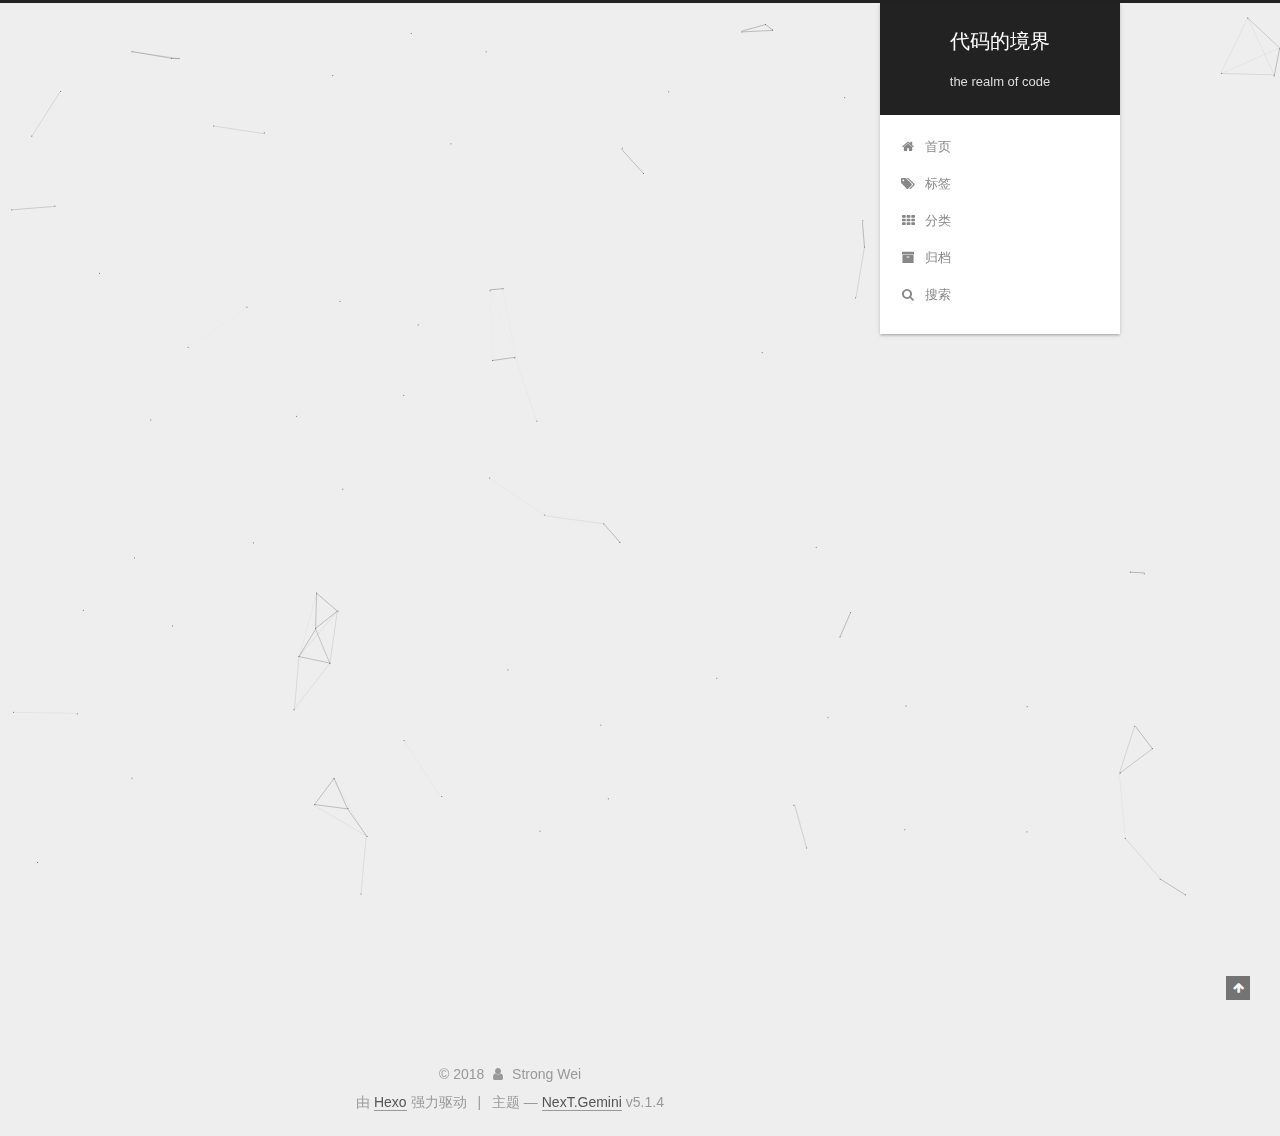
<file: index.html>
<!DOCTYPE html>



  


<html class="theme-next gemini use-motion" lang="zh-Hans">
<head><meta name="generator" content="Hexo 3.8.0">
  <meta charset="UTF-8">
<meta http-equiv="X-UA-Compatible" content="IE=edge">
<meta name="viewport" content="width=device-width, initial-scale=1, maximum-scale=1">
<meta name="theme-color" content="#222">









<meta http-equiv="Cache-Control" content="no-transform">
<meta http-equiv="Cache-Control" content="no-siteapp">
















  
  
  <link href="/lib/fancybox/source/jquery.fancybox.css?v=2.1.5" rel="stylesheet" type="text/css">







<link href="/lib/font-awesome/css/font-awesome.min.css?v=4.6.2" rel="stylesheet" type="text/css">

<link href="/css/main.css?v=5.1.4" rel="stylesheet" type="text/css">


  <link rel="apple-touch-icon" sizes="180x180" href="/images/apple-touch-icon-next.png?v=5.1.4">


  <link rel="icon" type="image/png" sizes="32x32" href="/images/favicon-32x32-next.png?v=5.1.4">


  <link rel="icon" type="image/png" sizes="16x16" href="/images/favicon-16x16-next.png?v=5.1.4">


  <link rel="mask-icon" href="/images/logo.svg?v=5.1.4" color="#222">





  <meta name="keywords" content="Hexo, NexT">










<meta name="description" content="技术的高度，取决于点滴的记录">
<meta property="og:type" content="website">
<meta property="og:title" content="代码的境界">
<meta property="og:url" content="http://yoursite.com/index.html">
<meta property="og:site_name" content="代码的境界">
<meta property="og:description" content="技术的高度，取决于点滴的记录">
<meta property="og:locale" content="zh-Hans">
<meta name="twitter:card" content="summary">
<meta name="twitter:title" content="代码的境界">
<meta name="twitter:description" content="技术的高度，取决于点滴的记录">



<script type="text/javascript" id="hexo.configurations">
  var NexT = window.NexT || {};
  var CONFIG = {
    root: '/',
    scheme: 'Gemini',
    version: '5.1.4',
    sidebar: {"position":"right","display":"post","offset":12,"b2t":false,"scrollpercent":false,"onmobile":false},
    fancybox: true,
    tabs: true,
    motion: {"enable":true,"async":false,"transition":{"post_block":"fadeIn","post_header":"slideDownIn","post_body":"slideDownIn","coll_header":"slideLeftIn","sidebar":"slideUpIn"}},
    duoshuo: {
      userId: '0',
      author: '博主'
    },
    algolia: {
      applicationID: '',
      apiKey: '',
      indexName: '',
      hits: {"per_page":10},
      labels: {"input_placeholder":"Search for Posts","hits_empty":"We didn't find any results for the search: ${query}","hits_stats":"${hits} results found in ${time} ms"}
    }
  };
</script>



  <link rel="canonical" href="http://yoursite.com/">





  <title>代码的境界</title>
  








</head>

<body itemscope="" itemtype="http://schema.org/WebPage" lang="zh-Hans">

  
  
    
  

  <div class="container sidebar-position-right 
  page-home">
    <div class="headband"></div>

    <header id="header" class="header" itemscope="" itemtype="http://schema.org/WPHeader">
      <div class="header-inner"><div class="site-brand-wrapper">
  <div class="site-meta ">
    

    <div class="custom-logo-site-title">
      <a href="/" class="brand" rel="start">
        <span class="logo-line-before"><i></i></span>
        <span class="site-title">代码的境界</span>
        <span class="logo-line-after"><i></i></span>
      </a>
    </div>
      
        <p class="site-subtitle">the realm of code</p>
      
  </div>

  <div class="site-nav-toggle">
    <button>
      <span class="btn-bar"></span>
      <span class="btn-bar"></span>
      <span class="btn-bar"></span>
    </button>
  </div>
</div>

<nav class="site-nav">
  

  
    <ul id="menu" class="menu">
      
        
        <li class="menu-item menu-item-home">
          <a href="/" rel="section">
            
              <i class="menu-item-icon fa fa-fw fa-home"></i> <br>
            
            首页
          </a>
        </li>
      
        
        <li class="menu-item menu-item-tags">
          <a href="/tags/" rel="section">
            
              <i class="menu-item-icon fa fa-fw fa-tags"></i> <br>
            
            标签
          </a>
        </li>
      
        
        <li class="menu-item menu-item-categories">
          <a href="/categories/" rel="section">
            
              <i class="menu-item-icon fa fa-fw fa-th"></i> <br>
            
            分类
          </a>
        </li>
      
        
        <li class="menu-item menu-item-archives">
          <a href="/archives/" rel="section">
            
              <i class="menu-item-icon fa fa-fw fa-archive"></i> <br>
            
            归档
          </a>
        </li>
      

      
        <li class="menu-item menu-item-search">
          
            <a href="javascript:;" class="popup-trigger">
          
            
              <i class="menu-item-icon fa fa-search fa-fw"></i> <br>
            
            搜索
          </a>
        </li>
      
    </ul>
  

  
    <div class="site-search">
      
  <div class="popup search-popup local-search-popup">
  <div class="local-search-header clearfix">
    <span class="search-icon">
      <i class="fa fa-search"></i>
    </span>
    <span class="popup-btn-close">
      <i class="fa fa-times-circle"></i>
    </span>
    <div class="local-search-input-wrapper">
      <input autocomplete="off" placeholder="搜索..." spellcheck="false" type="text" id="local-search-input">
    </div>
  </div>
  <div id="local-search-result"></div>
</div>



    </div>
  
</nav>



 </div>
    </header>

    <main id="main" class="main">
      <div class="main-inner">
        <div class="content-wrap">
          <div id="content" class="content">
            
  <section id="posts" class="posts-expand">
    
      

  

  
  
  

  <article class="post post-type-normal" itemscope="" itemtype="http://schema.org/Article">
  
  
  
  <div class="post-block">
    <link itemprop="mainEntityOfPage" href="http://yoursite.com/2018/12/24/hello-world/">

    <span hidden itemprop="author" itemscope="" itemtype="http://schema.org/Person">
      <meta itemprop="name" content="Strong Wei">
      <meta itemprop="description" content="">
      <meta itemprop="image" content="/uploads/avatar.png">
    </span>

    <span hidden itemprop="publisher" itemscope="" itemtype="http://schema.org/Organization">
      <meta itemprop="name" content="代码的境界">
    </span>

    
      <header class="post-header">

        
        
          <h1 class="post-title" itemprop="name headline">
                
                <a class="post-title-link" href="/2018/12/24/hello-world/" itemprop="url">Hello World</a></h1>
        

        <div class="post-meta">
          <span class="post-time">
            
              <span class="post-meta-item-icon">
                <i class="fa fa-calendar-o"></i>
              </span>
              
                <span class="post-meta-item-text">发表于</span>
              
              <time title="创建于" itemprop="dateCreated datePublished" datetime="2018-12-24T10:57:44+08:00">
                2018-12-24
              </time>
            

            

            
          </span>

          
            <span class="post-category">
            
              <span class="post-meta-divider">|</span>
            
              <span class="post-meta-item-icon">
                <i class="fa fa-folder-o"></i>
              </span>
              
                <span class="post-meta-item-text">分类于</span>
              
              
                <span itemprop="about" itemscope="" itemtype="http://schema.org/Thing">
                  <a href="/categories/Diary/" itemprop="url" rel="index">
                    <span itemprop="name">Diary</span>
                  </a>
                </span>

                
                
              
            </span>
          

          
            
          

          
          

          

          

          

        </div>
      </header>
    

    
    
    
    <div class="post-body" itemprop="articleBody">

      
      

      
        
          
            <p>Welcome to <a href="https://hexo.io/" target="_blank" rel="noopener">Hexo</a>! This is your very first post. Check <a href="https://hexo.io/docs/" target="_blank" rel="noopener">documentation</a> for more info. If you get any problems when using Hexo, you can find the answer in <a href="https://hexo.io/docs/troubleshooting.html" target="_blank" rel="noopener">troubleshooting</a> or you can ask me on <a href="https://github.com/hexojs/hexo/issues" target="_blank" rel="noopener">GitHub</a>.</p>
<h2 id="Quick-Start"><a href="#Quick-Start" class="headerlink" title="Quick Start"></a>Quick Start</h2><h3 id="Create-a-new-post"><a href="#Create-a-new-post" class="headerlink" title="Create a new post"></a>Create a new post</h3><figure class="highlight bash"><table><tr><td class="gutter"><pre><span class="line">1</span><br></pre></td><td class="code"><pre><span class="line">$ hexo new <span class="string">"My New Post"</span></span><br></pre></td></tr></table></figure>
<p>More info: <a href="https://hexo.io/docs/writing.html" target="_blank" rel="noopener">Writing</a></p>
<h3 id="Run-server"><a href="#Run-server" class="headerlink" title="Run server"></a>Run server</h3><figure class="highlight bash"><table><tr><td class="gutter"><pre><span class="line">1</span><br></pre></td><td class="code"><pre><span class="line">$ hexo server</span><br></pre></td></tr></table></figure>
<p>More info: <a href="https://hexo.io/docs/server.html" target="_blank" rel="noopener">Server</a></p>
<h3 id="Generate-static-files"><a href="#Generate-static-files" class="headerlink" title="Generate static files"></a>Generate static files</h3><figure class="highlight bash"><table><tr><td class="gutter"><pre><span class="line">1</span><br></pre></td><td class="code"><pre><span class="line">$ hexo generate</span><br></pre></td></tr></table></figure>
<p>More info: <a href="https://hexo.io/docs/generating.html" target="_blank" rel="noopener">Generating</a></p>
<h3 id="Deploy-to-remote-sites"><a href="#Deploy-to-remote-sites" class="headerlink" title="Deploy to remote sites"></a>Deploy to remote sites</h3><figure class="highlight bash"><table><tr><td class="gutter"><pre><span class="line">1</span><br></pre></td><td class="code"><pre><span class="line">$ hexo deploy</span><br></pre></td></tr></table></figure>
<p>More info: <a href="https://hexo.io/docs/deployment.html" target="_blank" rel="noopener">Deployment</a></p>

          
        
      
    </div>
    
    
    

    

    

    

    <footer class="post-footer">
      

      

      

      
      
        <div class="post-eof"></div>
      
    </footer>
  </div>
  
  
  
  </article>


    
  </section>

  


          </div>
          


          

        </div>
        
          
  
  <div class="sidebar-toggle">
    <div class="sidebar-toggle-line-wrap">
      <span class="sidebar-toggle-line sidebar-toggle-line-first"></span>
      <span class="sidebar-toggle-line sidebar-toggle-line-middle"></span>
      <span class="sidebar-toggle-line sidebar-toggle-line-last"></span>
    </div>
  </div>

  <aside id="sidebar" class="sidebar">
    
    <div class="sidebar-inner">

      

      

      <section class="site-overview-wrap sidebar-panel sidebar-panel-active">
        <div class="site-overview">
          <div class="site-author motion-element" itemprop="author" itemscope="" itemtype="http://schema.org/Person">
            
              <img class="site-author-image" itemprop="image" src="/uploads/avatar.png" alt="Strong Wei">
            
              <p class="site-author-name" itemprop="name">Strong Wei</p>
              <p class="site-description motion-element" itemprop="description">技术的高度，取决于点滴的记录</p>
          </div>

          <nav class="site-state motion-element">

            
              <div class="site-state-item site-state-posts">
              
                <a href="/archives/">
              
                  <span class="site-state-item-count">1</span>
                  <span class="site-state-item-name">日志</span>
                </a>
              </div>
            

            
              
              
              <div class="site-state-item site-state-categories">
                <a href="/categories/index.html">
                  <span class="site-state-item-count">1</span>
                  <span class="site-state-item-name">分类</span>
                </a>
              </div>
            

            
              
              
              <div class="site-state-item site-state-tags">
                <a href="/tags/index.html">
                  <span class="site-state-item-count">2</span>
                  <span class="site-state-item-name">标签</span>
                </a>
              </div>
            

          </nav>

          

          

          
          

          
          

          

        </div>
      </section>

      

      

    </div>
  </aside>


        
      </div>
    </main>

    <footer id="footer" class="footer">
      <div class="footer-inner">
        <div class="copyright">&copy; <span itemprop="copyrightYear">2018</span>
  <span class="with-love">
    <i class="fa fa-user"></i>
  </span>
  <span class="author" itemprop="copyrightHolder">Strong Wei</span>

  
</div>


  <div class="powered-by">由 <a class="theme-link" target="_blank" href="https://hexo.io">Hexo</a> 强力驱动</div>



  <span class="post-meta-divider">|</span>



  <div class="theme-info">主题 &mdash; <a class="theme-link" target="_blank" href="https://github.com/iissnan/hexo-theme-next">NexT.Gemini</a> v5.1.4</div>




        







        
      </div>
    </footer>

    
      <div class="back-to-top">
        <i class="fa fa-arrow-up"></i>
        
      </div>
    

    

  </div>

  

<script type="text/javascript">
  if (Object.prototype.toString.call(window.Promise) !== '[object Function]') {
    window.Promise = null;
  }
</script>









  


  











  
  
    <script type="text/javascript" src="/lib/jquery/index.js?v=2.1.3"></script>
  

  
  
    <script type="text/javascript" src="/lib/fastclick/lib/fastclick.min.js?v=1.0.6"></script>
  

  
  
    <script type="text/javascript" src="/lib/jquery_lazyload/jquery.lazyload.js?v=1.9.7"></script>
  

  
  
    <script type="text/javascript" src="/lib/velocity/velocity.min.js?v=1.2.1"></script>
  

  
  
    <script type="text/javascript" src="/lib/velocity/velocity.ui.min.js?v=1.2.1"></script>
  

  
  
    <script type="text/javascript" src="/lib/fancybox/source/jquery.fancybox.pack.js?v=2.1.5"></script>
  

  
  
    <script type="text/javascript" src="/lib/canvas-nest/canvas-nest.min.js"></script>
  


  


  <script type="text/javascript" src="/js/src/utils.js?v=5.1.4"></script>

  <script type="text/javascript" src="/js/src/motion.js?v=5.1.4"></script>



  
  


  <script type="text/javascript" src="/js/src/affix.js?v=5.1.4"></script>

  <script type="text/javascript" src="/js/src/schemes/pisces.js?v=5.1.4"></script>



  

  


  <script type="text/javascript" src="/js/src/bootstrap.js?v=5.1.4"></script>



  


  




	





  





  












  

  <script type="text/javascript">
    // Popup Window;
    var isfetched = false;
    var isXml = true;
    // Search DB path;
    var search_path = "search.xml";
    if (search_path.length === 0) {
      search_path = "search.xml";
    } else if (/json$/i.test(search_path)) {
      isXml = false;
    }
    var path = "/" + search_path;
    // monitor main search box;

    var onPopupClose = function (e) {
      $('.popup').hide();
      $('#local-search-input').val('');
      $('.search-result-list').remove();
      $('#no-result').remove();
      $(".local-search-pop-overlay").remove();
      $('body').css('overflow', '');
    }

    function proceedsearch() {
      $("body")
        .append('<div class="search-popup-overlay local-search-pop-overlay"></div>')
        .css('overflow', 'hidden');
      $('.search-popup-overlay').click(onPopupClose);
      $('.popup').toggle();
      var $localSearchInput = $('#local-search-input');
      $localSearchInput.attr("autocapitalize", "none");
      $localSearchInput.attr("autocorrect", "off");
      $localSearchInput.focus();
    }

    // search function;
    var searchFunc = function(path, search_id, content_id) {
      'use strict';

      // start loading animation
      $("body")
        .append('<div class="search-popup-overlay local-search-pop-overlay">' +
          '<div id="search-loading-icon">' +
          '<i class="fa fa-spinner fa-pulse fa-5x fa-fw"></i>' +
          '</div>' +
          '</div>')
        .css('overflow', 'hidden');
      $("#search-loading-icon").css('margin', '20% auto 0 auto').css('text-align', 'center');

      $.ajax({
        url: path,
        dataType: isXml ? "xml" : "json",
        async: true,
        success: function(res) {
          // get the contents from search data
          isfetched = true;
          $('.popup').detach().appendTo('.header-inner');
          var datas = isXml ? $("entry", res).map(function() {
            return {
              title: $("title", this).text(),
              content: $("content",this).text(),
              url: $("url" , this).text()
            };
          }).get() : res;
          var input = document.getElementById(search_id);
          var resultContent = document.getElementById(content_id);
          var inputEventFunction = function() {
            var searchText = input.value.trim().toLowerCase();
            var keywords = searchText.split(/[\s\-]+/);
            if (keywords.length > 1) {
              keywords.push(searchText);
            }
            var resultItems = [];
            if (searchText.length > 0) {
              // perform local searching
              datas.forEach(function(data) {
                var isMatch = false;
                var hitCount = 0;
                var searchTextCount = 0;
                var title = data.title.trim();
                var titleInLowerCase = title.toLowerCase();
                var content = data.content.trim().replace(/<[^>]+>/g,"");
                var contentInLowerCase = content.toLowerCase();
                var articleUrl = decodeURIComponent(data.url);
                var indexOfTitle = [];
                var indexOfContent = [];
                // only match articles with not empty titles
                if(title != '') {
                  keywords.forEach(function(keyword) {
                    function getIndexByWord(word, text, caseSensitive) {
                      var wordLen = word.length;
                      if (wordLen === 0) {
                        return [];
                      }
                      var startPosition = 0, position = [], index = [];
                      if (!caseSensitive) {
                        text = text.toLowerCase();
                        word = word.toLowerCase();
                      }
                      while ((position = text.indexOf(word, startPosition)) > -1) {
                        index.push({position: position, word: word});
                        startPosition = position + wordLen;
                      }
                      return index;
                    }

                    indexOfTitle = indexOfTitle.concat(getIndexByWord(keyword, titleInLowerCase, false));
                    indexOfContent = indexOfContent.concat(getIndexByWord(keyword, contentInLowerCase, false));
                  });
                  if (indexOfTitle.length > 0 || indexOfContent.length > 0) {
                    isMatch = true;
                    hitCount = indexOfTitle.length + indexOfContent.length;
                  }
                }

                // show search results

                if (isMatch) {
                  // sort index by position of keyword

                  [indexOfTitle, indexOfContent].forEach(function (index) {
                    index.sort(function (itemLeft, itemRight) {
                      if (itemRight.position !== itemLeft.position) {
                        return itemRight.position - itemLeft.position;
                      } else {
                        return itemLeft.word.length - itemRight.word.length;
                      }
                    });
                  });

                  // merge hits into slices

                  function mergeIntoSlice(text, start, end, index) {
                    var item = index[index.length - 1];
                    var position = item.position;
                    var word = item.word;
                    var hits = [];
                    var searchTextCountInSlice = 0;
                    while (position + word.length <= end && index.length != 0) {
                      if (word === searchText) {
                        searchTextCountInSlice++;
                      }
                      hits.push({position: position, length: word.length});
                      var wordEnd = position + word.length;

                      // move to next position of hit

                      index.pop();
                      while (index.length != 0) {
                        item = index[index.length - 1];
                        position = item.position;
                        word = item.word;
                        if (wordEnd > position) {
                          index.pop();
                        } else {
                          break;
                        }
                      }
                    }
                    searchTextCount += searchTextCountInSlice;
                    return {
                      hits: hits,
                      start: start,
                      end: end,
                      searchTextCount: searchTextCountInSlice
                    };
                  }

                  var slicesOfTitle = [];
                  if (indexOfTitle.length != 0) {
                    slicesOfTitle.push(mergeIntoSlice(title, 0, title.length, indexOfTitle));
                  }

                  var slicesOfContent = [];
                  while (indexOfContent.length != 0) {
                    var item = indexOfContent[indexOfContent.length - 1];
                    var position = item.position;
                    var word = item.word;
                    // cut out 100 characters
                    var start = position - 20;
                    var end = position + 80;
                    if(start < 0){
                      start = 0;
                    }
                    if (end < position + word.length) {
                      end = position + word.length;
                    }
                    if(end > content.length){
                      end = content.length;
                    }
                    slicesOfContent.push(mergeIntoSlice(content, start, end, indexOfContent));
                  }

                  // sort slices in content by search text's count and hits' count

                  slicesOfContent.sort(function (sliceLeft, sliceRight) {
                    if (sliceLeft.searchTextCount !== sliceRight.searchTextCount) {
                      return sliceRight.searchTextCount - sliceLeft.searchTextCount;
                    } else if (sliceLeft.hits.length !== sliceRight.hits.length) {
                      return sliceRight.hits.length - sliceLeft.hits.length;
                    } else {
                      return sliceLeft.start - sliceRight.start;
                    }
                  });

                  // select top N slices in content

                  var upperBound = parseInt('1');
                  if (upperBound >= 0) {
                    slicesOfContent = slicesOfContent.slice(0, upperBound);
                  }

                  // highlight title and content

                  function highlightKeyword(text, slice) {
                    var result = '';
                    var prevEnd = slice.start;
                    slice.hits.forEach(function (hit) {
                      result += text.substring(prevEnd, hit.position);
                      var end = hit.position + hit.length;
                      result += '<b class="search-keyword">' + text.substring(hit.position, end) + '</b>';
                      prevEnd = end;
                    });
                    result += text.substring(prevEnd, slice.end);
                    return result;
                  }

                  var resultItem = '';

                  if (slicesOfTitle.length != 0) {
                    resultItem += "<li><a href='" + articleUrl + "' class='search-result-title'>" + highlightKeyword(title, slicesOfTitle[0]) + "</a>";
                  } else {
                    resultItem += "<li><a href='" + articleUrl + "' class='search-result-title'>" + title + "</a>";
                  }

                  slicesOfContent.forEach(function (slice) {
                    resultItem += "<a href='" + articleUrl + "'>" +
                      "<p class=\"search-result\">" + highlightKeyword(content, slice) +
                      "...</p>" + "</a>";
                  });

                  resultItem += "</li>";
                  resultItems.push({
                    item: resultItem,
                    searchTextCount: searchTextCount,
                    hitCount: hitCount,
                    id: resultItems.length
                  });
                }
              })
            };
            if (keywords.length === 1 && keywords[0] === "") {
              resultContent.innerHTML = '<div id="no-result"><i class="fa fa-search fa-5x" /></div>'
            } else if (resultItems.length === 0) {
              resultContent.innerHTML = '<div id="no-result"><i class="fa fa-frown-o fa-5x" /></div>'
            } else {
              resultItems.sort(function (resultLeft, resultRight) {
                if (resultLeft.searchTextCount !== resultRight.searchTextCount) {
                  return resultRight.searchTextCount - resultLeft.searchTextCount;
                } else if (resultLeft.hitCount !== resultRight.hitCount) {
                  return resultRight.hitCount - resultLeft.hitCount;
                } else {
                  return resultRight.id - resultLeft.id;
                }
              });
              var searchResultList = '<ul class=\"search-result-list\">';
              resultItems.forEach(function (result) {
                searchResultList += result.item;
              })
              searchResultList += "</ul>";
              resultContent.innerHTML = searchResultList;
            }
          }

          if ('auto' === 'auto') {
            input.addEventListener('input', inputEventFunction);
          } else {
            $('.search-icon').click(inputEventFunction);
            input.addEventListener('keypress', function (event) {
              if (event.keyCode === 13) {
                inputEventFunction();
              }
            });
          }

          // remove loading animation
          $(".local-search-pop-overlay").remove();
          $('body').css('overflow', '');

          proceedsearch();
        }
      });
    }

    // handle and trigger popup window;
    $('.popup-trigger').click(function(e) {
      e.stopPropagation();
      if (isfetched === false) {
        searchFunc(path, 'local-search-input', 'local-search-result');
      } else {
        proceedsearch();
      };
    });

    $('.popup-btn-close').click(onPopupClose);
    $('.popup').click(function(e){
      e.stopPropagation();
    });
    $(document).on('keyup', function (event) {
      var shouldDismissSearchPopup = event.which === 27 &&
        $('.search-popup').is(':visible');
      if (shouldDismissSearchPopup) {
        onPopupClose();
      }
    });
  </script>





  

  

  

  
  

  

  

  

</body>
</html>
</file>
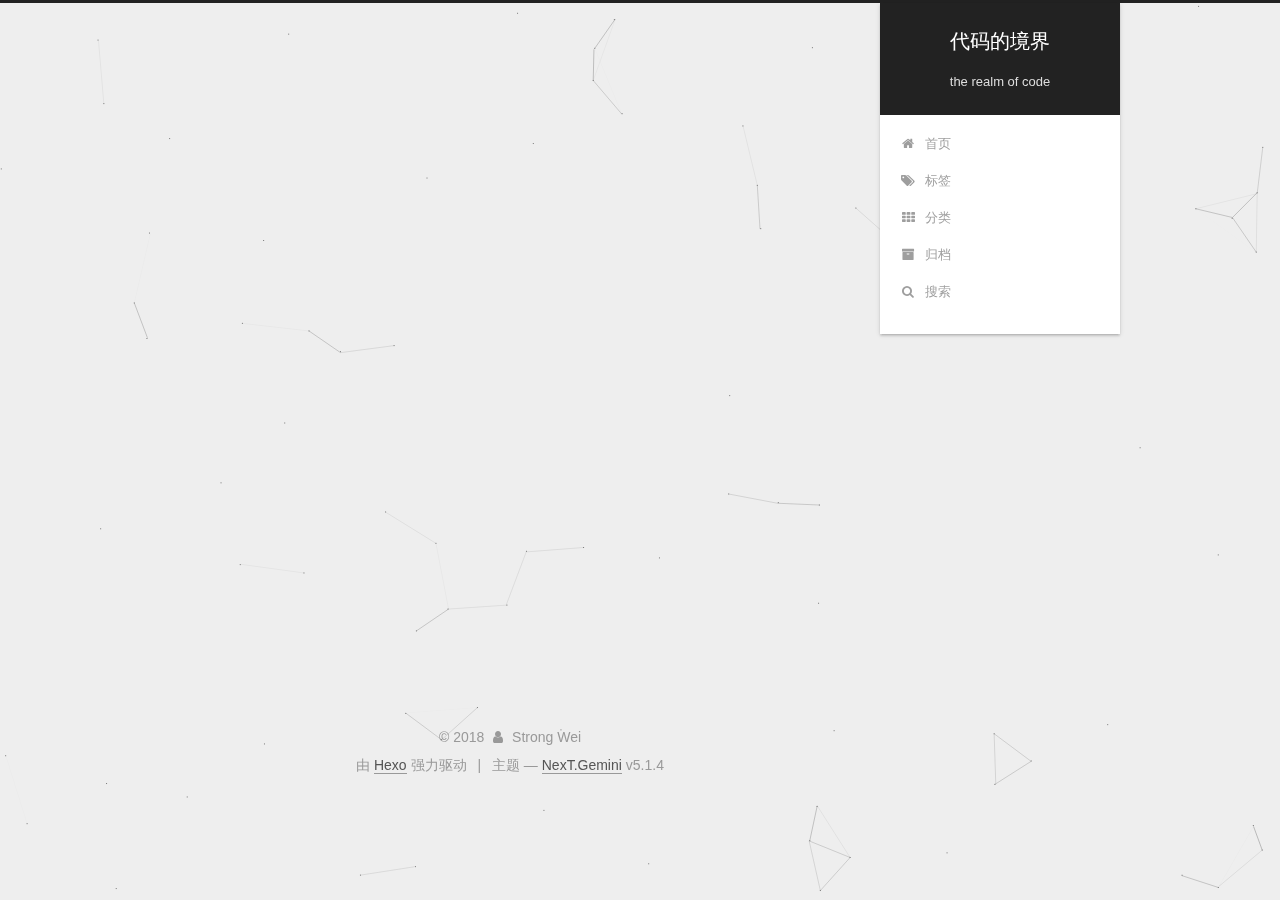
<file: archives/index.html>
<!DOCTYPE html>



  


<html class="theme-next gemini use-motion" lang="zh-Hans">
<head><meta name="generator" content="Hexo 3.8.0">
  <meta charset="UTF-8">
<meta http-equiv="X-UA-Compatible" content="IE=edge">
<meta name="viewport" content="width=device-width, initial-scale=1, maximum-scale=1">
<meta name="theme-color" content="#222">









<meta http-equiv="Cache-Control" content="no-transform">
<meta http-equiv="Cache-Control" content="no-siteapp">
















  
  
  <link href="/lib/fancybox/source/jquery.fancybox.css?v=2.1.5" rel="stylesheet" type="text/css">







<link href="/lib/font-awesome/css/font-awesome.min.css?v=4.6.2" rel="stylesheet" type="text/css">

<link href="/css/main.css?v=5.1.4" rel="stylesheet" type="text/css">


  <link rel="apple-touch-icon" sizes="180x180" href="/images/apple-touch-icon-next.png?v=5.1.4">


  <link rel="icon" type="image/png" sizes="32x32" href="/images/favicon-32x32-next.png?v=5.1.4">


  <link rel="icon" type="image/png" sizes="16x16" href="/images/favicon-16x16-next.png?v=5.1.4">


  <link rel="mask-icon" href="/images/logo.svg?v=5.1.4" color="#222">





  <meta name="keywords" content="Hexo, NexT">










<meta name="description" content="技术的高度，取决于点滴的记录">
<meta property="og:type" content="website">
<meta property="og:title" content="代码的境界">
<meta property="og:url" content="http://yoursite.com/archives/index.html">
<meta property="og:site_name" content="代码的境界">
<meta property="og:description" content="技术的高度，取决于点滴的记录">
<meta property="og:locale" content="zh-Hans">
<meta name="twitter:card" content="summary">
<meta name="twitter:title" content="代码的境界">
<meta name="twitter:description" content="技术的高度，取决于点滴的记录">



<script type="text/javascript" id="hexo.configurations">
  var NexT = window.NexT || {};
  var CONFIG = {
    root: '/',
    scheme: 'Gemini',
    version: '5.1.4',
    sidebar: {"position":"right","display":"post","offset":12,"b2t":false,"scrollpercent":false,"onmobile":false},
    fancybox: true,
    tabs: true,
    motion: {"enable":true,"async":false,"transition":{"post_block":"fadeIn","post_header":"slideDownIn","post_body":"slideDownIn","coll_header":"slideLeftIn","sidebar":"slideUpIn"}},
    duoshuo: {
      userId: '0',
      author: '博主'
    },
    algolia: {
      applicationID: '',
      apiKey: '',
      indexName: '',
      hits: {"per_page":10},
      labels: {"input_placeholder":"Search for Posts","hits_empty":"We didn't find any results for the search: ${query}","hits_stats":"${hits} results found in ${time} ms"}
    }
  };
</script>



  <link rel="canonical" href="http://yoursite.com/archives/">





  <title>归档 | 代码的境界</title>
  








</head>

<body itemscope="" itemtype="http://schema.org/WebPage" lang="zh-Hans">

  
  
    
  

  <div class="container sidebar-position-right page-archive">
    <div class="headband"></div>

    <header id="header" class="header" itemscope="" itemtype="http://schema.org/WPHeader">
      <div class="header-inner"><div class="site-brand-wrapper">
  <div class="site-meta ">
    

    <div class="custom-logo-site-title">
      <a href="/" class="brand" rel="start">
        <span class="logo-line-before"><i></i></span>
        <span class="site-title">代码的境界</span>
        <span class="logo-line-after"><i></i></span>
      </a>
    </div>
      
        <p class="site-subtitle">the realm of code</p>
      
  </div>

  <div class="site-nav-toggle">
    <button>
      <span class="btn-bar"></span>
      <span class="btn-bar"></span>
      <span class="btn-bar"></span>
    </button>
  </div>
</div>

<nav class="site-nav">
  

  
    <ul id="menu" class="menu">
      
        
        <li class="menu-item menu-item-home">
          <a href="/" rel="section">
            
              <i class="menu-item-icon fa fa-fw fa-home"></i> <br>
            
            首页
          </a>
        </li>
      
        
        <li class="menu-item menu-item-tags">
          <a href="/tags/" rel="section">
            
              <i class="menu-item-icon fa fa-fw fa-tags"></i> <br>
            
            标签
          </a>
        </li>
      
        
        <li class="menu-item menu-item-categories">
          <a href="/categories/" rel="section">
            
              <i class="menu-item-icon fa fa-fw fa-th"></i> <br>
            
            分类
          </a>
        </li>
      
        
        <li class="menu-item menu-item-archives">
          <a href="/archives/" rel="section">
            
              <i class="menu-item-icon fa fa-fw fa-archive"></i> <br>
            
            归档
          </a>
        </li>
      

      
        <li class="menu-item menu-item-search">
          
            <a href="javascript:;" class="popup-trigger">
          
            
              <i class="menu-item-icon fa fa-search fa-fw"></i> <br>
            
            搜索
          </a>
        </li>
      
    </ul>
  

  
    <div class="site-search">
      
  <div class="popup search-popup local-search-popup">
  <div class="local-search-header clearfix">
    <span class="search-icon">
      <i class="fa fa-search"></i>
    </span>
    <span class="popup-btn-close">
      <i class="fa fa-times-circle"></i>
    </span>
    <div class="local-search-input-wrapper">
      <input autocomplete="off" placeholder="搜索..." spellcheck="false" type="text" id="local-search-input">
    </div>
  </div>
  <div id="local-search-result"></div>
</div>



    </div>
  
</nav>



 </div>
    </header>

    <main id="main" class="main">
      <div class="main-inner">
        <div class="content-wrap">
          <div id="content" class="content">
            

  
  
  
  <div class="post-block archive">
    <div id="posts" class="posts-collapse">
      <span class="archive-move-on"></span>

      <span class="archive-page-counter">
        
        
        
          
        
        嗯..! 目前共计 1 篇日志。 继续努力。
      </span>

      

        
        
        

        
          
          <div class="collection-title">
            <h1 class="archive-year" id="archive-year-2018">2018</h1>
          </div>
        
        

        

  <article class="post post-type-normal" itemscope="" itemtype="http://schema.org/Article">
    <header class="post-header">

      <h2 class="post-title">
        
            <a class="post-title-link" href="/2018/12/24/hello-world/" itemprop="url">
              
                <span itemprop="name">Hello World</span>
              
            </a>
        
      </h2>

      <div class="post-meta">
        <time class="post-time" itemprop="dateCreated" datetime="2018-12-24T10:57:44+08:00" content="2018-12-24">
          12-24
        </time>
      </div>

    </header>
  </article>



      

    </div>
  </div>
  
  
  

  



          </div>
          


          

        </div>
        
          
  
  <div class="sidebar-toggle">
    <div class="sidebar-toggle-line-wrap">
      <span class="sidebar-toggle-line sidebar-toggle-line-first"></span>
      <span class="sidebar-toggle-line sidebar-toggle-line-middle"></span>
      <span class="sidebar-toggle-line sidebar-toggle-line-last"></span>
    </div>
  </div>

  <aside id="sidebar" class="sidebar">
    
    <div class="sidebar-inner">

      

      

      <section class="site-overview-wrap sidebar-panel sidebar-panel-active">
        <div class="site-overview">
          <div class="site-author motion-element" itemprop="author" itemscope="" itemtype="http://schema.org/Person">
            
              <img class="site-author-image" itemprop="image" src="/uploads/avatar.png" alt="Strong Wei">
            
              <p class="site-author-name" itemprop="name">Strong Wei</p>
              <p class="site-description motion-element" itemprop="description">技术的高度，取决于点滴的记录</p>
          </div>

          <nav class="site-state motion-element">

            
              <div class="site-state-item site-state-posts">
              
                <a href="/archives/">
              
                  <span class="site-state-item-count">1</span>
                  <span class="site-state-item-name">日志</span>
                </a>
              </div>
            

            
              
              
              <div class="site-state-item site-state-categories">
                <a href="/categories/index.html">
                  <span class="site-state-item-count">1</span>
                  <span class="site-state-item-name">分类</span>
                </a>
              </div>
            

            
              
              
              <div class="site-state-item site-state-tags">
                <a href="/tags/index.html">
                  <span class="site-state-item-count">2</span>
                  <span class="site-state-item-name">标签</span>
                </a>
              </div>
            

          </nav>

          

          

          
          

          
          

          

        </div>
      </section>

      

      

    </div>
  </aside>


        
      </div>
    </main>

    <footer id="footer" class="footer">
      <div class="footer-inner">
        <div class="copyright">&copy; <span itemprop="copyrightYear">2018</span>
  <span class="with-love">
    <i class="fa fa-user"></i>
  </span>
  <span class="author" itemprop="copyrightHolder">Strong Wei</span>

  
</div>


  <div class="powered-by">由 <a class="theme-link" target="_blank" href="https://hexo.io">Hexo</a> 强力驱动</div>



  <span class="post-meta-divider">|</span>



  <div class="theme-info">主题 &mdash; <a class="theme-link" target="_blank" href="https://github.com/iissnan/hexo-theme-next">NexT.Gemini</a> v5.1.4</div>




        







        
      </div>
    </footer>

    
      <div class="back-to-top">
        <i class="fa fa-arrow-up"></i>
        
      </div>
    

    

  </div>

  

<script type="text/javascript">
  if (Object.prototype.toString.call(window.Promise) !== '[object Function]') {
    window.Promise = null;
  }
</script>









  


  











  
  
    <script type="text/javascript" src="/lib/jquery/index.js?v=2.1.3"></script>
  

  
  
    <script type="text/javascript" src="/lib/fastclick/lib/fastclick.min.js?v=1.0.6"></script>
  

  
  
    <script type="text/javascript" src="/lib/jquery_lazyload/jquery.lazyload.js?v=1.9.7"></script>
  

  
  
    <script type="text/javascript" src="/lib/velocity/velocity.min.js?v=1.2.1"></script>
  

  
  
    <script type="text/javascript" src="/lib/velocity/velocity.ui.min.js?v=1.2.1"></script>
  

  
  
    <script type="text/javascript" src="/lib/fancybox/source/jquery.fancybox.pack.js?v=2.1.5"></script>
  

  
  
    <script type="text/javascript" src="/lib/canvas-nest/canvas-nest.min.js"></script>
  


  


  <script type="text/javascript" src="/js/src/utils.js?v=5.1.4"></script>

  <script type="text/javascript" src="/js/src/motion.js?v=5.1.4"></script>



  
  


  <script type="text/javascript" src="/js/src/affix.js?v=5.1.4"></script>

  <script type="text/javascript" src="/js/src/schemes/pisces.js?v=5.1.4"></script>



  

  


  <script type="text/javascript" src="/js/src/bootstrap.js?v=5.1.4"></script>



  


  




	





  





  












  

  <script type="text/javascript">
    // Popup Window;
    var isfetched = false;
    var isXml = true;
    // Search DB path;
    var search_path = "search.xml";
    if (search_path.length === 0) {
      search_path = "search.xml";
    } else if (/json$/i.test(search_path)) {
      isXml = false;
    }
    var path = "/" + search_path;
    // monitor main search box;

    var onPopupClose = function (e) {
      $('.popup').hide();
      $('#local-search-input').val('');
      $('.search-result-list').remove();
      $('#no-result').remove();
      $(".local-search-pop-overlay").remove();
      $('body').css('overflow', '');
    }

    function proceedsearch() {
      $("body")
        .append('<div class="search-popup-overlay local-search-pop-overlay"></div>')
        .css('overflow', 'hidden');
      $('.search-popup-overlay').click(onPopupClose);
      $('.popup').toggle();
      var $localSearchInput = $('#local-search-input');
      $localSearchInput.attr("autocapitalize", "none");
      $localSearchInput.attr("autocorrect", "off");
      $localSearchInput.focus();
    }

    // search function;
    var searchFunc = function(path, search_id, content_id) {
      'use strict';

      // start loading animation
      $("body")
        .append('<div class="search-popup-overlay local-search-pop-overlay">' +
          '<div id="search-loading-icon">' +
          '<i class="fa fa-spinner fa-pulse fa-5x fa-fw"></i>' +
          '</div>' +
          '</div>')
        .css('overflow', 'hidden');
      $("#search-loading-icon").css('margin', '20% auto 0 auto').css('text-align', 'center');

      $.ajax({
        url: path,
        dataType: isXml ? "xml" : "json",
        async: true,
        success: function(res) {
          // get the contents from search data
          isfetched = true;
          $('.popup').detach().appendTo('.header-inner');
          var datas = isXml ? $("entry", res).map(function() {
            return {
              title: $("title", this).text(),
              content: $("content",this).text(),
              url: $("url" , this).text()
            };
          }).get() : res;
          var input = document.getElementById(search_id);
          var resultContent = document.getElementById(content_id);
          var inputEventFunction = function() {
            var searchText = input.value.trim().toLowerCase();
            var keywords = searchText.split(/[\s\-]+/);
            if (keywords.length > 1) {
              keywords.push(searchText);
            }
            var resultItems = [];
            if (searchText.length > 0) {
              // perform local searching
              datas.forEach(function(data) {
                var isMatch = false;
                var hitCount = 0;
                var searchTextCount = 0;
                var title = data.title.trim();
                var titleInLowerCase = title.toLowerCase();
                var content = data.content.trim().replace(/<[^>]+>/g,"");
                var contentInLowerCase = content.toLowerCase();
                var articleUrl = decodeURIComponent(data.url);
                var indexOfTitle = [];
                var indexOfContent = [];
                // only match articles with not empty titles
                if(title != '') {
                  keywords.forEach(function(keyword) {
                    function getIndexByWord(word, text, caseSensitive) {
                      var wordLen = word.length;
                      if (wordLen === 0) {
                        return [];
                      }
                      var startPosition = 0, position = [], index = [];
                      if (!caseSensitive) {
                        text = text.toLowerCase();
                        word = word.toLowerCase();
                      }
                      while ((position = text.indexOf(word, startPosition)) > -1) {
                        index.push({position: position, word: word});
                        startPosition = position + wordLen;
                      }
                      return index;
                    }

                    indexOfTitle = indexOfTitle.concat(getIndexByWord(keyword, titleInLowerCase, false));
                    indexOfContent = indexOfContent.concat(getIndexByWord(keyword, contentInLowerCase, false));
                  });
                  if (indexOfTitle.length > 0 || indexOfContent.length > 0) {
                    isMatch = true;
                    hitCount = indexOfTitle.length + indexOfContent.length;
                  }
                }

                // show search results

                if (isMatch) {
                  // sort index by position of keyword

                  [indexOfTitle, indexOfContent].forEach(function (index) {
                    index.sort(function (itemLeft, itemRight) {
                      if (itemRight.position !== itemLeft.position) {
                        return itemRight.position - itemLeft.position;
                      } else {
                        return itemLeft.word.length - itemRight.word.length;
                      }
                    });
                  });

                  // merge hits into slices

                  function mergeIntoSlice(text, start, end, index) {
                    var item = index[index.length - 1];
                    var position = item.position;
                    var word = item.word;
                    var hits = [];
                    var searchTextCountInSlice = 0;
                    while (position + word.length <= end && index.length != 0) {
                      if (word === searchText) {
                        searchTextCountInSlice++;
                      }
                      hits.push({position: position, length: word.length});
                      var wordEnd = position + word.length;

                      // move to next position of hit

                      index.pop();
                      while (index.length != 0) {
                        item = index[index.length - 1];
                        position = item.position;
                        word = item.word;
                        if (wordEnd > position) {
                          index.pop();
                        } else {
                          break;
                        }
                      }
                    }
                    searchTextCount += searchTextCountInSlice;
                    return {
                      hits: hits,
                      start: start,
                      end: end,
                      searchTextCount: searchTextCountInSlice
                    };
                  }

                  var slicesOfTitle = [];
                  if (indexOfTitle.length != 0) {
                    slicesOfTitle.push(mergeIntoSlice(title, 0, title.length, indexOfTitle));
                  }

                  var slicesOfContent = [];
                  while (indexOfContent.length != 0) {
                    var item = indexOfContent[indexOfContent.length - 1];
                    var position = item.position;
                    var word = item.word;
                    // cut out 100 characters
                    var start = position - 20;
                    var end = position + 80;
                    if(start < 0){
                      start = 0;
                    }
                    if (end < position + word.length) {
                      end = position + word.length;
                    }
                    if(end > content.length){
                      end = content.length;
                    }
                    slicesOfContent.push(mergeIntoSlice(content, start, end, indexOfContent));
                  }

                  // sort slices in content by search text's count and hits' count

                  slicesOfContent.sort(function (sliceLeft, sliceRight) {
                    if (sliceLeft.searchTextCount !== sliceRight.searchTextCount) {
                      return sliceRight.searchTextCount - sliceLeft.searchTextCount;
                    } else if (sliceLeft.hits.length !== sliceRight.hits.length) {
                      return sliceRight.hits.length - sliceLeft.hits.length;
                    } else {
                      return sliceLeft.start - sliceRight.start;
                    }
                  });

                  // select top N slices in content

                  var upperBound = parseInt('1');
                  if (upperBound >= 0) {
                    slicesOfContent = slicesOfContent.slice(0, upperBound);
                  }

                  // highlight title and content

                  function highlightKeyword(text, slice) {
                    var result = '';
                    var prevEnd = slice.start;
                    slice.hits.forEach(function (hit) {
                      result += text.substring(prevEnd, hit.position);
                      var end = hit.position + hit.length;
                      result += '<b class="search-keyword">' + text.substring(hit.position, end) + '</b>';
                      prevEnd = end;
                    });
                    result += text.substring(prevEnd, slice.end);
                    return result;
                  }

                  var resultItem = '';

                  if (slicesOfTitle.length != 0) {
                    resultItem += "<li><a href='" + articleUrl + "' class='search-result-title'>" + highlightKeyword(title, slicesOfTitle[0]) + "</a>";
                  } else {
                    resultItem += "<li><a href='" + articleUrl + "' class='search-result-title'>" + title + "</a>";
                  }

                  slicesOfContent.forEach(function (slice) {
                    resultItem += "<a href='" + articleUrl + "'>" +
                      "<p class=\"search-result\">" + highlightKeyword(content, slice) +
                      "...</p>" + "</a>";
                  });

                  resultItem += "</li>";
                  resultItems.push({
                    item: resultItem,
                    searchTextCount: searchTextCount,
                    hitCount: hitCount,
                    id: resultItems.length
                  });
                }
              })
            };
            if (keywords.length === 1 && keywords[0] === "") {
              resultContent.innerHTML = '<div id="no-result"><i class="fa fa-search fa-5x" /></div>'
            } else if (resultItems.length === 0) {
              resultContent.innerHTML = '<div id="no-result"><i class="fa fa-frown-o fa-5x" /></div>'
            } else {
              resultItems.sort(function (resultLeft, resultRight) {
                if (resultLeft.searchTextCount !== resultRight.searchTextCount) {
                  return resultRight.searchTextCount - resultLeft.searchTextCount;
                } else if (resultLeft.hitCount !== resultRight.hitCount) {
                  return resultRight.hitCount - resultLeft.hitCount;
                } else {
                  return resultRight.id - resultLeft.id;
                }
              });
              var searchResultList = '<ul class=\"search-result-list\">';
              resultItems.forEach(function (result) {
                searchResultList += result.item;
              })
              searchResultList += "</ul>";
              resultContent.innerHTML = searchResultList;
            }
          }

          if ('auto' === 'auto') {
            input.addEventListener('input', inputEventFunction);
          } else {
            $('.search-icon').click(inputEventFunction);
            input.addEventListener('keypress', function (event) {
              if (event.keyCode === 13) {
                inputEventFunction();
              }
            });
          }

          // remove loading animation
          $(".local-search-pop-overlay").remove();
          $('body').css('overflow', '');

          proceedsearch();
        }
      });
    }

    // handle and trigger popup window;
    $('.popup-trigger').click(function(e) {
      e.stopPropagation();
      if (isfetched === false) {
        searchFunc(path, 'local-search-input', 'local-search-result');
      } else {
        proceedsearch();
      };
    });

    $('.popup-btn-close').click(onPopupClose);
    $('.popup').click(function(e){
      e.stopPropagation();
    });
    $(document).on('keyup', function (event) {
      var shouldDismissSearchPopup = event.which === 27 &&
        $('.search-popup').is(':visible');
      if (shouldDismissSearchPopup) {
        onPopupClose();
      }
    });
  </script>





  

  

  

  
  

  

  

  

</body>
</html>
</file>
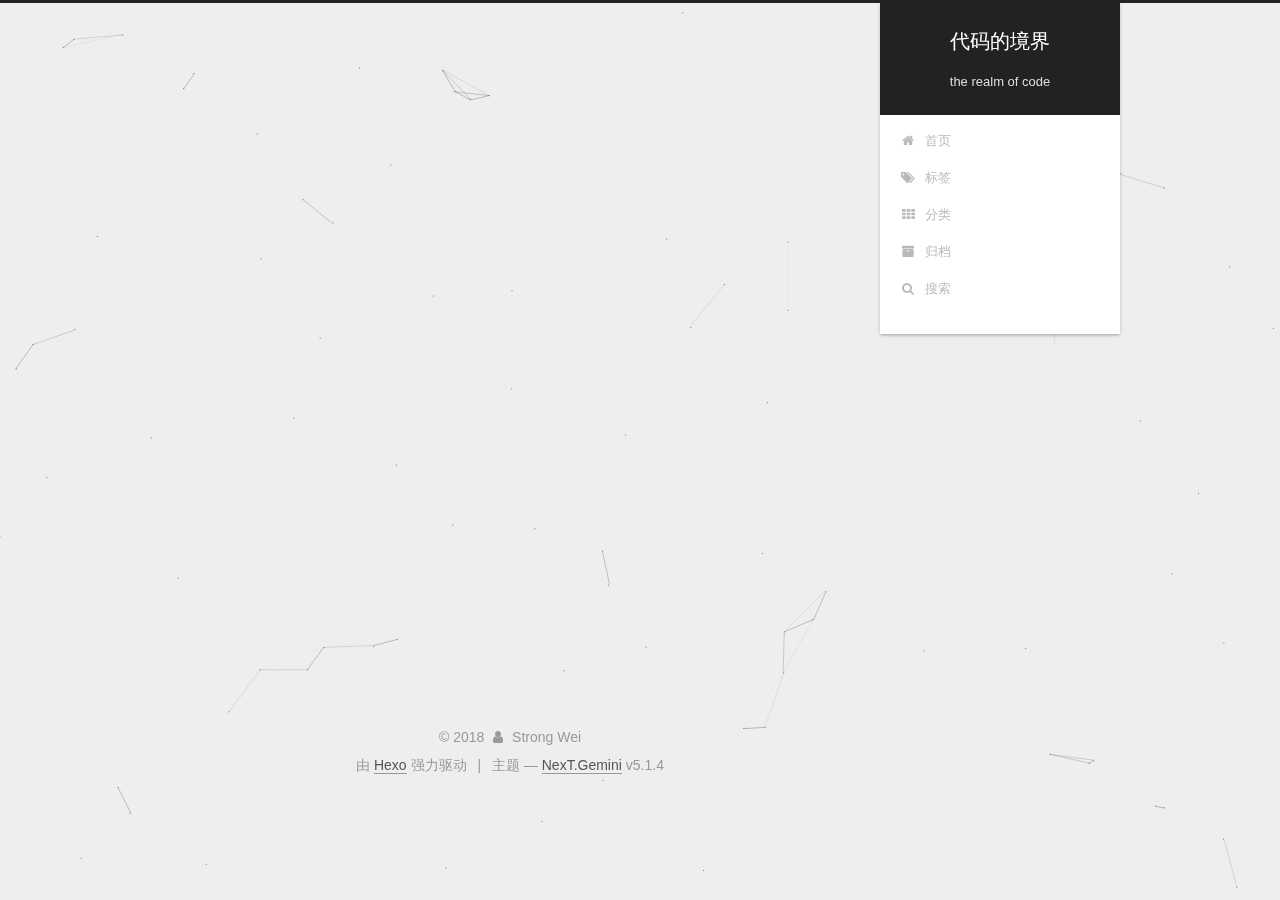
<file: categories/index.html>
<!DOCTYPE html>



  


<html class="theme-next gemini use-motion" lang="zh-Hans">
<head><meta name="generator" content="Hexo 3.8.0">
  <meta charset="UTF-8">
<meta http-equiv="X-UA-Compatible" content="IE=edge">
<meta name="viewport" content="width=device-width, initial-scale=1, maximum-scale=1">
<meta name="theme-color" content="#222">









<meta http-equiv="Cache-Control" content="no-transform">
<meta http-equiv="Cache-Control" content="no-siteapp">
















  
  
  <link href="/lib/fancybox/source/jquery.fancybox.css?v=2.1.5" rel="stylesheet" type="text/css">







<link href="/lib/font-awesome/css/font-awesome.min.css?v=4.6.2" rel="stylesheet" type="text/css">

<link href="/css/main.css?v=5.1.4" rel="stylesheet" type="text/css">


  <link rel="apple-touch-icon" sizes="180x180" href="/images/apple-touch-icon-next.png?v=5.1.4">


  <link rel="icon" type="image/png" sizes="32x32" href="/images/favicon-32x32-next.png?v=5.1.4">


  <link rel="icon" type="image/png" sizes="16x16" href="/images/favicon-16x16-next.png?v=5.1.4">


  <link rel="mask-icon" href="/images/logo.svg?v=5.1.4" color="#222">





  <meta name="keywords" content="Hexo, NexT">










<meta name="description" content="技术的高度，取决于点滴的记录">
<meta property="og:type" content="website">
<meta property="og:title" content="categories">
<meta property="og:url" content="http://yoursite.com/categories/index.html">
<meta property="og:site_name" content="代码的境界">
<meta property="og:description" content="技术的高度，取决于点滴的记录">
<meta property="og:locale" content="zh-Hans">
<meta property="og:updated_time" content="2018-12-24T01:36:02.635Z">
<meta name="twitter:card" content="summary">
<meta name="twitter:title" content="categories">
<meta name="twitter:description" content="技术的高度，取决于点滴的记录">



<script type="text/javascript" id="hexo.configurations">
  var NexT = window.NexT || {};
  var CONFIG = {
    root: '/',
    scheme: 'Gemini',
    version: '5.1.4',
    sidebar: {"position":"right","display":"post","offset":12,"b2t":false,"scrollpercent":false,"onmobile":false},
    fancybox: true,
    tabs: true,
    motion: {"enable":true,"async":false,"transition":{"post_block":"fadeIn","post_header":"slideDownIn","post_body":"slideDownIn","coll_header":"slideLeftIn","sidebar":"slideUpIn"}},
    duoshuo: {
      userId: '0',
      author: '博主'
    },
    algolia: {
      applicationID: '',
      apiKey: '',
      indexName: '',
      hits: {"per_page":10},
      labels: {"input_placeholder":"Search for Posts","hits_empty":"We didn't find any results for the search: ${query}","hits_stats":"${hits} results found in ${time} ms"}
    }
  };
</script>



  <link rel="canonical" href="http://yoursite.com/categories/">





  <title>categories | 代码的境界</title>
  








</head>

<body itemscope="" itemtype="http://schema.org/WebPage" lang="zh-Hans">

  
  
    
  

  <div class="container sidebar-position-right page-post-detail">
    <div class="headband"></div>

    <header id="header" class="header" itemscope="" itemtype="http://schema.org/WPHeader">
      <div class="header-inner"><div class="site-brand-wrapper">
  <div class="site-meta ">
    

    <div class="custom-logo-site-title">
      <a href="/" class="brand" rel="start">
        <span class="logo-line-before"><i></i></span>
        <span class="site-title">代码的境界</span>
        <span class="logo-line-after"><i></i></span>
      </a>
    </div>
      
        <p class="site-subtitle">the realm of code</p>
      
  </div>

  <div class="site-nav-toggle">
    <button>
      <span class="btn-bar"></span>
      <span class="btn-bar"></span>
      <span class="btn-bar"></span>
    </button>
  </div>
</div>

<nav class="site-nav">
  

  
    <ul id="menu" class="menu">
      
        
        <li class="menu-item menu-item-home">
          <a href="/" rel="section">
            
              <i class="menu-item-icon fa fa-fw fa-home"></i> <br>
            
            首页
          </a>
        </li>
      
        
        <li class="menu-item menu-item-tags">
          <a href="/tags/" rel="section">
            
              <i class="menu-item-icon fa fa-fw fa-tags"></i> <br>
            
            标签
          </a>
        </li>
      
        
        <li class="menu-item menu-item-categories">
          <a href="/categories/" rel="section">
            
              <i class="menu-item-icon fa fa-fw fa-th"></i> <br>
            
            分类
          </a>
        </li>
      
        
        <li class="menu-item menu-item-archives">
          <a href="/archives/" rel="section">
            
              <i class="menu-item-icon fa fa-fw fa-archive"></i> <br>
            
            归档
          </a>
        </li>
      

      
        <li class="menu-item menu-item-search">
          
            <a href="javascript:;" class="popup-trigger">
          
            
              <i class="menu-item-icon fa fa-search fa-fw"></i> <br>
            
            搜索
          </a>
        </li>
      
    </ul>
  

  
    <div class="site-search">
      
  <div class="popup search-popup local-search-popup">
  <div class="local-search-header clearfix">
    <span class="search-icon">
      <i class="fa fa-search"></i>
    </span>
    <span class="popup-btn-close">
      <i class="fa fa-times-circle"></i>
    </span>
    <div class="local-search-input-wrapper">
      <input autocomplete="off" placeholder="搜索..." spellcheck="false" type="text" id="local-search-input">
    </div>
  </div>
  <div id="local-search-result"></div>
</div>



    </div>
  
</nav>



 </div>
    </header>

    <main id="main" class="main">
      <div class="main-inner">
        <div class="content-wrap">
          <div id="content" class="content">
            

  <div id="posts" class="posts-expand">
    
    
    
    <div class="post-block page">
      <header class="post-header">

	<h1 class="post-title" itemprop="name headline">categories</h1>



</header>

      
      
      
      <div class="post-body">
        
        
          <div class="category-all-page">
            <div class="category-all-title">
                目前共计 1 个分类
            </div>
            <div class="category-all">
              <ul class="category-list"><li class="category-list-item"><a class="category-list-link" href="/categories/Diary/">Diary</a><span class="category-list-count">1</span></li></ul>
            </div>
          </div>
        
      </div>
      
      
      
    </div>
    
    
    
  </div>


          </div>
          


          

  



        </div>
        
          
  
  <div class="sidebar-toggle">
    <div class="sidebar-toggle-line-wrap">
      <span class="sidebar-toggle-line sidebar-toggle-line-first"></span>
      <span class="sidebar-toggle-line sidebar-toggle-line-middle"></span>
      <span class="sidebar-toggle-line sidebar-toggle-line-last"></span>
    </div>
  </div>

  <aside id="sidebar" class="sidebar">
    
    <div class="sidebar-inner">

      

      

      <section class="site-overview-wrap sidebar-panel sidebar-panel-active">
        <div class="site-overview">
          <div class="site-author motion-element" itemprop="author" itemscope="" itemtype="http://schema.org/Person">
            
              <img class="site-author-image" itemprop="image" src="/uploads/avatar.png" alt="Strong Wei">
            
              <p class="site-author-name" itemprop="name">Strong Wei</p>
              <p class="site-description motion-element" itemprop="description">技术的高度，取决于点滴的记录</p>
          </div>

          <nav class="site-state motion-element">

            
              <div class="site-state-item site-state-posts">
              
                <a href="/archives/">
              
                  <span class="site-state-item-count">1</span>
                  <span class="site-state-item-name">日志</span>
                </a>
              </div>
            

            
              
              
              <div class="site-state-item site-state-categories">
                <a href="/categories/index.html">
                  <span class="site-state-item-count">1</span>
                  <span class="site-state-item-name">分类</span>
                </a>
              </div>
            

            
              
              
              <div class="site-state-item site-state-tags">
                <a href="/tags/index.html">
                  <span class="site-state-item-count">2</span>
                  <span class="site-state-item-name">标签</span>
                </a>
              </div>
            

          </nav>

          

          

          
          

          
          

          

        </div>
      </section>

      

      

    </div>
  </aside>


        
      </div>
    </main>

    <footer id="footer" class="footer">
      <div class="footer-inner">
        <div class="copyright">&copy; <span itemprop="copyrightYear">2018</span>
  <span class="with-love">
    <i class="fa fa-user"></i>
  </span>
  <span class="author" itemprop="copyrightHolder">Strong Wei</span>

  
</div>


  <div class="powered-by">由 <a class="theme-link" target="_blank" href="https://hexo.io">Hexo</a> 强力驱动</div>



  <span class="post-meta-divider">|</span>



  <div class="theme-info">主题 &mdash; <a class="theme-link" target="_blank" href="https://github.com/iissnan/hexo-theme-next">NexT.Gemini</a> v5.1.4</div>




        







        
      </div>
    </footer>

    
      <div class="back-to-top">
        <i class="fa fa-arrow-up"></i>
        
      </div>
    

    

  </div>

  

<script type="text/javascript">
  if (Object.prototype.toString.call(window.Promise) !== '[object Function]') {
    window.Promise = null;
  }
</script>









  


  











  
  
    <script type="text/javascript" src="/lib/jquery/index.js?v=2.1.3"></script>
  

  
  
    <script type="text/javascript" src="/lib/fastclick/lib/fastclick.min.js?v=1.0.6"></script>
  

  
  
    <script type="text/javascript" src="/lib/jquery_lazyload/jquery.lazyload.js?v=1.9.7"></script>
  

  
  
    <script type="text/javascript" src="/lib/velocity/velocity.min.js?v=1.2.1"></script>
  

  
  
    <script type="text/javascript" src="/lib/velocity/velocity.ui.min.js?v=1.2.1"></script>
  

  
  
    <script type="text/javascript" src="/lib/fancybox/source/jquery.fancybox.pack.js?v=2.1.5"></script>
  

  
  
    <script type="text/javascript" src="/lib/canvas-nest/canvas-nest.min.js"></script>
  


  


  <script type="text/javascript" src="/js/src/utils.js?v=5.1.4"></script>

  <script type="text/javascript" src="/js/src/motion.js?v=5.1.4"></script>



  
  


  <script type="text/javascript" src="/js/src/affix.js?v=5.1.4"></script>

  <script type="text/javascript" src="/js/src/schemes/pisces.js?v=5.1.4"></script>



  
  <script type="text/javascript" src="/js/src/scrollspy.js?v=5.1.4"></script>
<script type="text/javascript" src="/js/src/post-details.js?v=5.1.4"></script>



  


  <script type="text/javascript" src="/js/src/bootstrap.js?v=5.1.4"></script>



  


  




	





  





  












  

  <script type="text/javascript">
    // Popup Window;
    var isfetched = false;
    var isXml = true;
    // Search DB path;
    var search_path = "search.xml";
    if (search_path.length === 0) {
      search_path = "search.xml";
    } else if (/json$/i.test(search_path)) {
      isXml = false;
    }
    var path = "/" + search_path;
    // monitor main search box;

    var onPopupClose = function (e) {
      $('.popup').hide();
      $('#local-search-input').val('');
      $('.search-result-list').remove();
      $('#no-result').remove();
      $(".local-search-pop-overlay").remove();
      $('body').css('overflow', '');
    }

    function proceedsearch() {
      $("body")
        .append('<div class="search-popup-overlay local-search-pop-overlay"></div>')
        .css('overflow', 'hidden');
      $('.search-popup-overlay').click(onPopupClose);
      $('.popup').toggle();
      var $localSearchInput = $('#local-search-input');
      $localSearchInput.attr("autocapitalize", "none");
      $localSearchInput.attr("autocorrect", "off");
      $localSearchInput.focus();
    }

    // search function;
    var searchFunc = function(path, search_id, content_id) {
      'use strict';

      // start loading animation
      $("body")
        .append('<div class="search-popup-overlay local-search-pop-overlay">' +
          '<div id="search-loading-icon">' +
          '<i class="fa fa-spinner fa-pulse fa-5x fa-fw"></i>' +
          '</div>' +
          '</div>')
        .css('overflow', 'hidden');
      $("#search-loading-icon").css('margin', '20% auto 0 auto').css('text-align', 'center');

      $.ajax({
        url: path,
        dataType: isXml ? "xml" : "json",
        async: true,
        success: function(res) {
          // get the contents from search data
          isfetched = true;
          $('.popup').detach().appendTo('.header-inner');
          var datas = isXml ? $("entry", res).map(function() {
            return {
              title: $("title", this).text(),
              content: $("content",this).text(),
              url: $("url" , this).text()
            };
          }).get() : res;
          var input = document.getElementById(search_id);
          var resultContent = document.getElementById(content_id);
          var inputEventFunction = function() {
            var searchText = input.value.trim().toLowerCase();
            var keywords = searchText.split(/[\s\-]+/);
            if (keywords.length > 1) {
              keywords.push(searchText);
            }
            var resultItems = [];
            if (searchText.length > 0) {
              // perform local searching
              datas.forEach(function(data) {
                var isMatch = false;
                var hitCount = 0;
                var searchTextCount = 0;
                var title = data.title.trim();
                var titleInLowerCase = title.toLowerCase();
                var content = data.content.trim().replace(/<[^>]+>/g,"");
                var contentInLowerCase = content.toLowerCase();
                var articleUrl = decodeURIComponent(data.url);
                var indexOfTitle = [];
                var indexOfContent = [];
                // only match articles with not empty titles
                if(title != '') {
                  keywords.forEach(function(keyword) {
                    function getIndexByWord(word, text, caseSensitive) {
                      var wordLen = word.length;
                      if (wordLen === 0) {
                        return [];
                      }
                      var startPosition = 0, position = [], index = [];
                      if (!caseSensitive) {
                        text = text.toLowerCase();
                        word = word.toLowerCase();
                      }
                      while ((position = text.indexOf(word, startPosition)) > -1) {
                        index.push({position: position, word: word});
                        startPosition = position + wordLen;
                      }
                      return index;
                    }

                    indexOfTitle = indexOfTitle.concat(getIndexByWord(keyword, titleInLowerCase, false));
                    indexOfContent = indexOfContent.concat(getIndexByWord(keyword, contentInLowerCase, false));
                  });
                  if (indexOfTitle.length > 0 || indexOfContent.length > 0) {
                    isMatch = true;
                    hitCount = indexOfTitle.length + indexOfContent.length;
                  }
                }

                // show search results

                if (isMatch) {
                  // sort index by position of keyword

                  [indexOfTitle, indexOfContent].forEach(function (index) {
                    index.sort(function (itemLeft, itemRight) {
                      if (itemRight.position !== itemLeft.position) {
                        return itemRight.position - itemLeft.position;
                      } else {
                        return itemLeft.word.length - itemRight.word.length;
                      }
                    });
                  });

                  // merge hits into slices

                  function mergeIntoSlice(text, start, end, index) {
                    var item = index[index.length - 1];
                    var position = item.position;
                    var word = item.word;
                    var hits = [];
                    var searchTextCountInSlice = 0;
                    while (position + word.length <= end && index.length != 0) {
                      if (word === searchText) {
                        searchTextCountInSlice++;
                      }
                      hits.push({position: position, length: word.length});
                      var wordEnd = position + word.length;

                      // move to next position of hit

                      index.pop();
                      while (index.length != 0) {
                        item = index[index.length - 1];
                        position = item.position;
                        word = item.word;
                        if (wordEnd > position) {
                          index.pop();
                        } else {
                          break;
                        }
                      }
                    }
                    searchTextCount += searchTextCountInSlice;
                    return {
                      hits: hits,
                      start: start,
                      end: end,
                      searchTextCount: searchTextCountInSlice
                    };
                  }

                  var slicesOfTitle = [];
                  if (indexOfTitle.length != 0) {
                    slicesOfTitle.push(mergeIntoSlice(title, 0, title.length, indexOfTitle));
                  }

                  var slicesOfContent = [];
                  while (indexOfContent.length != 0) {
                    var item = indexOfContent[indexOfContent.length - 1];
                    var position = item.position;
                    var word = item.word;
                    // cut out 100 characters
                    var start = position - 20;
                    var end = position + 80;
                    if(start < 0){
                      start = 0;
                    }
                    if (end < position + word.length) {
                      end = position + word.length;
                    }
                    if(end > content.length){
                      end = content.length;
                    }
                    slicesOfContent.push(mergeIntoSlice(content, start, end, indexOfContent));
                  }

                  // sort slices in content by search text's count and hits' count

                  slicesOfContent.sort(function (sliceLeft, sliceRight) {
                    if (sliceLeft.searchTextCount !== sliceRight.searchTextCount) {
                      return sliceRight.searchTextCount - sliceLeft.searchTextCount;
                    } else if (sliceLeft.hits.length !== sliceRight.hits.length) {
                      return sliceRight.hits.length - sliceLeft.hits.length;
                    } else {
                      return sliceLeft.start - sliceRight.start;
                    }
                  });

                  // select top N slices in content

                  var upperBound = parseInt('1');
                  if (upperBound >= 0) {
                    slicesOfContent = slicesOfContent.slice(0, upperBound);
                  }

                  // highlight title and content

                  function highlightKeyword(text, slice) {
                    var result = '';
                    var prevEnd = slice.start;
                    slice.hits.forEach(function (hit) {
                      result += text.substring(prevEnd, hit.position);
                      var end = hit.position + hit.length;
                      result += '<b class="search-keyword">' + text.substring(hit.position, end) + '</b>';
                      prevEnd = end;
                    });
                    result += text.substring(prevEnd, slice.end);
                    return result;
                  }

                  var resultItem = '';

                  if (slicesOfTitle.length != 0) {
                    resultItem += "<li><a href='" + articleUrl + "' class='search-result-title'>" + highlightKeyword(title, slicesOfTitle[0]) + "</a>";
                  } else {
                    resultItem += "<li><a href='" + articleUrl + "' class='search-result-title'>" + title + "</a>";
                  }

                  slicesOfContent.forEach(function (slice) {
                    resultItem += "<a href='" + articleUrl + "'>" +
                      "<p class=\"search-result\">" + highlightKeyword(content, slice) +
                      "...</p>" + "</a>";
                  });

                  resultItem += "</li>";
                  resultItems.push({
                    item: resultItem,
                    searchTextCount: searchTextCount,
                    hitCount: hitCount,
                    id: resultItems.length
                  });
                }
              })
            };
            if (keywords.length === 1 && keywords[0] === "") {
              resultContent.innerHTML = '<div id="no-result"><i class="fa fa-search fa-5x" /></div>'
            } else if (resultItems.length === 0) {
              resultContent.innerHTML = '<div id="no-result"><i class="fa fa-frown-o fa-5x" /></div>'
            } else {
              resultItems.sort(function (resultLeft, resultRight) {
                if (resultLeft.searchTextCount !== resultRight.searchTextCount) {
                  return resultRight.searchTextCount - resultLeft.searchTextCount;
                } else if (resultLeft.hitCount !== resultRight.hitCount) {
                  return resultRight.hitCount - resultLeft.hitCount;
                } else {
                  return resultRight.id - resultLeft.id;
                }
              });
              var searchResultList = '<ul class=\"search-result-list\">';
              resultItems.forEach(function (result) {
                searchResultList += result.item;
              })
              searchResultList += "</ul>";
              resultContent.innerHTML = searchResultList;
            }
          }

          if ('auto' === 'auto') {
            input.addEventListener('input', inputEventFunction);
          } else {
            $('.search-icon').click(inputEventFunction);
            input.addEventListener('keypress', function (event) {
              if (event.keyCode === 13) {
                inputEventFunction();
              }
            });
          }

          // remove loading animation
          $(".local-search-pop-overlay").remove();
          $('body').css('overflow', '');

          proceedsearch();
        }
      });
    }

    // handle and trigger popup window;
    $('.popup-trigger').click(function(e) {
      e.stopPropagation();
      if (isfetched === false) {
        searchFunc(path, 'local-search-input', 'local-search-result');
      } else {
        proceedsearch();
      };
    });

    $('.popup-btn-close').click(onPopupClose);
    $('.popup').click(function(e){
      e.stopPropagation();
    });
    $(document).on('keyup', function (event) {
      var shouldDismissSearchPopup = event.which === 27 &&
        $('.search-popup').is(':visible');
      if (shouldDismissSearchPopup) {
        onPopupClose();
      }
    });
  </script>





  

  

  

  
  

  

  

  

</body>
</html>
</file>
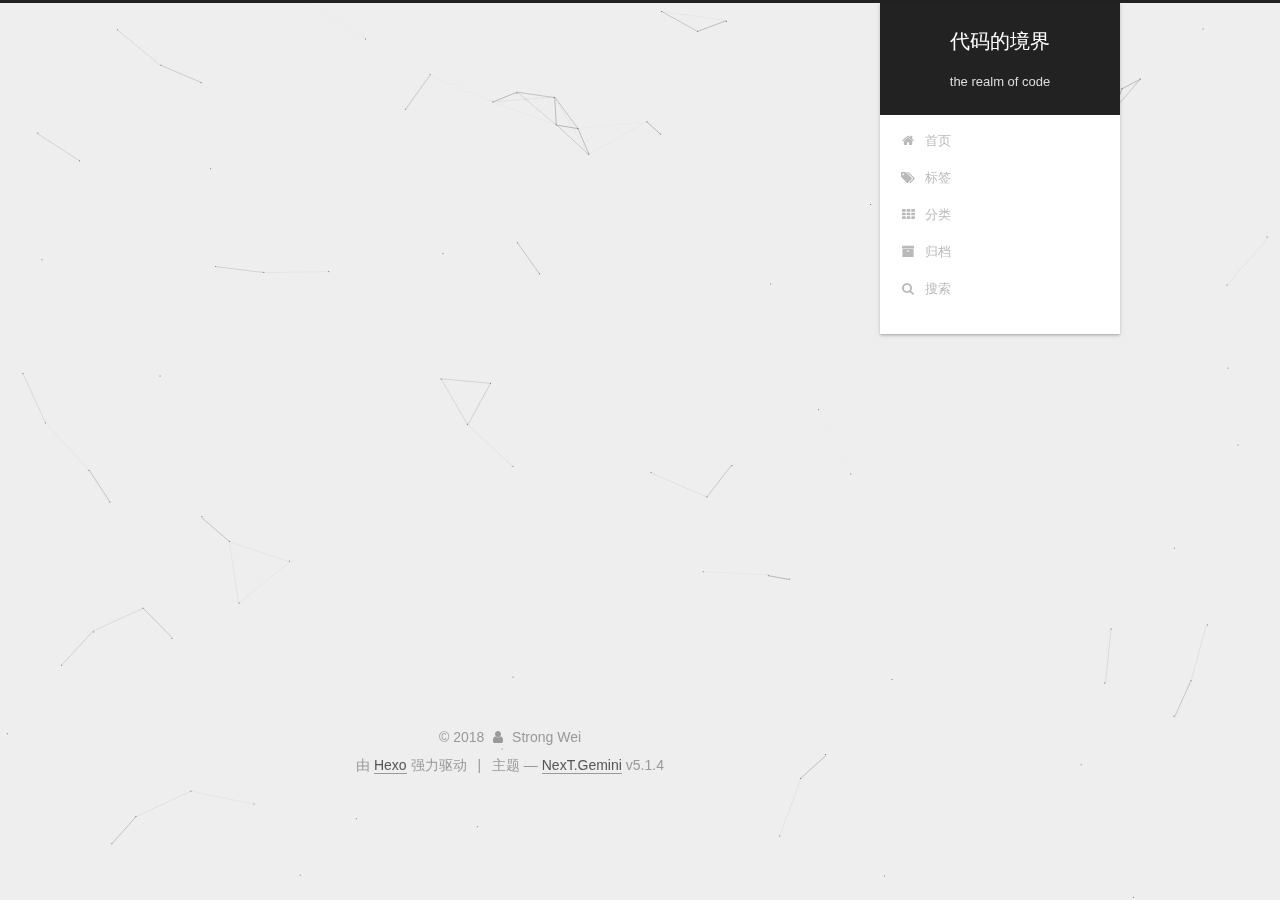
<file: tags/index.html>
<!DOCTYPE html>



  


<html class="theme-next gemini use-motion" lang="zh-Hans">
<head><meta name="generator" content="Hexo 3.8.0">
  <meta charset="UTF-8">
<meta http-equiv="X-UA-Compatible" content="IE=edge">
<meta name="viewport" content="width=device-width, initial-scale=1, maximum-scale=1">
<meta name="theme-color" content="#222">









<meta http-equiv="Cache-Control" content="no-transform">
<meta http-equiv="Cache-Control" content="no-siteapp">
















  
  
  <link href="/lib/fancybox/source/jquery.fancybox.css?v=2.1.5" rel="stylesheet" type="text/css">







<link href="/lib/font-awesome/css/font-awesome.min.css?v=4.6.2" rel="stylesheet" type="text/css">

<link href="/css/main.css?v=5.1.4" rel="stylesheet" type="text/css">


  <link rel="apple-touch-icon" sizes="180x180" href="/images/apple-touch-icon-next.png?v=5.1.4">


  <link rel="icon" type="image/png" sizes="32x32" href="/images/favicon-32x32-next.png?v=5.1.4">


  <link rel="icon" type="image/png" sizes="16x16" href="/images/favicon-16x16-next.png?v=5.1.4">


  <link rel="mask-icon" href="/images/logo.svg?v=5.1.4" color="#222">





  <meta name="keywords" content="Hexo, NexT">










<meta name="description" content="技术的高度，取决于点滴的记录">
<meta property="og:type" content="website">
<meta property="og:title" content="tags">
<meta property="og:url" content="http://yoursite.com/tags/index.html">
<meta property="og:site_name" content="代码的境界">
<meta property="og:description" content="技术的高度，取决于点滴的记录">
<meta property="og:locale" content="zh-Hans">
<meta property="og:updated_time" content="2018-12-24T01:37:46.316Z">
<meta name="twitter:card" content="summary">
<meta name="twitter:title" content="tags">
<meta name="twitter:description" content="技术的高度，取决于点滴的记录">



<script type="text/javascript" id="hexo.configurations">
  var NexT = window.NexT || {};
  var CONFIG = {
    root: '/',
    scheme: 'Gemini',
    version: '5.1.4',
    sidebar: {"position":"right","display":"post","offset":12,"b2t":false,"scrollpercent":false,"onmobile":false},
    fancybox: true,
    tabs: true,
    motion: {"enable":true,"async":false,"transition":{"post_block":"fadeIn","post_header":"slideDownIn","post_body":"slideDownIn","coll_header":"slideLeftIn","sidebar":"slideUpIn"}},
    duoshuo: {
      userId: '0',
      author: '博主'
    },
    algolia: {
      applicationID: '',
      apiKey: '',
      indexName: '',
      hits: {"per_page":10},
      labels: {"input_placeholder":"Search for Posts","hits_empty":"We didn't find any results for the search: ${query}","hits_stats":"${hits} results found in ${time} ms"}
    }
  };
</script>



  <link rel="canonical" href="http://yoursite.com/tags/">





  <title>tags | 代码的境界</title>
  








</head>

<body itemscope="" itemtype="http://schema.org/WebPage" lang="zh-Hans">

  
  
    
  

  <div class="container sidebar-position-right page-post-detail">
    <div class="headband"></div>

    <header id="header" class="header" itemscope="" itemtype="http://schema.org/WPHeader">
      <div class="header-inner"><div class="site-brand-wrapper">
  <div class="site-meta ">
    

    <div class="custom-logo-site-title">
      <a href="/" class="brand" rel="start">
        <span class="logo-line-before"><i></i></span>
        <span class="site-title">代码的境界</span>
        <span class="logo-line-after"><i></i></span>
      </a>
    </div>
      
        <p class="site-subtitle">the realm of code</p>
      
  </div>

  <div class="site-nav-toggle">
    <button>
      <span class="btn-bar"></span>
      <span class="btn-bar"></span>
      <span class="btn-bar"></span>
    </button>
  </div>
</div>

<nav class="site-nav">
  

  
    <ul id="menu" class="menu">
      
        
        <li class="menu-item menu-item-home">
          <a href="/" rel="section">
            
              <i class="menu-item-icon fa fa-fw fa-home"></i> <br>
            
            首页
          </a>
        </li>
      
        
        <li class="menu-item menu-item-tags">
          <a href="/tags/" rel="section">
            
              <i class="menu-item-icon fa fa-fw fa-tags"></i> <br>
            
            标签
          </a>
        </li>
      
        
        <li class="menu-item menu-item-categories">
          <a href="/categories/" rel="section">
            
              <i class="menu-item-icon fa fa-fw fa-th"></i> <br>
            
            分类
          </a>
        </li>
      
        
        <li class="menu-item menu-item-archives">
          <a href="/archives/" rel="section">
            
              <i class="menu-item-icon fa fa-fw fa-archive"></i> <br>
            
            归档
          </a>
        </li>
      

      
        <li class="menu-item menu-item-search">
          
            <a href="javascript:;" class="popup-trigger">
          
            
              <i class="menu-item-icon fa fa-search fa-fw"></i> <br>
            
            搜索
          </a>
        </li>
      
    </ul>
  

  
    <div class="site-search">
      
  <div class="popup search-popup local-search-popup">
  <div class="local-search-header clearfix">
    <span class="search-icon">
      <i class="fa fa-search"></i>
    </span>
    <span class="popup-btn-close">
      <i class="fa fa-times-circle"></i>
    </span>
    <div class="local-search-input-wrapper">
      <input autocomplete="off" placeholder="搜索..." spellcheck="false" type="text" id="local-search-input">
    </div>
  </div>
  <div id="local-search-result"></div>
</div>



    </div>
  
</nav>



 </div>
    </header>

    <main id="main" class="main">
      <div class="main-inner">
        <div class="content-wrap">
          <div id="content" class="content">
            

  <div id="posts" class="posts-expand">
    
    
    
    <div class="post-block page">
      <header class="post-header">

	<h1 class="post-title" itemprop="name headline">tags</h1>



</header>

      
      
      
      <div class="post-body">
        
        
          <div class="tag-cloud">
            <div class="tag-cloud-title">
                目前共计 2 个标签
            </div>
            <div class="tag-cloud-tags">
              <a href="/tags/Games/" style="font-size: 12px; color: #ccc">Games</a> <a href="/tags/PS3/" style="font-size: 12px; color: #ccc">PS3</a>
            </div>
          </div>
        
      </div>
      
      
      
    </div>
    
    
    
  </div>


          </div>
          


          

  



        </div>
        
          
  
  <div class="sidebar-toggle">
    <div class="sidebar-toggle-line-wrap">
      <span class="sidebar-toggle-line sidebar-toggle-line-first"></span>
      <span class="sidebar-toggle-line sidebar-toggle-line-middle"></span>
      <span class="sidebar-toggle-line sidebar-toggle-line-last"></span>
    </div>
  </div>

  <aside id="sidebar" class="sidebar">
    
    <div class="sidebar-inner">

      

      

      <section class="site-overview-wrap sidebar-panel sidebar-panel-active">
        <div class="site-overview">
          <div class="site-author motion-element" itemprop="author" itemscope="" itemtype="http://schema.org/Person">
            
              <img class="site-author-image" itemprop="image" src="/uploads/avatar.png" alt="Strong Wei">
            
              <p class="site-author-name" itemprop="name">Strong Wei</p>
              <p class="site-description motion-element" itemprop="description">技术的高度，取决于点滴的记录</p>
          </div>

          <nav class="site-state motion-element">

            
              <div class="site-state-item site-state-posts">
              
                <a href="/archives/">
              
                  <span class="site-state-item-count">1</span>
                  <span class="site-state-item-name">日志</span>
                </a>
              </div>
            

            
              
              
              <div class="site-state-item site-state-categories">
                <a href="/categories/index.html">
                  <span class="site-state-item-count">1</span>
                  <span class="site-state-item-name">分类</span>
                </a>
              </div>
            

            
              
              
              <div class="site-state-item site-state-tags">
                <a href="/tags/index.html">
                  <span class="site-state-item-count">2</span>
                  <span class="site-state-item-name">标签</span>
                </a>
              </div>
            

          </nav>

          

          

          
          

          
          

          

        </div>
      </section>

      

      

    </div>
  </aside>


        
      </div>
    </main>

    <footer id="footer" class="footer">
      <div class="footer-inner">
        <div class="copyright">&copy; <span itemprop="copyrightYear">2018</span>
  <span class="with-love">
    <i class="fa fa-user"></i>
  </span>
  <span class="author" itemprop="copyrightHolder">Strong Wei</span>

  
</div>


  <div class="powered-by">由 <a class="theme-link" target="_blank" href="https://hexo.io">Hexo</a> 强力驱动</div>



  <span class="post-meta-divider">|</span>



  <div class="theme-info">主题 &mdash; <a class="theme-link" target="_blank" href="https://github.com/iissnan/hexo-theme-next">NexT.Gemini</a> v5.1.4</div>




        







        
      </div>
    </footer>

    
      <div class="back-to-top">
        <i class="fa fa-arrow-up"></i>
        
      </div>
    

    

  </div>

  

<script type="text/javascript">
  if (Object.prototype.toString.call(window.Promise) !== '[object Function]') {
    window.Promise = null;
  }
</script>









  


  











  
  
    <script type="text/javascript" src="/lib/jquery/index.js?v=2.1.3"></script>
  

  
  
    <script type="text/javascript" src="/lib/fastclick/lib/fastclick.min.js?v=1.0.6"></script>
  

  
  
    <script type="text/javascript" src="/lib/jquery_lazyload/jquery.lazyload.js?v=1.9.7"></script>
  

  
  
    <script type="text/javascript" src="/lib/velocity/velocity.min.js?v=1.2.1"></script>
  

  
  
    <script type="text/javascript" src="/lib/velocity/velocity.ui.min.js?v=1.2.1"></script>
  

  
  
    <script type="text/javascript" src="/lib/fancybox/source/jquery.fancybox.pack.js?v=2.1.5"></script>
  

  
  
    <script type="text/javascript" src="/lib/canvas-nest/canvas-nest.min.js"></script>
  


  


  <script type="text/javascript" src="/js/src/utils.js?v=5.1.4"></script>

  <script type="text/javascript" src="/js/src/motion.js?v=5.1.4"></script>



  
  


  <script type="text/javascript" src="/js/src/affix.js?v=5.1.4"></script>

  <script type="text/javascript" src="/js/src/schemes/pisces.js?v=5.1.4"></script>



  
  <script type="text/javascript" src="/js/src/scrollspy.js?v=5.1.4"></script>
<script type="text/javascript" src="/js/src/post-details.js?v=5.1.4"></script>



  


  <script type="text/javascript" src="/js/src/bootstrap.js?v=5.1.4"></script>



  


  




	





  





  












  

  <script type="text/javascript">
    // Popup Window;
    var isfetched = false;
    var isXml = true;
    // Search DB path;
    var search_path = "search.xml";
    if (search_path.length === 0) {
      search_path = "search.xml";
    } else if (/json$/i.test(search_path)) {
      isXml = false;
    }
    var path = "/" + search_path;
    // monitor main search box;

    var onPopupClose = function (e) {
      $('.popup').hide();
      $('#local-search-input').val('');
      $('.search-result-list').remove();
      $('#no-result').remove();
      $(".local-search-pop-overlay").remove();
      $('body').css('overflow', '');
    }

    function proceedsearch() {
      $("body")
        .append('<div class="search-popup-overlay local-search-pop-overlay"></div>')
        .css('overflow', 'hidden');
      $('.search-popup-overlay').click(onPopupClose);
      $('.popup').toggle();
      var $localSearchInput = $('#local-search-input');
      $localSearchInput.attr("autocapitalize", "none");
      $localSearchInput.attr("autocorrect", "off");
      $localSearchInput.focus();
    }

    // search function;
    var searchFunc = function(path, search_id, content_id) {
      'use strict';

      // start loading animation
      $("body")
        .append('<div class="search-popup-overlay local-search-pop-overlay">' +
          '<div id="search-loading-icon">' +
          '<i class="fa fa-spinner fa-pulse fa-5x fa-fw"></i>' +
          '</div>' +
          '</div>')
        .css('overflow', 'hidden');
      $("#search-loading-icon").css('margin', '20% auto 0 auto').css('text-align', 'center');

      $.ajax({
        url: path,
        dataType: isXml ? "xml" : "json",
        async: true,
        success: function(res) {
          // get the contents from search data
          isfetched = true;
          $('.popup').detach().appendTo('.header-inner');
          var datas = isXml ? $("entry", res).map(function() {
            return {
              title: $("title", this).text(),
              content: $("content",this).text(),
              url: $("url" , this).text()
            };
          }).get() : res;
          var input = document.getElementById(search_id);
          var resultContent = document.getElementById(content_id);
          var inputEventFunction = function() {
            var searchText = input.value.trim().toLowerCase();
            var keywords = searchText.split(/[\s\-]+/);
            if (keywords.length > 1) {
              keywords.push(searchText);
            }
            var resultItems = [];
            if (searchText.length > 0) {
              // perform local searching
              datas.forEach(function(data) {
                var isMatch = false;
                var hitCount = 0;
                var searchTextCount = 0;
                var title = data.title.trim();
                var titleInLowerCase = title.toLowerCase();
                var content = data.content.trim().replace(/<[^>]+>/g,"");
                var contentInLowerCase = content.toLowerCase();
                var articleUrl = decodeURIComponent(data.url);
                var indexOfTitle = [];
                var indexOfContent = [];
                // only match articles with not empty titles
                if(title != '') {
                  keywords.forEach(function(keyword) {
                    function getIndexByWord(word, text, caseSensitive) {
                      var wordLen = word.length;
                      if (wordLen === 0) {
                        return [];
                      }
                      var startPosition = 0, position = [], index = [];
                      if (!caseSensitive) {
                        text = text.toLowerCase();
                        word = word.toLowerCase();
                      }
                      while ((position = text.indexOf(word, startPosition)) > -1) {
                        index.push({position: position, word: word});
                        startPosition = position + wordLen;
                      }
                      return index;
                    }

                    indexOfTitle = indexOfTitle.concat(getIndexByWord(keyword, titleInLowerCase, false));
                    indexOfContent = indexOfContent.concat(getIndexByWord(keyword, contentInLowerCase, false));
                  });
                  if (indexOfTitle.length > 0 || indexOfContent.length > 0) {
                    isMatch = true;
                    hitCount = indexOfTitle.length + indexOfContent.length;
                  }
                }

                // show search results

                if (isMatch) {
                  // sort index by position of keyword

                  [indexOfTitle, indexOfContent].forEach(function (index) {
                    index.sort(function (itemLeft, itemRight) {
                      if (itemRight.position !== itemLeft.position) {
                        return itemRight.position - itemLeft.position;
                      } else {
                        return itemLeft.word.length - itemRight.word.length;
                      }
                    });
                  });

                  // merge hits into slices

                  function mergeIntoSlice(text, start, end, index) {
                    var item = index[index.length - 1];
                    var position = item.position;
                    var word = item.word;
                    var hits = [];
                    var searchTextCountInSlice = 0;
                    while (position + word.length <= end && index.length != 0) {
                      if (word === searchText) {
                        searchTextCountInSlice++;
                      }
                      hits.push({position: position, length: word.length});
                      var wordEnd = position + word.length;

                      // move to next position of hit

                      index.pop();
                      while (index.length != 0) {
                        item = index[index.length - 1];
                        position = item.position;
                        word = item.word;
                        if (wordEnd > position) {
                          index.pop();
                        } else {
                          break;
                        }
                      }
                    }
                    searchTextCount += searchTextCountInSlice;
                    return {
                      hits: hits,
                      start: start,
                      end: end,
                      searchTextCount: searchTextCountInSlice
                    };
                  }

                  var slicesOfTitle = [];
                  if (indexOfTitle.length != 0) {
                    slicesOfTitle.push(mergeIntoSlice(title, 0, title.length, indexOfTitle));
                  }

                  var slicesOfContent = [];
                  while (indexOfContent.length != 0) {
                    var item = indexOfContent[indexOfContent.length - 1];
                    var position = item.position;
                    var word = item.word;
                    // cut out 100 characters
                    var start = position - 20;
                    var end = position + 80;
                    if(start < 0){
                      start = 0;
                    }
                    if (end < position + word.length) {
                      end = position + word.length;
                    }
                    if(end > content.length){
                      end = content.length;
                    }
                    slicesOfContent.push(mergeIntoSlice(content, start, end, indexOfContent));
                  }

                  // sort slices in content by search text's count and hits' count

                  slicesOfContent.sort(function (sliceLeft, sliceRight) {
                    if (sliceLeft.searchTextCount !== sliceRight.searchTextCount) {
                      return sliceRight.searchTextCount - sliceLeft.searchTextCount;
                    } else if (sliceLeft.hits.length !== sliceRight.hits.length) {
                      return sliceRight.hits.length - sliceLeft.hits.length;
                    } else {
                      return sliceLeft.start - sliceRight.start;
                    }
                  });

                  // select top N slices in content

                  var upperBound = parseInt('1');
                  if (upperBound >= 0) {
                    slicesOfContent = slicesOfContent.slice(0, upperBound);
                  }

                  // highlight title and content

                  function highlightKeyword(text, slice) {
                    var result = '';
                    var prevEnd = slice.start;
                    slice.hits.forEach(function (hit) {
                      result += text.substring(prevEnd, hit.position);
                      var end = hit.position + hit.length;
                      result += '<b class="search-keyword">' + text.substring(hit.position, end) + '</b>';
                      prevEnd = end;
                    });
                    result += text.substring(prevEnd, slice.end);
                    return result;
                  }

                  var resultItem = '';

                  if (slicesOfTitle.length != 0) {
                    resultItem += "<li><a href='" + articleUrl + "' class='search-result-title'>" + highlightKeyword(title, slicesOfTitle[0]) + "</a>";
                  } else {
                    resultItem += "<li><a href='" + articleUrl + "' class='search-result-title'>" + title + "</a>";
                  }

                  slicesOfContent.forEach(function (slice) {
                    resultItem += "<a href='" + articleUrl + "'>" +
                      "<p class=\"search-result\">" + highlightKeyword(content, slice) +
                      "...</p>" + "</a>";
                  });

                  resultItem += "</li>";
                  resultItems.push({
                    item: resultItem,
                    searchTextCount: searchTextCount,
                    hitCount: hitCount,
                    id: resultItems.length
                  });
                }
              })
            };
            if (keywords.length === 1 && keywords[0] === "") {
              resultContent.innerHTML = '<div id="no-result"><i class="fa fa-search fa-5x" /></div>'
            } else if (resultItems.length === 0) {
              resultContent.innerHTML = '<div id="no-result"><i class="fa fa-frown-o fa-5x" /></div>'
            } else {
              resultItems.sort(function (resultLeft, resultRight) {
                if (resultLeft.searchTextCount !== resultRight.searchTextCount) {
                  return resultRight.searchTextCount - resultLeft.searchTextCount;
                } else if (resultLeft.hitCount !== resultRight.hitCount) {
                  return resultRight.hitCount - resultLeft.hitCount;
                } else {
                  return resultRight.id - resultLeft.id;
                }
              });
              var searchResultList = '<ul class=\"search-result-list\">';
              resultItems.forEach(function (result) {
                searchResultList += result.item;
              })
              searchResultList += "</ul>";
              resultContent.innerHTML = searchResultList;
            }
          }

          if ('auto' === 'auto') {
            input.addEventListener('input', inputEventFunction);
          } else {
            $('.search-icon').click(inputEventFunction);
            input.addEventListener('keypress', function (event) {
              if (event.keyCode === 13) {
                inputEventFunction();
              }
            });
          }

          // remove loading animation
          $(".local-search-pop-overlay").remove();
          $('body').css('overflow', '');

          proceedsearch();
        }
      });
    }

    // handle and trigger popup window;
    $('.popup-trigger').click(function(e) {
      e.stopPropagation();
      if (isfetched === false) {
        searchFunc(path, 'local-search-input', 'local-search-result');
      } else {
        proceedsearch();
      };
    });

    $('.popup-btn-close').click(onPopupClose);
    $('.popup').click(function(e){
      e.stopPropagation();
    });
    $(document).on('keyup', function (event) {
      var shouldDismissSearchPopup = event.which === 27 &&
        $('.search-popup').is(':visible');
      if (shouldDismissSearchPopup) {
        onPopupClose();
      }
    });
  </script>





  

  

  

  
  

  

  

  

</body>
</html>
</file>
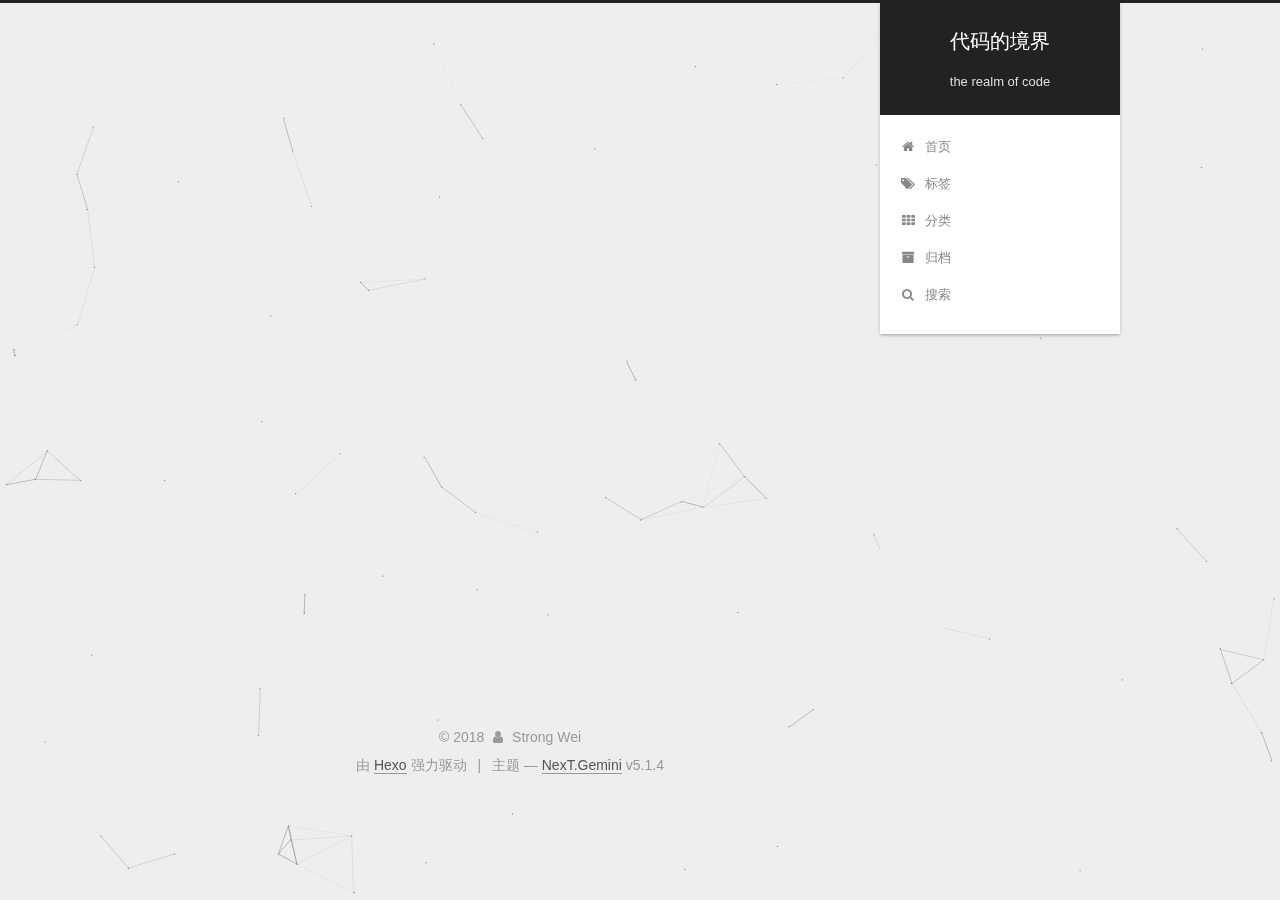
<file: archives/2018/index.html>
<!DOCTYPE html>



  


<html class="theme-next gemini use-motion" lang="zh-Hans">
<head><meta name="generator" content="Hexo 3.8.0">
  <meta charset="UTF-8">
<meta http-equiv="X-UA-Compatible" content="IE=edge">
<meta name="viewport" content="width=device-width, initial-scale=1, maximum-scale=1">
<meta name="theme-color" content="#222">









<meta http-equiv="Cache-Control" content="no-transform">
<meta http-equiv="Cache-Control" content="no-siteapp">
















  
  
  <link href="/lib/fancybox/source/jquery.fancybox.css?v=2.1.5" rel="stylesheet" type="text/css">







<link href="/lib/font-awesome/css/font-awesome.min.css?v=4.6.2" rel="stylesheet" type="text/css">

<link href="/css/main.css?v=5.1.4" rel="stylesheet" type="text/css">


  <link rel="apple-touch-icon" sizes="180x180" href="/images/apple-touch-icon-next.png?v=5.1.4">


  <link rel="icon" type="image/png" sizes="32x32" href="/images/favicon-32x32-next.png?v=5.1.4">


  <link rel="icon" type="image/png" sizes="16x16" href="/images/favicon-16x16-next.png?v=5.1.4">


  <link rel="mask-icon" href="/images/logo.svg?v=5.1.4" color="#222">





  <meta name="keywords" content="Hexo, NexT">










<meta name="description" content="技术的高度，取决于点滴的记录">
<meta property="og:type" content="website">
<meta property="og:title" content="代码的境界">
<meta property="og:url" content="http://yoursite.com/archives/2018/index.html">
<meta property="og:site_name" content="代码的境界">
<meta property="og:description" content="技术的高度，取决于点滴的记录">
<meta property="og:locale" content="zh-Hans">
<meta name="twitter:card" content="summary">
<meta name="twitter:title" content="代码的境界">
<meta name="twitter:description" content="技术的高度，取决于点滴的记录">



<script type="text/javascript" id="hexo.configurations">
  var NexT = window.NexT || {};
  var CONFIG = {
    root: '/',
    scheme: 'Gemini',
    version: '5.1.4',
    sidebar: {"position":"right","display":"post","offset":12,"b2t":false,"scrollpercent":false,"onmobile":false},
    fancybox: true,
    tabs: true,
    motion: {"enable":true,"async":false,"transition":{"post_block":"fadeIn","post_header":"slideDownIn","post_body":"slideDownIn","coll_header":"slideLeftIn","sidebar":"slideUpIn"}},
    duoshuo: {
      userId: '0',
      author: '博主'
    },
    algolia: {
      applicationID: '',
      apiKey: '',
      indexName: '',
      hits: {"per_page":10},
      labels: {"input_placeholder":"Search for Posts","hits_empty":"We didn't find any results for the search: ${query}","hits_stats":"${hits} results found in ${time} ms"}
    }
  };
</script>



  <link rel="canonical" href="http://yoursite.com/archives/2018/">





  <title>归档 | 代码的境界</title>
  








</head>

<body itemscope="" itemtype="http://schema.org/WebPage" lang="zh-Hans">

  
  
    
  

  <div class="container sidebar-position-right page-archive">
    <div class="headband"></div>

    <header id="header" class="header" itemscope="" itemtype="http://schema.org/WPHeader">
      <div class="header-inner"><div class="site-brand-wrapper">
  <div class="site-meta ">
    

    <div class="custom-logo-site-title">
      <a href="/" class="brand" rel="start">
        <span class="logo-line-before"><i></i></span>
        <span class="site-title">代码的境界</span>
        <span class="logo-line-after"><i></i></span>
      </a>
    </div>
      
        <p class="site-subtitle">the realm of code</p>
      
  </div>

  <div class="site-nav-toggle">
    <button>
      <span class="btn-bar"></span>
      <span class="btn-bar"></span>
      <span class="btn-bar"></span>
    </button>
  </div>
</div>

<nav class="site-nav">
  

  
    <ul id="menu" class="menu">
      
        
        <li class="menu-item menu-item-home">
          <a href="/" rel="section">
            
              <i class="menu-item-icon fa fa-fw fa-home"></i> <br>
            
            首页
          </a>
        </li>
      
        
        <li class="menu-item menu-item-tags">
          <a href="/tags/" rel="section">
            
              <i class="menu-item-icon fa fa-fw fa-tags"></i> <br>
            
            标签
          </a>
        </li>
      
        
        <li class="menu-item menu-item-categories">
          <a href="/categories/" rel="section">
            
              <i class="menu-item-icon fa fa-fw fa-th"></i> <br>
            
            分类
          </a>
        </li>
      
        
        <li class="menu-item menu-item-archives">
          <a href="/archives/" rel="section">
            
              <i class="menu-item-icon fa fa-fw fa-archive"></i> <br>
            
            归档
          </a>
        </li>
      

      
        <li class="menu-item menu-item-search">
          
            <a href="javascript:;" class="popup-trigger">
          
            
              <i class="menu-item-icon fa fa-search fa-fw"></i> <br>
            
            搜索
          </a>
        </li>
      
    </ul>
  

  
    <div class="site-search">
      
  <div class="popup search-popup local-search-popup">
  <div class="local-search-header clearfix">
    <span class="search-icon">
      <i class="fa fa-search"></i>
    </span>
    <span class="popup-btn-close">
      <i class="fa fa-times-circle"></i>
    </span>
    <div class="local-search-input-wrapper">
      <input autocomplete="off" placeholder="搜索..." spellcheck="false" type="text" id="local-search-input">
    </div>
  </div>
  <div id="local-search-result"></div>
</div>



    </div>
  
</nav>



 </div>
    </header>

    <main id="main" class="main">
      <div class="main-inner">
        <div class="content-wrap">
          <div id="content" class="content">
            

  
  
  
  <div class="post-block archive">
    <div id="posts" class="posts-collapse">
      <span class="archive-move-on"></span>

      <span class="archive-page-counter">
        
        
        
          
        
        嗯..! 目前共计 1 篇日志。 继续努力。
      </span>

      

        
        
        

        
          
          <div class="collection-title">
            <h1 class="archive-year" id="archive-year-2018">2018</h1>
          </div>
        
        

        

  <article class="post post-type-normal" itemscope="" itemtype="http://schema.org/Article">
    <header class="post-header">

      <h2 class="post-title">
        
            <a class="post-title-link" href="/2018/12/24/hello-world/" itemprop="url">
              
                <span itemprop="name">Hello World</span>
              
            </a>
        
      </h2>

      <div class="post-meta">
        <time class="post-time" itemprop="dateCreated" datetime="2018-12-24T10:57:44+08:00" content="2018-12-24">
          12-24
        </time>
      </div>

    </header>
  </article>



      

    </div>
  </div>
  
  
  

  



          </div>
          


          

        </div>
        
          
  
  <div class="sidebar-toggle">
    <div class="sidebar-toggle-line-wrap">
      <span class="sidebar-toggle-line sidebar-toggle-line-first"></span>
      <span class="sidebar-toggle-line sidebar-toggle-line-middle"></span>
      <span class="sidebar-toggle-line sidebar-toggle-line-last"></span>
    </div>
  </div>

  <aside id="sidebar" class="sidebar">
    
    <div class="sidebar-inner">

      

      

      <section class="site-overview-wrap sidebar-panel sidebar-panel-active">
        <div class="site-overview">
          <div class="site-author motion-element" itemprop="author" itemscope="" itemtype="http://schema.org/Person">
            
              <img class="site-author-image" itemprop="image" src="/uploads/avatar.png" alt="Strong Wei">
            
              <p class="site-author-name" itemprop="name">Strong Wei</p>
              <p class="site-description motion-element" itemprop="description">技术的高度，取决于点滴的记录</p>
          </div>

          <nav class="site-state motion-element">

            
              <div class="site-state-item site-state-posts">
              
                <a href="/archives/">
              
                  <span class="site-state-item-count">1</span>
                  <span class="site-state-item-name">日志</span>
                </a>
              </div>
            

            
              
              
              <div class="site-state-item site-state-categories">
                <a href="/categories/index.html">
                  <span class="site-state-item-count">1</span>
                  <span class="site-state-item-name">分类</span>
                </a>
              </div>
            

            
              
              
              <div class="site-state-item site-state-tags">
                <a href="/tags/index.html">
                  <span class="site-state-item-count">2</span>
                  <span class="site-state-item-name">标签</span>
                </a>
              </div>
            

          </nav>

          

          

          
          

          
          

          

        </div>
      </section>

      

      

    </div>
  </aside>


        
      </div>
    </main>

    <footer id="footer" class="footer">
      <div class="footer-inner">
        <div class="copyright">&copy; <span itemprop="copyrightYear">2018</span>
  <span class="with-love">
    <i class="fa fa-user"></i>
  </span>
  <span class="author" itemprop="copyrightHolder">Strong Wei</span>

  
</div>


  <div class="powered-by">由 <a class="theme-link" target="_blank" href="https://hexo.io">Hexo</a> 强力驱动</div>



  <span class="post-meta-divider">|</span>



  <div class="theme-info">主题 &mdash; <a class="theme-link" target="_blank" href="https://github.com/iissnan/hexo-theme-next">NexT.Gemini</a> v5.1.4</div>




        







        
      </div>
    </footer>

    
      <div class="back-to-top">
        <i class="fa fa-arrow-up"></i>
        
      </div>
    

    

  </div>

  

<script type="text/javascript">
  if (Object.prototype.toString.call(window.Promise) !== '[object Function]') {
    window.Promise = null;
  }
</script>









  


  











  
  
    <script type="text/javascript" src="/lib/jquery/index.js?v=2.1.3"></script>
  

  
  
    <script type="text/javascript" src="/lib/fastclick/lib/fastclick.min.js?v=1.0.6"></script>
  

  
  
    <script type="text/javascript" src="/lib/jquery_lazyload/jquery.lazyload.js?v=1.9.7"></script>
  

  
  
    <script type="text/javascript" src="/lib/velocity/velocity.min.js?v=1.2.1"></script>
  

  
  
    <script type="text/javascript" src="/lib/velocity/velocity.ui.min.js?v=1.2.1"></script>
  

  
  
    <script type="text/javascript" src="/lib/fancybox/source/jquery.fancybox.pack.js?v=2.1.5"></script>
  

  
  
    <script type="text/javascript" src="/lib/canvas-nest/canvas-nest.min.js"></script>
  


  


  <script type="text/javascript" src="/js/src/utils.js?v=5.1.4"></script>

  <script type="text/javascript" src="/js/src/motion.js?v=5.1.4"></script>



  
  


  <script type="text/javascript" src="/js/src/affix.js?v=5.1.4"></script>

  <script type="text/javascript" src="/js/src/schemes/pisces.js?v=5.1.4"></script>



  

  


  <script type="text/javascript" src="/js/src/bootstrap.js?v=5.1.4"></script>



  


  




	





  





  












  

  <script type="text/javascript">
    // Popup Window;
    var isfetched = false;
    var isXml = true;
    // Search DB path;
    var search_path = "search.xml";
    if (search_path.length === 0) {
      search_path = "search.xml";
    } else if (/json$/i.test(search_path)) {
      isXml = false;
    }
    var path = "/" + search_path;
    // monitor main search box;

    var onPopupClose = function (e) {
      $('.popup').hide();
      $('#local-search-input').val('');
      $('.search-result-list').remove();
      $('#no-result').remove();
      $(".local-search-pop-overlay").remove();
      $('body').css('overflow', '');
    }

    function proceedsearch() {
      $("body")
        .append('<div class="search-popup-overlay local-search-pop-overlay"></div>')
        .css('overflow', 'hidden');
      $('.search-popup-overlay').click(onPopupClose);
      $('.popup').toggle();
      var $localSearchInput = $('#local-search-input');
      $localSearchInput.attr("autocapitalize", "none");
      $localSearchInput.attr("autocorrect", "off");
      $localSearchInput.focus();
    }

    // search function;
    var searchFunc = function(path, search_id, content_id) {
      'use strict';

      // start loading animation
      $("body")
        .append('<div class="search-popup-overlay local-search-pop-overlay">' +
          '<div id="search-loading-icon">' +
          '<i class="fa fa-spinner fa-pulse fa-5x fa-fw"></i>' +
          '</div>' +
          '</div>')
        .css('overflow', 'hidden');
      $("#search-loading-icon").css('margin', '20% auto 0 auto').css('text-align', 'center');

      $.ajax({
        url: path,
        dataType: isXml ? "xml" : "json",
        async: true,
        success: function(res) {
          // get the contents from search data
          isfetched = true;
          $('.popup').detach().appendTo('.header-inner');
          var datas = isXml ? $("entry", res).map(function() {
            return {
              title: $("title", this).text(),
              content: $("content",this).text(),
              url: $("url" , this).text()
            };
          }).get() : res;
          var input = document.getElementById(search_id);
          var resultContent = document.getElementById(content_id);
          var inputEventFunction = function() {
            var searchText = input.value.trim().toLowerCase();
            var keywords = searchText.split(/[\s\-]+/);
            if (keywords.length > 1) {
              keywords.push(searchText);
            }
            var resultItems = [];
            if (searchText.length > 0) {
              // perform local searching
              datas.forEach(function(data) {
                var isMatch = false;
                var hitCount = 0;
                var searchTextCount = 0;
                var title = data.title.trim();
                var titleInLowerCase = title.toLowerCase();
                var content = data.content.trim().replace(/<[^>]+>/g,"");
                var contentInLowerCase = content.toLowerCase();
                var articleUrl = decodeURIComponent(data.url);
                var indexOfTitle = [];
                var indexOfContent = [];
                // only match articles with not empty titles
                if(title != '') {
                  keywords.forEach(function(keyword) {
                    function getIndexByWord(word, text, caseSensitive) {
                      var wordLen = word.length;
                      if (wordLen === 0) {
                        return [];
                      }
                      var startPosition = 0, position = [], index = [];
                      if (!caseSensitive) {
                        text = text.toLowerCase();
                        word = word.toLowerCase();
                      }
                      while ((position = text.indexOf(word, startPosition)) > -1) {
                        index.push({position: position, word: word});
                        startPosition = position + wordLen;
                      }
                      return index;
                    }

                    indexOfTitle = indexOfTitle.concat(getIndexByWord(keyword, titleInLowerCase, false));
                    indexOfContent = indexOfContent.concat(getIndexByWord(keyword, contentInLowerCase, false));
                  });
                  if (indexOfTitle.length > 0 || indexOfContent.length > 0) {
                    isMatch = true;
                    hitCount = indexOfTitle.length + indexOfContent.length;
                  }
                }

                // show search results

                if (isMatch) {
                  // sort index by position of keyword

                  [indexOfTitle, indexOfContent].forEach(function (index) {
                    index.sort(function (itemLeft, itemRight) {
                      if (itemRight.position !== itemLeft.position) {
                        return itemRight.position - itemLeft.position;
                      } else {
                        return itemLeft.word.length - itemRight.word.length;
                      }
                    });
                  });

                  // merge hits into slices

                  function mergeIntoSlice(text, start, end, index) {
                    var item = index[index.length - 1];
                    var position = item.position;
                    var word = item.word;
                    var hits = [];
                    var searchTextCountInSlice = 0;
                    while (position + word.length <= end && index.length != 0) {
                      if (word === searchText) {
                        searchTextCountInSlice++;
                      }
                      hits.push({position: position, length: word.length});
                      var wordEnd = position + word.length;

                      // move to next position of hit

                      index.pop();
                      while (index.length != 0) {
                        item = index[index.length - 1];
                        position = item.position;
                        word = item.word;
                        if (wordEnd > position) {
                          index.pop();
                        } else {
                          break;
                        }
                      }
                    }
                    searchTextCount += searchTextCountInSlice;
                    return {
                      hits: hits,
                      start: start,
                      end: end,
                      searchTextCount: searchTextCountInSlice
                    };
                  }

                  var slicesOfTitle = [];
                  if (indexOfTitle.length != 0) {
                    slicesOfTitle.push(mergeIntoSlice(title, 0, title.length, indexOfTitle));
                  }

                  var slicesOfContent = [];
                  while (indexOfContent.length != 0) {
                    var item = indexOfContent[indexOfContent.length - 1];
                    var position = item.position;
                    var word = item.word;
                    // cut out 100 characters
                    var start = position - 20;
                    var end = position + 80;
                    if(start < 0){
                      start = 0;
                    }
                    if (end < position + word.length) {
                      end = position + word.length;
                    }
                    if(end > content.length){
                      end = content.length;
                    }
                    slicesOfContent.push(mergeIntoSlice(content, start, end, indexOfContent));
                  }

                  // sort slices in content by search text's count and hits' count

                  slicesOfContent.sort(function (sliceLeft, sliceRight) {
                    if (sliceLeft.searchTextCount !== sliceRight.searchTextCount) {
                      return sliceRight.searchTextCount - sliceLeft.searchTextCount;
                    } else if (sliceLeft.hits.length !== sliceRight.hits.length) {
                      return sliceRight.hits.length - sliceLeft.hits.length;
                    } else {
                      return sliceLeft.start - sliceRight.start;
                    }
                  });

                  // select top N slices in content

                  var upperBound = parseInt('1');
                  if (upperBound >= 0) {
                    slicesOfContent = slicesOfContent.slice(0, upperBound);
                  }

                  // highlight title and content

                  function highlightKeyword(text, slice) {
                    var result = '';
                    var prevEnd = slice.start;
                    slice.hits.forEach(function (hit) {
                      result += text.substring(prevEnd, hit.position);
                      var end = hit.position + hit.length;
                      result += '<b class="search-keyword">' + text.substring(hit.position, end) + '</b>';
                      prevEnd = end;
                    });
                    result += text.substring(prevEnd, slice.end);
                    return result;
                  }

                  var resultItem = '';

                  if (slicesOfTitle.length != 0) {
                    resultItem += "<li><a href='" + articleUrl + "' class='search-result-title'>" + highlightKeyword(title, slicesOfTitle[0]) + "</a>";
                  } else {
                    resultItem += "<li><a href='" + articleUrl + "' class='search-result-title'>" + title + "</a>";
                  }

                  slicesOfContent.forEach(function (slice) {
                    resultItem += "<a href='" + articleUrl + "'>" +
                      "<p class=\"search-result\">" + highlightKeyword(content, slice) +
                      "...</p>" + "</a>";
                  });

                  resultItem += "</li>";
                  resultItems.push({
                    item: resultItem,
                    searchTextCount: searchTextCount,
                    hitCount: hitCount,
                    id: resultItems.length
                  });
                }
              })
            };
            if (keywords.length === 1 && keywords[0] === "") {
              resultContent.innerHTML = '<div id="no-result"><i class="fa fa-search fa-5x" /></div>'
            } else if (resultItems.length === 0) {
              resultContent.innerHTML = '<div id="no-result"><i class="fa fa-frown-o fa-5x" /></div>'
            } else {
              resultItems.sort(function (resultLeft, resultRight) {
                if (resultLeft.searchTextCount !== resultRight.searchTextCount) {
                  return resultRight.searchTextCount - resultLeft.searchTextCount;
                } else if (resultLeft.hitCount !== resultRight.hitCount) {
                  return resultRight.hitCount - resultLeft.hitCount;
                } else {
                  return resultRight.id - resultLeft.id;
                }
              });
              var searchResultList = '<ul class=\"search-result-list\">';
              resultItems.forEach(function (result) {
                searchResultList += result.item;
              })
              searchResultList += "</ul>";
              resultContent.innerHTML = searchResultList;
            }
          }

          if ('auto' === 'auto') {
            input.addEventListener('input', inputEventFunction);
          } else {
            $('.search-icon').click(inputEventFunction);
            input.addEventListener('keypress', function (event) {
              if (event.keyCode === 13) {
                inputEventFunction();
              }
            });
          }

          // remove loading animation
          $(".local-search-pop-overlay").remove();
          $('body').css('overflow', '');

          proceedsearch();
        }
      });
    }

    // handle and trigger popup window;
    $('.popup-trigger').click(function(e) {
      e.stopPropagation();
      if (isfetched === false) {
        searchFunc(path, 'local-search-input', 'local-search-result');
      } else {
        proceedsearch();
      };
    });

    $('.popup-btn-close').click(onPopupClose);
    $('.popup').click(function(e){
      e.stopPropagation();
    });
    $(document).on('keyup', function (event) {
      var shouldDismissSearchPopup = event.which === 27 &&
        $('.search-popup').is(':visible');
      if (shouldDismissSearchPopup) {
        onPopupClose();
      }
    });
  </script>





  

  

  

  
  

  

  

  

</body>
</html>
</file>
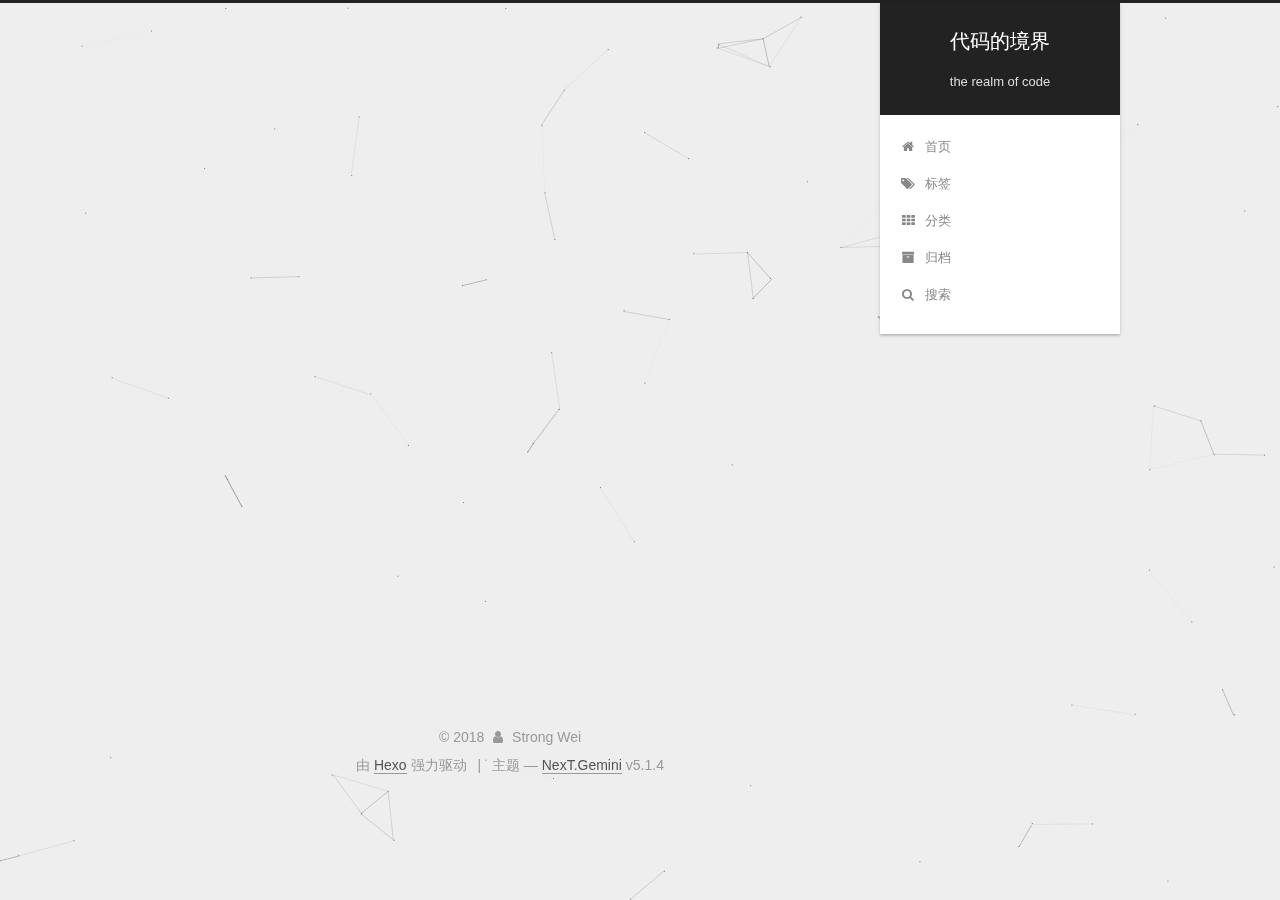
<file: categories/Diary/index.html>
<!DOCTYPE html>



  


<html class="theme-next gemini use-motion" lang="zh-Hans">
<head><meta name="generator" content="Hexo 3.8.0">
  <meta charset="UTF-8">
<meta http-equiv="X-UA-Compatible" content="IE=edge">
<meta name="viewport" content="width=device-width, initial-scale=1, maximum-scale=1">
<meta name="theme-color" content="#222">









<meta http-equiv="Cache-Control" content="no-transform">
<meta http-equiv="Cache-Control" content="no-siteapp">
















  
  
  <link href="/lib/fancybox/source/jquery.fancybox.css?v=2.1.5" rel="stylesheet" type="text/css">







<link href="/lib/font-awesome/css/font-awesome.min.css?v=4.6.2" rel="stylesheet" type="text/css">

<link href="/css/main.css?v=5.1.4" rel="stylesheet" type="text/css">


  <link rel="apple-touch-icon" sizes="180x180" href="/images/apple-touch-icon-next.png?v=5.1.4">


  <link rel="icon" type="image/png" sizes="32x32" href="/images/favicon-32x32-next.png?v=5.1.4">


  <link rel="icon" type="image/png" sizes="16x16" href="/images/favicon-16x16-next.png?v=5.1.4">


  <link rel="mask-icon" href="/images/logo.svg?v=5.1.4" color="#222">





  <meta name="keywords" content="Hexo, NexT">










<meta name="description" content="技术的高度，取决于点滴的记录">
<meta property="og:type" content="website">
<meta property="og:title" content="代码的境界">
<meta property="og:url" content="http://yoursite.com/categories/Diary/index.html">
<meta property="og:site_name" content="代码的境界">
<meta property="og:description" content="技术的高度，取决于点滴的记录">
<meta property="og:locale" content="zh-Hans">
<meta name="twitter:card" content="summary">
<meta name="twitter:title" content="代码的境界">
<meta name="twitter:description" content="技术的高度，取决于点滴的记录">



<script type="text/javascript" id="hexo.configurations">
  var NexT = window.NexT || {};
  var CONFIG = {
    root: '/',
    scheme: 'Gemini',
    version: '5.1.4',
    sidebar: {"position":"right","display":"post","offset":12,"b2t":false,"scrollpercent":false,"onmobile":false},
    fancybox: true,
    tabs: true,
    motion: {"enable":true,"async":false,"transition":{"post_block":"fadeIn","post_header":"slideDownIn","post_body":"slideDownIn","coll_header":"slideLeftIn","sidebar":"slideUpIn"}},
    duoshuo: {
      userId: '0',
      author: '博主'
    },
    algolia: {
      applicationID: '',
      apiKey: '',
      indexName: '',
      hits: {"per_page":10},
      labels: {"input_placeholder":"Search for Posts","hits_empty":"We didn't find any results for the search: ${query}","hits_stats":"${hits} results found in ${time} ms"}
    }
  };
</script>



  <link rel="canonical" href="http://yoursite.com/categories/Diary/">





  <title>分类: Diary | 代码的境界</title>
  








</head>

<body itemscope="" itemtype="http://schema.org/WebPage" lang="zh-Hans">

  
  
    
  

  <div class="container sidebar-position-right ">
    <div class="headband"></div>

    <header id="header" class="header" itemscope="" itemtype="http://schema.org/WPHeader">
      <div class="header-inner"><div class="site-brand-wrapper">
  <div class="site-meta ">
    

    <div class="custom-logo-site-title">
      <a href="/" class="brand" rel="start">
        <span class="logo-line-before"><i></i></span>
        <span class="site-title">代码的境界</span>
        <span class="logo-line-after"><i></i></span>
      </a>
    </div>
      
        <p class="site-subtitle">the realm of code</p>
      
  </div>

  <div class="site-nav-toggle">
    <button>
      <span class="btn-bar"></span>
      <span class="btn-bar"></span>
      <span class="btn-bar"></span>
    </button>
  </div>
</div>

<nav class="site-nav">
  

  
    <ul id="menu" class="menu">
      
        
        <li class="menu-item menu-item-home">
          <a href="/" rel="section">
            
              <i class="menu-item-icon fa fa-fw fa-home"></i> <br>
            
            首页
          </a>
        </li>
      
        
        <li class="menu-item menu-item-tags">
          <a href="/tags/" rel="section">
            
              <i class="menu-item-icon fa fa-fw fa-tags"></i> <br>
            
            标签
          </a>
        </li>
      
        
        <li class="menu-item menu-item-categories">
          <a href="/categories/" rel="section">
            
              <i class="menu-item-icon fa fa-fw fa-th"></i> <br>
            
            分类
          </a>
        </li>
      
        
        <li class="menu-item menu-item-archives">
          <a href="/archives/" rel="section">
            
              <i class="menu-item-icon fa fa-fw fa-archive"></i> <br>
            
            归档
          </a>
        </li>
      

      
        <li class="menu-item menu-item-search">
          
            <a href="javascript:;" class="popup-trigger">
          
            
              <i class="menu-item-icon fa fa-search fa-fw"></i> <br>
            
            搜索
          </a>
        </li>
      
    </ul>
  

  
    <div class="site-search">
      
  <div class="popup search-popup local-search-popup">
  <div class="local-search-header clearfix">
    <span class="search-icon">
      <i class="fa fa-search"></i>
    </span>
    <span class="popup-btn-close">
      <i class="fa fa-times-circle"></i>
    </span>
    <div class="local-search-input-wrapper">
      <input autocomplete="off" placeholder="搜索..." spellcheck="false" type="text" id="local-search-input">
    </div>
  </div>
  <div id="local-search-result"></div>
</div>



    </div>
  
</nav>



 </div>
    </header>

    <main id="main" class="main">
      <div class="main-inner">
        <div class="content-wrap">
          <div id="content" class="content">
            

  
  
  
  <div class="post-block category">

    <div id="posts" class="posts-collapse">
      <div class="collection-title">
        <h1>Diary<small>分类</small>
        </h1>
      </div>

      
        

  <article class="post post-type-normal" itemscope="" itemtype="http://schema.org/Article">
    <header class="post-header">

      <h2 class="post-title">
        
            <a class="post-title-link" href="/2018/12/24/hello-world/" itemprop="url">
              
                <span itemprop="name">Hello World</span>
              
            </a>
        
      </h2>

      <div class="post-meta">
        <time class="post-time" itemprop="dateCreated" datetime="2018-12-24T10:57:44+08:00" content="2018-12-24">
          12-24
        </time>
      </div>

    </header>
  </article>


      
    </div>

  </div>
  
  
  

  



          </div>
          


          

        </div>
        
          
  
  <div class="sidebar-toggle">
    <div class="sidebar-toggle-line-wrap">
      <span class="sidebar-toggle-line sidebar-toggle-line-first"></span>
      <span class="sidebar-toggle-line sidebar-toggle-line-middle"></span>
      <span class="sidebar-toggle-line sidebar-toggle-line-last"></span>
    </div>
  </div>

  <aside id="sidebar" class="sidebar">
    
    <div class="sidebar-inner">

      

      

      <section class="site-overview-wrap sidebar-panel sidebar-panel-active">
        <div class="site-overview">
          <div class="site-author motion-element" itemprop="author" itemscope="" itemtype="http://schema.org/Person">
            
              <img class="site-author-image" itemprop="image" src="/uploads/avatar.png" alt="Strong Wei">
            
              <p class="site-author-name" itemprop="name">Strong Wei</p>
              <p class="site-description motion-element" itemprop="description">技术的高度，取决于点滴的记录</p>
          </div>

          <nav class="site-state motion-element">

            
              <div class="site-state-item site-state-posts">
              
                <a href="/archives/">
              
                  <span class="site-state-item-count">1</span>
                  <span class="site-state-item-name">日志</span>
                </a>
              </div>
            

            
              
              
              <div class="site-state-item site-state-categories">
                <a href="/categories/index.html">
                  <span class="site-state-item-count">1</span>
                  <span class="site-state-item-name">分类</span>
                </a>
              </div>
            

            
              
              
              <div class="site-state-item site-state-tags">
                <a href="/tags/index.html">
                  <span class="site-state-item-count">2</span>
                  <span class="site-state-item-name">标签</span>
                </a>
              </div>
            

          </nav>

          

          

          
          

          
          

          

        </div>
      </section>

      

      

    </div>
  </aside>


        
      </div>
    </main>

    <footer id="footer" class="footer">
      <div class="footer-inner">
        <div class="copyright">&copy; <span itemprop="copyrightYear">2018</span>
  <span class="with-love">
    <i class="fa fa-user"></i>
  </span>
  <span class="author" itemprop="copyrightHolder">Strong Wei</span>

  
</div>


  <div class="powered-by">由 <a class="theme-link" target="_blank" href="https://hexo.io">Hexo</a> 强力驱动</div>



  <span class="post-meta-divider">|</span>



  <div class="theme-info">主题 &mdash; <a class="theme-link" target="_blank" href="https://github.com/iissnan/hexo-theme-next">NexT.Gemini</a> v5.1.4</div>




        







        
      </div>
    </footer>

    
      <div class="back-to-top">
        <i class="fa fa-arrow-up"></i>
        
      </div>
    

    

  </div>

  

<script type="text/javascript">
  if (Object.prototype.toString.call(window.Promise) !== '[object Function]') {
    window.Promise = null;
  }
</script>









  


  











  
  
    <script type="text/javascript" src="/lib/jquery/index.js?v=2.1.3"></script>
  

  
  
    <script type="text/javascript" src="/lib/fastclick/lib/fastclick.min.js?v=1.0.6"></script>
  

  
  
    <script type="text/javascript" src="/lib/jquery_lazyload/jquery.lazyload.js?v=1.9.7"></script>
  

  
  
    <script type="text/javascript" src="/lib/velocity/velocity.min.js?v=1.2.1"></script>
  

  
  
    <script type="text/javascript" src="/lib/velocity/velocity.ui.min.js?v=1.2.1"></script>
  

  
  
    <script type="text/javascript" src="/lib/fancybox/source/jquery.fancybox.pack.js?v=2.1.5"></script>
  

  
  
    <script type="text/javascript" src="/lib/canvas-nest/canvas-nest.min.js"></script>
  


  


  <script type="text/javascript" src="/js/src/utils.js?v=5.1.4"></script>

  <script type="text/javascript" src="/js/src/motion.js?v=5.1.4"></script>



  
  


  <script type="text/javascript" src="/js/src/affix.js?v=5.1.4"></script>

  <script type="text/javascript" src="/js/src/schemes/pisces.js?v=5.1.4"></script>



  

  


  <script type="text/javascript" src="/js/src/bootstrap.js?v=5.1.4"></script>



  


  




	





  





  












  

  <script type="text/javascript">
    // Popup Window;
    var isfetched = false;
    var isXml = true;
    // Search DB path;
    var search_path = "search.xml";
    if (search_path.length === 0) {
      search_path = "search.xml";
    } else if (/json$/i.test(search_path)) {
      isXml = false;
    }
    var path = "/" + search_path;
    // monitor main search box;

    var onPopupClose = function (e) {
      $('.popup').hide();
      $('#local-search-input').val('');
      $('.search-result-list').remove();
      $('#no-result').remove();
      $(".local-search-pop-overlay").remove();
      $('body').css('overflow', '');
    }

    function proceedsearch() {
      $("body")
        .append('<div class="search-popup-overlay local-search-pop-overlay"></div>')
        .css('overflow', 'hidden');
      $('.search-popup-overlay').click(onPopupClose);
      $('.popup').toggle();
      var $localSearchInput = $('#local-search-input');
      $localSearchInput.attr("autocapitalize", "none");
      $localSearchInput.attr("autocorrect", "off");
      $localSearchInput.focus();
    }

    // search function;
    var searchFunc = function(path, search_id, content_id) {
      'use strict';

      // start loading animation
      $("body")
        .append('<div class="search-popup-overlay local-search-pop-overlay">' +
          '<div id="search-loading-icon">' +
          '<i class="fa fa-spinner fa-pulse fa-5x fa-fw"></i>' +
          '</div>' +
          '</div>')
        .css('overflow', 'hidden');
      $("#search-loading-icon").css('margin', '20% auto 0 auto').css('text-align', 'center');

      $.ajax({
        url: path,
        dataType: isXml ? "xml" : "json",
        async: true,
        success: function(res) {
          // get the contents from search data
          isfetched = true;
          $('.popup').detach().appendTo('.header-inner');
          var datas = isXml ? $("entry", res).map(function() {
            return {
              title: $("title", this).text(),
              content: $("content",this).text(),
              url: $("url" , this).text()
            };
          }).get() : res;
          var input = document.getElementById(search_id);
          var resultContent = document.getElementById(content_id);
          var inputEventFunction = function() {
            var searchText = input.value.trim().toLowerCase();
            var keywords = searchText.split(/[\s\-]+/);
            if (keywords.length > 1) {
              keywords.push(searchText);
            }
            var resultItems = [];
            if (searchText.length > 0) {
              // perform local searching
              datas.forEach(function(data) {
                var isMatch = false;
                var hitCount = 0;
                var searchTextCount = 0;
                var title = data.title.trim();
                var titleInLowerCase = title.toLowerCase();
                var content = data.content.trim().replace(/<[^>]+>/g,"");
                var contentInLowerCase = content.toLowerCase();
                var articleUrl = decodeURIComponent(data.url);
                var indexOfTitle = [];
                var indexOfContent = [];
                // only match articles with not empty titles
                if(title != '') {
                  keywords.forEach(function(keyword) {
                    function getIndexByWord(word, text, caseSensitive) {
                      var wordLen = word.length;
                      if (wordLen === 0) {
                        return [];
                      }
                      var startPosition = 0, position = [], index = [];
                      if (!caseSensitive) {
                        text = text.toLowerCase();
                        word = word.toLowerCase();
                      }
                      while ((position = text.indexOf(word, startPosition)) > -1) {
                        index.push({position: position, word: word});
                        startPosition = position + wordLen;
                      }
                      return index;
                    }

                    indexOfTitle = indexOfTitle.concat(getIndexByWord(keyword, titleInLowerCase, false));
                    indexOfContent = indexOfContent.concat(getIndexByWord(keyword, contentInLowerCase, false));
                  });
                  if (indexOfTitle.length > 0 || indexOfContent.length > 0) {
                    isMatch = true;
                    hitCount = indexOfTitle.length + indexOfContent.length;
                  }
                }

                // show search results

                if (isMatch) {
                  // sort index by position of keyword

                  [indexOfTitle, indexOfContent].forEach(function (index) {
                    index.sort(function (itemLeft, itemRight) {
                      if (itemRight.position !== itemLeft.position) {
                        return itemRight.position - itemLeft.position;
                      } else {
                        return itemLeft.word.length - itemRight.word.length;
                      }
                    });
                  });

                  // merge hits into slices

                  function mergeIntoSlice(text, start, end, index) {
                    var item = index[index.length - 1];
                    var position = item.position;
                    var word = item.word;
                    var hits = [];
                    var searchTextCountInSlice = 0;
                    while (position + word.length <= end && index.length != 0) {
                      if (word === searchText) {
                        searchTextCountInSlice++;
                      }
                      hits.push({position: position, length: word.length});
                      var wordEnd = position + word.length;

                      // move to next position of hit

                      index.pop();
                      while (index.length != 0) {
                        item = index[index.length - 1];
                        position = item.position;
                        word = item.word;
                        if (wordEnd > position) {
                          index.pop();
                        } else {
                          break;
                        }
                      }
                    }
                    searchTextCount += searchTextCountInSlice;
                    return {
                      hits: hits,
                      start: start,
                      end: end,
                      searchTextCount: searchTextCountInSlice
                    };
                  }

                  var slicesOfTitle = [];
                  if (indexOfTitle.length != 0) {
                    slicesOfTitle.push(mergeIntoSlice(title, 0, title.length, indexOfTitle));
                  }

                  var slicesOfContent = [];
                  while (indexOfContent.length != 0) {
                    var item = indexOfContent[indexOfContent.length - 1];
                    var position = item.position;
                    var word = item.word;
                    // cut out 100 characters
                    var start = position - 20;
                    var end = position + 80;
                    if(start < 0){
                      start = 0;
                    }
                    if (end < position + word.length) {
                      end = position + word.length;
                    }
                    if(end > content.length){
                      end = content.length;
                    }
                    slicesOfContent.push(mergeIntoSlice(content, start, end, indexOfContent));
                  }

                  // sort slices in content by search text's count and hits' count

                  slicesOfContent.sort(function (sliceLeft, sliceRight) {
                    if (sliceLeft.searchTextCount !== sliceRight.searchTextCount) {
                      return sliceRight.searchTextCount - sliceLeft.searchTextCount;
                    } else if (sliceLeft.hits.length !== sliceRight.hits.length) {
                      return sliceRight.hits.length - sliceLeft.hits.length;
                    } else {
                      return sliceLeft.start - sliceRight.start;
                    }
                  });

                  // select top N slices in content

                  var upperBound = parseInt('1');
                  if (upperBound >= 0) {
                    slicesOfContent = slicesOfContent.slice(0, upperBound);
                  }

                  // highlight title and content

                  function highlightKeyword(text, slice) {
                    var result = '';
                    var prevEnd = slice.start;
                    slice.hits.forEach(function (hit) {
                      result += text.substring(prevEnd, hit.position);
                      var end = hit.position + hit.length;
                      result += '<b class="search-keyword">' + text.substring(hit.position, end) + '</b>';
                      prevEnd = end;
                    });
                    result += text.substring(prevEnd, slice.end);
                    return result;
                  }

                  var resultItem = '';

                  if (slicesOfTitle.length != 0) {
                    resultItem += "<li><a href='" + articleUrl + "' class='search-result-title'>" + highlightKeyword(title, slicesOfTitle[0]) + "</a>";
                  } else {
                    resultItem += "<li><a href='" + articleUrl + "' class='search-result-title'>" + title + "</a>";
                  }

                  slicesOfContent.forEach(function (slice) {
                    resultItem += "<a href='" + articleUrl + "'>" +
                      "<p class=\"search-result\">" + highlightKeyword(content, slice) +
                      "...</p>" + "</a>";
                  });

                  resultItem += "</li>";
                  resultItems.push({
                    item: resultItem,
                    searchTextCount: searchTextCount,
                    hitCount: hitCount,
                    id: resultItems.length
                  });
                }
              })
            };
            if (keywords.length === 1 && keywords[0] === "") {
              resultContent.innerHTML = '<div id="no-result"><i class="fa fa-search fa-5x" /></div>'
            } else if (resultItems.length === 0) {
              resultContent.innerHTML = '<div id="no-result"><i class="fa fa-frown-o fa-5x" /></div>'
            } else {
              resultItems.sort(function (resultLeft, resultRight) {
                if (resultLeft.searchTextCount !== resultRight.searchTextCount) {
                  return resultRight.searchTextCount - resultLeft.searchTextCount;
                } else if (resultLeft.hitCount !== resultRight.hitCount) {
                  return resultRight.hitCount - resultLeft.hitCount;
                } else {
                  return resultRight.id - resultLeft.id;
                }
              });
              var searchResultList = '<ul class=\"search-result-list\">';
              resultItems.forEach(function (result) {
                searchResultList += result.item;
              })
              searchResultList += "</ul>";
              resultContent.innerHTML = searchResultList;
            }
          }

          if ('auto' === 'auto') {
            input.addEventListener('input', inputEventFunction);
          } else {
            $('.search-icon').click(inputEventFunction);
            input.addEventListener('keypress', function (event) {
              if (event.keyCode === 13) {
                inputEventFunction();
              }
            });
          }

          // remove loading animation
          $(".local-search-pop-overlay").remove();
          $('body').css('overflow', '');

          proceedsearch();
        }
      });
    }

    // handle and trigger popup window;
    $('.popup-trigger').click(function(e) {
      e.stopPropagation();
      if (isfetched === false) {
        searchFunc(path, 'local-search-input', 'local-search-result');
      } else {
        proceedsearch();
      };
    });

    $('.popup-btn-close').click(onPopupClose);
    $('.popup').click(function(e){
      e.stopPropagation();
    });
    $(document).on('keyup', function (event) {
      var shouldDismissSearchPopup = event.which === 27 &&
        $('.search-popup').is(':visible');
      if (shouldDismissSearchPopup) {
        onPopupClose();
      }
    });
  </script>





  

  

  

  
  

  

  

  

</body>
</html>
</file>
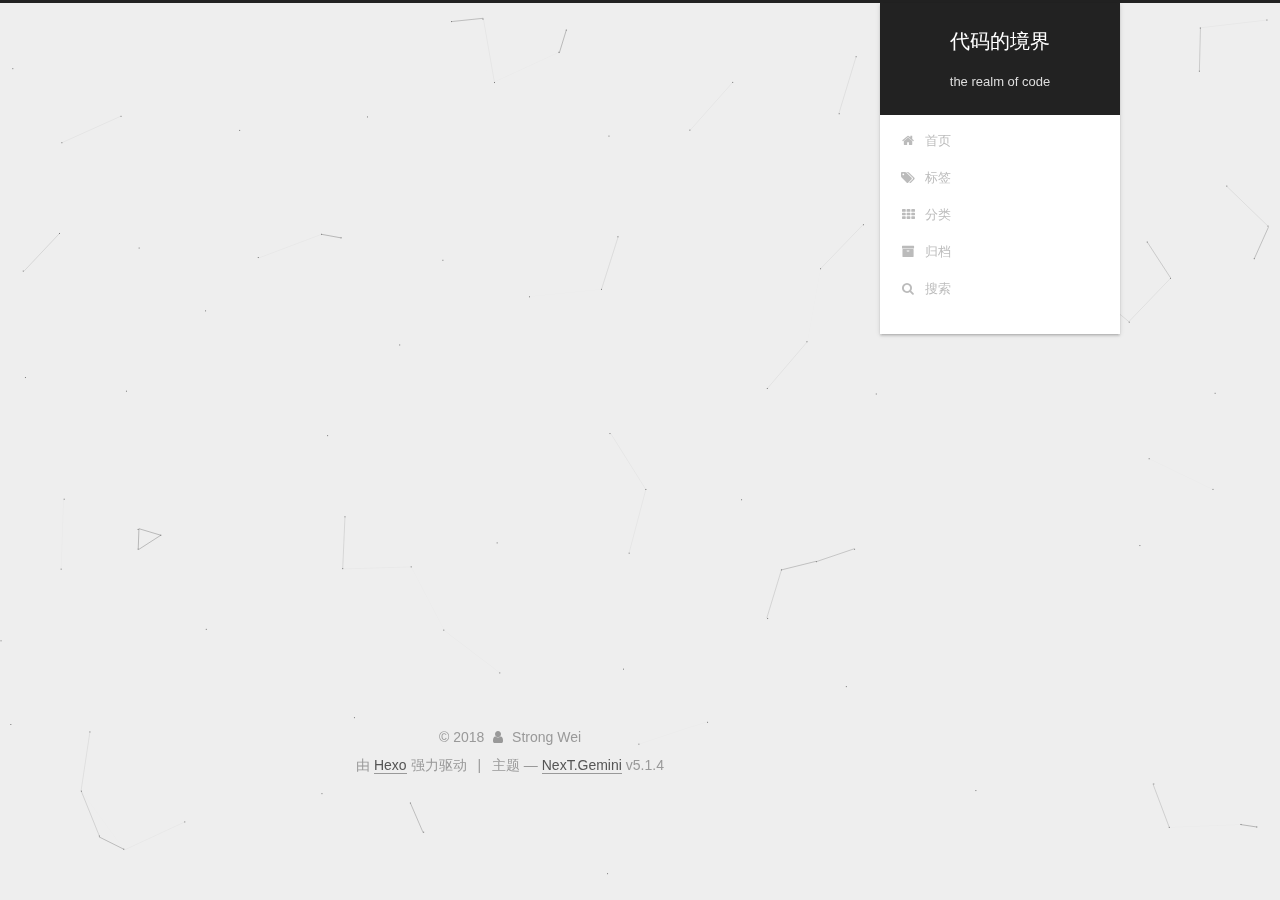
<file: tags/Games/index.html>
<!DOCTYPE html>



  


<html class="theme-next gemini use-motion" lang="zh-Hans">
<head><meta name="generator" content="Hexo 3.8.0">
  <meta charset="UTF-8">
<meta http-equiv="X-UA-Compatible" content="IE=edge">
<meta name="viewport" content="width=device-width, initial-scale=1, maximum-scale=1">
<meta name="theme-color" content="#222">









<meta http-equiv="Cache-Control" content="no-transform">
<meta http-equiv="Cache-Control" content="no-siteapp">
















  
  
  <link href="/lib/fancybox/source/jquery.fancybox.css?v=2.1.5" rel="stylesheet" type="text/css">







<link href="/lib/font-awesome/css/font-awesome.min.css?v=4.6.2" rel="stylesheet" type="text/css">

<link href="/css/main.css?v=5.1.4" rel="stylesheet" type="text/css">


  <link rel="apple-touch-icon" sizes="180x180" href="/images/apple-touch-icon-next.png?v=5.1.4">


  <link rel="icon" type="image/png" sizes="32x32" href="/images/favicon-32x32-next.png?v=5.1.4">


  <link rel="icon" type="image/png" sizes="16x16" href="/images/favicon-16x16-next.png?v=5.1.4">


  <link rel="mask-icon" href="/images/logo.svg?v=5.1.4" color="#222">





  <meta name="keywords" content="Hexo, NexT">










<meta name="description" content="技术的高度，取决于点滴的记录">
<meta property="og:type" content="website">
<meta property="og:title" content="代码的境界">
<meta property="og:url" content="http://yoursite.com/tags/Games/index.html">
<meta property="og:site_name" content="代码的境界">
<meta property="og:description" content="技术的高度，取决于点滴的记录">
<meta property="og:locale" content="zh-Hans">
<meta name="twitter:card" content="summary">
<meta name="twitter:title" content="代码的境界">
<meta name="twitter:description" content="技术的高度，取决于点滴的记录">



<script type="text/javascript" id="hexo.configurations">
  var NexT = window.NexT || {};
  var CONFIG = {
    root: '/',
    scheme: 'Gemini',
    version: '5.1.4',
    sidebar: {"position":"right","display":"post","offset":12,"b2t":false,"scrollpercent":false,"onmobile":false},
    fancybox: true,
    tabs: true,
    motion: {"enable":true,"async":false,"transition":{"post_block":"fadeIn","post_header":"slideDownIn","post_body":"slideDownIn","coll_header":"slideLeftIn","sidebar":"slideUpIn"}},
    duoshuo: {
      userId: '0',
      author: '博主'
    },
    algolia: {
      applicationID: '',
      apiKey: '',
      indexName: '',
      hits: {"per_page":10},
      labels: {"input_placeholder":"Search for Posts","hits_empty":"We didn't find any results for the search: ${query}","hits_stats":"${hits} results found in ${time} ms"}
    }
  };
</script>



  <link rel="canonical" href="http://yoursite.com/tags/Games/">





  <title>标签: Games | 代码的境界</title>
  








</head>

<body itemscope="" itemtype="http://schema.org/WebPage" lang="zh-Hans">

  
  
    
  

  <div class="container sidebar-position-right ">
    <div class="headband"></div>

    <header id="header" class="header" itemscope="" itemtype="http://schema.org/WPHeader">
      <div class="header-inner"><div class="site-brand-wrapper">
  <div class="site-meta ">
    

    <div class="custom-logo-site-title">
      <a href="/" class="brand" rel="start">
        <span class="logo-line-before"><i></i></span>
        <span class="site-title">代码的境界</span>
        <span class="logo-line-after"><i></i></span>
      </a>
    </div>
      
        <p class="site-subtitle">the realm of code</p>
      
  </div>

  <div class="site-nav-toggle">
    <button>
      <span class="btn-bar"></span>
      <span class="btn-bar"></span>
      <span class="btn-bar"></span>
    </button>
  </div>
</div>

<nav class="site-nav">
  

  
    <ul id="menu" class="menu">
      
        
        <li class="menu-item menu-item-home">
          <a href="/" rel="section">
            
              <i class="menu-item-icon fa fa-fw fa-home"></i> <br>
            
            首页
          </a>
        </li>
      
        
        <li class="menu-item menu-item-tags">
          <a href="/tags/" rel="section">
            
              <i class="menu-item-icon fa fa-fw fa-tags"></i> <br>
            
            标签
          </a>
        </li>
      
        
        <li class="menu-item menu-item-categories">
          <a href="/categories/" rel="section">
            
              <i class="menu-item-icon fa fa-fw fa-th"></i> <br>
            
            分类
          </a>
        </li>
      
        
        <li class="menu-item menu-item-archives">
          <a href="/archives/" rel="section">
            
              <i class="menu-item-icon fa fa-fw fa-archive"></i> <br>
            
            归档
          </a>
        </li>
      

      
        <li class="menu-item menu-item-search">
          
            <a href="javascript:;" class="popup-trigger">
          
            
              <i class="menu-item-icon fa fa-search fa-fw"></i> <br>
            
            搜索
          </a>
        </li>
      
    </ul>
  

  
    <div class="site-search">
      
  <div class="popup search-popup local-search-popup">
  <div class="local-search-header clearfix">
    <span class="search-icon">
      <i class="fa fa-search"></i>
    </span>
    <span class="popup-btn-close">
      <i class="fa fa-times-circle"></i>
    </span>
    <div class="local-search-input-wrapper">
      <input autocomplete="off" placeholder="搜索..." spellcheck="false" type="text" id="local-search-input">
    </div>
  </div>
  <div id="local-search-result"></div>
</div>



    </div>
  
</nav>



 </div>
    </header>

    <main id="main" class="main">
      <div class="main-inner">
        <div class="content-wrap">
          <div id="content" class="content">
            

  
  
  
  <div class="post-block tag">

    <div id="posts" class="posts-collapse">
      <div class="collection-title">
        <h1>Games<small>标签</small>
        </h1>
      </div>

      
        

  <article class="post post-type-normal" itemscope="" itemtype="http://schema.org/Article">
    <header class="post-header">

      <h2 class="post-title">
        
            <a class="post-title-link" href="/2018/12/24/hello-world/" itemprop="url">
              
                <span itemprop="name">Hello World</span>
              
            </a>
        
      </h2>

      <div class="post-meta">
        <time class="post-time" itemprop="dateCreated" datetime="2018-12-24T10:57:44+08:00" content="2018-12-24">
          12-24
        </time>
      </div>

    </header>
  </article>


      
    </div>

  </div>
  
  
  

  


          </div>
          


          

        </div>
        
          
  
  <div class="sidebar-toggle">
    <div class="sidebar-toggle-line-wrap">
      <span class="sidebar-toggle-line sidebar-toggle-line-first"></span>
      <span class="sidebar-toggle-line sidebar-toggle-line-middle"></span>
      <span class="sidebar-toggle-line sidebar-toggle-line-last"></span>
    </div>
  </div>

  <aside id="sidebar" class="sidebar">
    
    <div class="sidebar-inner">

      

      

      <section class="site-overview-wrap sidebar-panel sidebar-panel-active">
        <div class="site-overview">
          <div class="site-author motion-element" itemprop="author" itemscope="" itemtype="http://schema.org/Person">
            
              <img class="site-author-image" itemprop="image" src="/uploads/avatar.png" alt="Strong Wei">
            
              <p class="site-author-name" itemprop="name">Strong Wei</p>
              <p class="site-description motion-element" itemprop="description">技术的高度，取决于点滴的记录</p>
          </div>

          <nav class="site-state motion-element">

            
              <div class="site-state-item site-state-posts">
              
                <a href="/archives/">
              
                  <span class="site-state-item-count">1</span>
                  <span class="site-state-item-name">日志</span>
                </a>
              </div>
            

            
              
              
              <div class="site-state-item site-state-categories">
                <a href="/categories/index.html">
                  <span class="site-state-item-count">1</span>
                  <span class="site-state-item-name">分类</span>
                </a>
              </div>
            

            
              
              
              <div class="site-state-item site-state-tags">
                <a href="/tags/index.html">
                  <span class="site-state-item-count">2</span>
                  <span class="site-state-item-name">标签</span>
                </a>
              </div>
            

          </nav>

          

          

          
          

          
          

          

        </div>
      </section>

      

      

    </div>
  </aside>


        
      </div>
    </main>

    <footer id="footer" class="footer">
      <div class="footer-inner">
        <div class="copyright">&copy; <span itemprop="copyrightYear">2018</span>
  <span class="with-love">
    <i class="fa fa-user"></i>
  </span>
  <span class="author" itemprop="copyrightHolder">Strong Wei</span>

  
</div>


  <div class="powered-by">由 <a class="theme-link" target="_blank" href="https://hexo.io">Hexo</a> 强力驱动</div>



  <span class="post-meta-divider">|</span>



  <div class="theme-info">主题 &mdash; <a class="theme-link" target="_blank" href="https://github.com/iissnan/hexo-theme-next">NexT.Gemini</a> v5.1.4</div>




        







        
      </div>
    </footer>

    
      <div class="back-to-top">
        <i class="fa fa-arrow-up"></i>
        
      </div>
    

    

  </div>

  

<script type="text/javascript">
  if (Object.prototype.toString.call(window.Promise) !== '[object Function]') {
    window.Promise = null;
  }
</script>









  


  











  
  
    <script type="text/javascript" src="/lib/jquery/index.js?v=2.1.3"></script>
  

  
  
    <script type="text/javascript" src="/lib/fastclick/lib/fastclick.min.js?v=1.0.6"></script>
  

  
  
    <script type="text/javascript" src="/lib/jquery_lazyload/jquery.lazyload.js?v=1.9.7"></script>
  

  
  
    <script type="text/javascript" src="/lib/velocity/velocity.min.js?v=1.2.1"></script>
  

  
  
    <script type="text/javascript" src="/lib/velocity/velocity.ui.min.js?v=1.2.1"></script>
  

  
  
    <script type="text/javascript" src="/lib/fancybox/source/jquery.fancybox.pack.js?v=2.1.5"></script>
  

  
  
    <script type="text/javascript" src="/lib/canvas-nest/canvas-nest.min.js"></script>
  


  


  <script type="text/javascript" src="/js/src/utils.js?v=5.1.4"></script>

  <script type="text/javascript" src="/js/src/motion.js?v=5.1.4"></script>



  
  


  <script type="text/javascript" src="/js/src/affix.js?v=5.1.4"></script>

  <script type="text/javascript" src="/js/src/schemes/pisces.js?v=5.1.4"></script>



  

  


  <script type="text/javascript" src="/js/src/bootstrap.js?v=5.1.4"></script>



  


  




	





  





  












  

  <script type="text/javascript">
    // Popup Window;
    var isfetched = false;
    var isXml = true;
    // Search DB path;
    var search_path = "search.xml";
    if (search_path.length === 0) {
      search_path = "search.xml";
    } else if (/json$/i.test(search_path)) {
      isXml = false;
    }
    var path = "/" + search_path;
    // monitor main search box;

    var onPopupClose = function (e) {
      $('.popup').hide();
      $('#local-search-input').val('');
      $('.search-result-list').remove();
      $('#no-result').remove();
      $(".local-search-pop-overlay").remove();
      $('body').css('overflow', '');
    }

    function proceedsearch() {
      $("body")
        .append('<div class="search-popup-overlay local-search-pop-overlay"></div>')
        .css('overflow', 'hidden');
      $('.search-popup-overlay').click(onPopupClose);
      $('.popup').toggle();
      var $localSearchInput = $('#local-search-input');
      $localSearchInput.attr("autocapitalize", "none");
      $localSearchInput.attr("autocorrect", "off");
      $localSearchInput.focus();
    }

    // search function;
    var searchFunc = function(path, search_id, content_id) {
      'use strict';

      // start loading animation
      $("body")
        .append('<div class="search-popup-overlay local-search-pop-overlay">' +
          '<div id="search-loading-icon">' +
          '<i class="fa fa-spinner fa-pulse fa-5x fa-fw"></i>' +
          '</div>' +
          '</div>')
        .css('overflow', 'hidden');
      $("#search-loading-icon").css('margin', '20% auto 0 auto').css('text-align', 'center');

      $.ajax({
        url: path,
        dataType: isXml ? "xml" : "json",
        async: true,
        success: function(res) {
          // get the contents from search data
          isfetched = true;
          $('.popup').detach().appendTo('.header-inner');
          var datas = isXml ? $("entry", res).map(function() {
            return {
              title: $("title", this).text(),
              content: $("content",this).text(),
              url: $("url" , this).text()
            };
          }).get() : res;
          var input = document.getElementById(search_id);
          var resultContent = document.getElementById(content_id);
          var inputEventFunction = function() {
            var searchText = input.value.trim().toLowerCase();
            var keywords = searchText.split(/[\s\-]+/);
            if (keywords.length > 1) {
              keywords.push(searchText);
            }
            var resultItems = [];
            if (searchText.length > 0) {
              // perform local searching
              datas.forEach(function(data) {
                var isMatch = false;
                var hitCount = 0;
                var searchTextCount = 0;
                var title = data.title.trim();
                var titleInLowerCase = title.toLowerCase();
                var content = data.content.trim().replace(/<[^>]+>/g,"");
                var contentInLowerCase = content.toLowerCase();
                var articleUrl = decodeURIComponent(data.url);
                var indexOfTitle = [];
                var indexOfContent = [];
                // only match articles with not empty titles
                if(title != '') {
                  keywords.forEach(function(keyword) {
                    function getIndexByWord(word, text, caseSensitive) {
                      var wordLen = word.length;
                      if (wordLen === 0) {
                        return [];
                      }
                      var startPosition = 0, position = [], index = [];
                      if (!caseSensitive) {
                        text = text.toLowerCase();
                        word = word.toLowerCase();
                      }
                      while ((position = text.indexOf(word, startPosition)) > -1) {
                        index.push({position: position, word: word});
                        startPosition = position + wordLen;
                      }
                      return index;
                    }

                    indexOfTitle = indexOfTitle.concat(getIndexByWord(keyword, titleInLowerCase, false));
                    indexOfContent = indexOfContent.concat(getIndexByWord(keyword, contentInLowerCase, false));
                  });
                  if (indexOfTitle.length > 0 || indexOfContent.length > 0) {
                    isMatch = true;
                    hitCount = indexOfTitle.length + indexOfContent.length;
                  }
                }

                // show search results

                if (isMatch) {
                  // sort index by position of keyword

                  [indexOfTitle, indexOfContent].forEach(function (index) {
                    index.sort(function (itemLeft, itemRight) {
                      if (itemRight.position !== itemLeft.position) {
                        return itemRight.position - itemLeft.position;
                      } else {
                        return itemLeft.word.length - itemRight.word.length;
                      }
                    });
                  });

                  // merge hits into slices

                  function mergeIntoSlice(text, start, end, index) {
                    var item = index[index.length - 1];
                    var position = item.position;
                    var word = item.word;
                    var hits = [];
                    var searchTextCountInSlice = 0;
                    while (position + word.length <= end && index.length != 0) {
                      if (word === searchText) {
                        searchTextCountInSlice++;
                      }
                      hits.push({position: position, length: word.length});
                      var wordEnd = position + word.length;

                      // move to next position of hit

                      index.pop();
                      while (index.length != 0) {
                        item = index[index.length - 1];
                        position = item.position;
                        word = item.word;
                        if (wordEnd > position) {
                          index.pop();
                        } else {
                          break;
                        }
                      }
                    }
                    searchTextCount += searchTextCountInSlice;
                    return {
                      hits: hits,
                      start: start,
                      end: end,
                      searchTextCount: searchTextCountInSlice
                    };
                  }

                  var slicesOfTitle = [];
                  if (indexOfTitle.length != 0) {
                    slicesOfTitle.push(mergeIntoSlice(title, 0, title.length, indexOfTitle));
                  }

                  var slicesOfContent = [];
                  while (indexOfContent.length != 0) {
                    var item = indexOfContent[indexOfContent.length - 1];
                    var position = item.position;
                    var word = item.word;
                    // cut out 100 characters
                    var start = position - 20;
                    var end = position + 80;
                    if(start < 0){
                      start = 0;
                    }
                    if (end < position + word.length) {
                      end = position + word.length;
                    }
                    if(end > content.length){
                      end = content.length;
                    }
                    slicesOfContent.push(mergeIntoSlice(content, start, end, indexOfContent));
                  }

                  // sort slices in content by search text's count and hits' count

                  slicesOfContent.sort(function (sliceLeft, sliceRight) {
                    if (sliceLeft.searchTextCount !== sliceRight.searchTextCount) {
                      return sliceRight.searchTextCount - sliceLeft.searchTextCount;
                    } else if (sliceLeft.hits.length !== sliceRight.hits.length) {
                      return sliceRight.hits.length - sliceLeft.hits.length;
                    } else {
                      return sliceLeft.start - sliceRight.start;
                    }
                  });

                  // select top N slices in content

                  var upperBound = parseInt('1');
                  if (upperBound >= 0) {
                    slicesOfContent = slicesOfContent.slice(0, upperBound);
                  }

                  // highlight title and content

                  function highlightKeyword(text, slice) {
                    var result = '';
                    var prevEnd = slice.start;
                    slice.hits.forEach(function (hit) {
                      result += text.substring(prevEnd, hit.position);
                      var end = hit.position + hit.length;
                      result += '<b class="search-keyword">' + text.substring(hit.position, end) + '</b>';
                      prevEnd = end;
                    });
                    result += text.substring(prevEnd, slice.end);
                    return result;
                  }

                  var resultItem = '';

                  if (slicesOfTitle.length != 0) {
                    resultItem += "<li><a href='" + articleUrl + "' class='search-result-title'>" + highlightKeyword(title, slicesOfTitle[0]) + "</a>";
                  } else {
                    resultItem += "<li><a href='" + articleUrl + "' class='search-result-title'>" + title + "</a>";
                  }

                  slicesOfContent.forEach(function (slice) {
                    resultItem += "<a href='" + articleUrl + "'>" +
                      "<p class=\"search-result\">" + highlightKeyword(content, slice) +
                      "...</p>" + "</a>";
                  });

                  resultItem += "</li>";
                  resultItems.push({
                    item: resultItem,
                    searchTextCount: searchTextCount,
                    hitCount: hitCount,
                    id: resultItems.length
                  });
                }
              })
            };
            if (keywords.length === 1 && keywords[0] === "") {
              resultContent.innerHTML = '<div id="no-result"><i class="fa fa-search fa-5x" /></div>'
            } else if (resultItems.length === 0) {
              resultContent.innerHTML = '<div id="no-result"><i class="fa fa-frown-o fa-5x" /></div>'
            } else {
              resultItems.sort(function (resultLeft, resultRight) {
                if (resultLeft.searchTextCount !== resultRight.searchTextCount) {
                  return resultRight.searchTextCount - resultLeft.searchTextCount;
                } else if (resultLeft.hitCount !== resultRight.hitCount) {
                  return resultRight.hitCount - resultLeft.hitCount;
                } else {
                  return resultRight.id - resultLeft.id;
                }
              });
              var searchResultList = '<ul class=\"search-result-list\">';
              resultItems.forEach(function (result) {
                searchResultList += result.item;
              })
              searchResultList += "</ul>";
              resultContent.innerHTML = searchResultList;
            }
          }

          if ('auto' === 'auto') {
            input.addEventListener('input', inputEventFunction);
          } else {
            $('.search-icon').click(inputEventFunction);
            input.addEventListener('keypress', function (event) {
              if (event.keyCode === 13) {
                inputEventFunction();
              }
            });
          }

          // remove loading animation
          $(".local-search-pop-overlay").remove();
          $('body').css('overflow', '');

          proceedsearch();
        }
      });
    }

    // handle and trigger popup window;
    $('.popup-trigger').click(function(e) {
      e.stopPropagation();
      if (isfetched === false) {
        searchFunc(path, 'local-search-input', 'local-search-result');
      } else {
        proceedsearch();
      };
    });

    $('.popup-btn-close').click(onPopupClose);
    $('.popup').click(function(e){
      e.stopPropagation();
    });
    $(document).on('keyup', function (event) {
      var shouldDismissSearchPopup = event.which === 27 &&
        $('.search-popup').is(':visible');
      if (shouldDismissSearchPopup) {
        onPopupClose();
      }
    });
  </script>





  

  

  

  
  

  

  

  

</body>
</html>
</file>
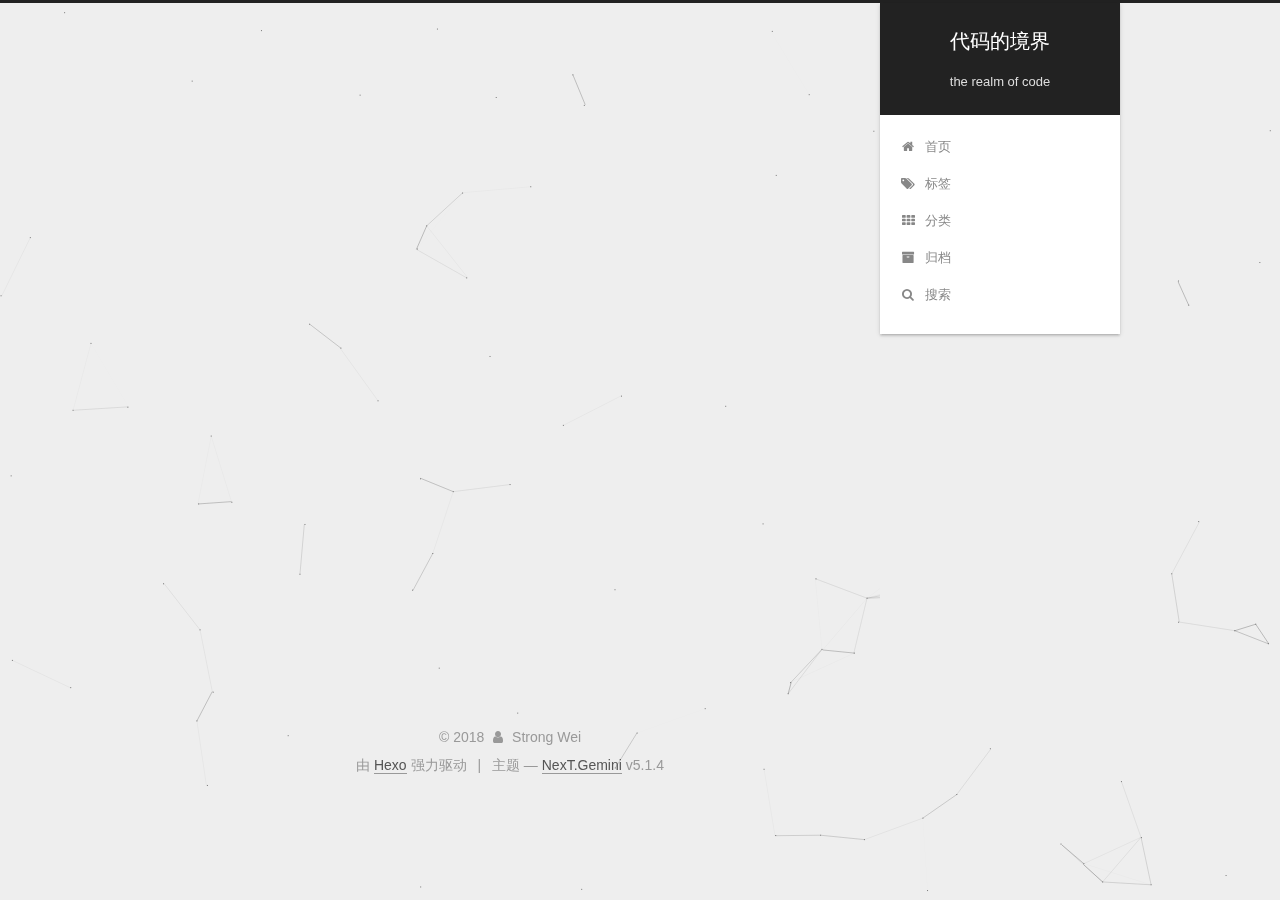
<file: tags/PS3/index.html>
<!DOCTYPE html>



  


<html class="theme-next gemini use-motion" lang="zh-Hans">
<head><meta name="generator" content="Hexo 3.8.0">
  <meta charset="UTF-8">
<meta http-equiv="X-UA-Compatible" content="IE=edge">
<meta name="viewport" content="width=device-width, initial-scale=1, maximum-scale=1">
<meta name="theme-color" content="#222">









<meta http-equiv="Cache-Control" content="no-transform">
<meta http-equiv="Cache-Control" content="no-siteapp">
















  
  
  <link href="/lib/fancybox/source/jquery.fancybox.css?v=2.1.5" rel="stylesheet" type="text/css">







<link href="/lib/font-awesome/css/font-awesome.min.css?v=4.6.2" rel="stylesheet" type="text/css">

<link href="/css/main.css?v=5.1.4" rel="stylesheet" type="text/css">


  <link rel="apple-touch-icon" sizes="180x180" href="/images/apple-touch-icon-next.png?v=5.1.4">


  <link rel="icon" type="image/png" sizes="32x32" href="/images/favicon-32x32-next.png?v=5.1.4">


  <link rel="icon" type="image/png" sizes="16x16" href="/images/favicon-16x16-next.png?v=5.1.4">


  <link rel="mask-icon" href="/images/logo.svg?v=5.1.4" color="#222">





  <meta name="keywords" content="Hexo, NexT">










<meta name="description" content="技术的高度，取决于点滴的记录">
<meta property="og:type" content="website">
<meta property="og:title" content="代码的境界">
<meta property="og:url" content="http://yoursite.com/tags/PS3/index.html">
<meta property="og:site_name" content="代码的境界">
<meta property="og:description" content="技术的高度，取决于点滴的记录">
<meta property="og:locale" content="zh-Hans">
<meta name="twitter:card" content="summary">
<meta name="twitter:title" content="代码的境界">
<meta name="twitter:description" content="技术的高度，取决于点滴的记录">



<script type="text/javascript" id="hexo.configurations">
  var NexT = window.NexT || {};
  var CONFIG = {
    root: '/',
    scheme: 'Gemini',
    version: '5.1.4',
    sidebar: {"position":"right","display":"post","offset":12,"b2t":false,"scrollpercent":false,"onmobile":false},
    fancybox: true,
    tabs: true,
    motion: {"enable":true,"async":false,"transition":{"post_block":"fadeIn","post_header":"slideDownIn","post_body":"slideDownIn","coll_header":"slideLeftIn","sidebar":"slideUpIn"}},
    duoshuo: {
      userId: '0',
      author: '博主'
    },
    algolia: {
      applicationID: '',
      apiKey: '',
      indexName: '',
      hits: {"per_page":10},
      labels: {"input_placeholder":"Search for Posts","hits_empty":"We didn't find any results for the search: ${query}","hits_stats":"${hits} results found in ${time} ms"}
    }
  };
</script>



  <link rel="canonical" href="http://yoursite.com/tags/PS3/">





  <title>标签: PS3 | 代码的境界</title>
  








</head>

<body itemscope="" itemtype="http://schema.org/WebPage" lang="zh-Hans">

  
  
    
  

  <div class="container sidebar-position-right ">
    <div class="headband"></div>

    <header id="header" class="header" itemscope="" itemtype="http://schema.org/WPHeader">
      <div class="header-inner"><div class="site-brand-wrapper">
  <div class="site-meta ">
    

    <div class="custom-logo-site-title">
      <a href="/" class="brand" rel="start">
        <span class="logo-line-before"><i></i></span>
        <span class="site-title">代码的境界</span>
        <span class="logo-line-after"><i></i></span>
      </a>
    </div>
      
        <p class="site-subtitle">the realm of code</p>
      
  </div>

  <div class="site-nav-toggle">
    <button>
      <span class="btn-bar"></span>
      <span class="btn-bar"></span>
      <span class="btn-bar"></span>
    </button>
  </div>
</div>

<nav class="site-nav">
  

  
    <ul id="menu" class="menu">
      
        
        <li class="menu-item menu-item-home">
          <a href="/" rel="section">
            
              <i class="menu-item-icon fa fa-fw fa-home"></i> <br>
            
            首页
          </a>
        </li>
      
        
        <li class="menu-item menu-item-tags">
          <a href="/tags/" rel="section">
            
              <i class="menu-item-icon fa fa-fw fa-tags"></i> <br>
            
            标签
          </a>
        </li>
      
        
        <li class="menu-item menu-item-categories">
          <a href="/categories/" rel="section">
            
              <i class="menu-item-icon fa fa-fw fa-th"></i> <br>
            
            分类
          </a>
        </li>
      
        
        <li class="menu-item menu-item-archives">
          <a href="/archives/" rel="section">
            
              <i class="menu-item-icon fa fa-fw fa-archive"></i> <br>
            
            归档
          </a>
        </li>
      

      
        <li class="menu-item menu-item-search">
          
            <a href="javascript:;" class="popup-trigger">
          
            
              <i class="menu-item-icon fa fa-search fa-fw"></i> <br>
            
            搜索
          </a>
        </li>
      
    </ul>
  

  
    <div class="site-search">
      
  <div class="popup search-popup local-search-popup">
  <div class="local-search-header clearfix">
    <span class="search-icon">
      <i class="fa fa-search"></i>
    </span>
    <span class="popup-btn-close">
      <i class="fa fa-times-circle"></i>
    </span>
    <div class="local-search-input-wrapper">
      <input autocomplete="off" placeholder="搜索..." spellcheck="false" type="text" id="local-search-input">
    </div>
  </div>
  <div id="local-search-result"></div>
</div>



    </div>
  
</nav>



 </div>
    </header>

    <main id="main" class="main">
      <div class="main-inner">
        <div class="content-wrap">
          <div id="content" class="content">
            

  
  
  
  <div class="post-block tag">

    <div id="posts" class="posts-collapse">
      <div class="collection-title">
        <h1>PS3<small>标签</small>
        </h1>
      </div>

      
        

  <article class="post post-type-normal" itemscope="" itemtype="http://schema.org/Article">
    <header class="post-header">

      <h2 class="post-title">
        
            <a class="post-title-link" href="/2018/12/24/hello-world/" itemprop="url">
              
                <span itemprop="name">Hello World</span>
              
            </a>
        
      </h2>

      <div class="post-meta">
        <time class="post-time" itemprop="dateCreated" datetime="2018-12-24T10:57:44+08:00" content="2018-12-24">
          12-24
        </time>
      </div>

    </header>
  </article>


      
    </div>

  </div>
  
  
  

  


          </div>
          


          

        </div>
        
          
  
  <div class="sidebar-toggle">
    <div class="sidebar-toggle-line-wrap">
      <span class="sidebar-toggle-line sidebar-toggle-line-first"></span>
      <span class="sidebar-toggle-line sidebar-toggle-line-middle"></span>
      <span class="sidebar-toggle-line sidebar-toggle-line-last"></span>
    </div>
  </div>

  <aside id="sidebar" class="sidebar">
    
    <div class="sidebar-inner">

      

      

      <section class="site-overview-wrap sidebar-panel sidebar-panel-active">
        <div class="site-overview">
          <div class="site-author motion-element" itemprop="author" itemscope="" itemtype="http://schema.org/Person">
            
              <img class="site-author-image" itemprop="image" src="/uploads/avatar.png" alt="Strong Wei">
            
              <p class="site-author-name" itemprop="name">Strong Wei</p>
              <p class="site-description motion-element" itemprop="description">技术的高度，取决于点滴的记录</p>
          </div>

          <nav class="site-state motion-element">

            
              <div class="site-state-item site-state-posts">
              
                <a href="/archives/">
              
                  <span class="site-state-item-count">1</span>
                  <span class="site-state-item-name">日志</span>
                </a>
              </div>
            

            
              
              
              <div class="site-state-item site-state-categories">
                <a href="/categories/index.html">
                  <span class="site-state-item-count">1</span>
                  <span class="site-state-item-name">分类</span>
                </a>
              </div>
            

            
              
              
              <div class="site-state-item site-state-tags">
                <a href="/tags/index.html">
                  <span class="site-state-item-count">2</span>
                  <span class="site-state-item-name">标签</span>
                </a>
              </div>
            

          </nav>

          

          

          
          

          
          

          

        </div>
      </section>

      

      

    </div>
  </aside>


        
      </div>
    </main>

    <footer id="footer" class="footer">
      <div class="footer-inner">
        <div class="copyright">&copy; <span itemprop="copyrightYear">2018</span>
  <span class="with-love">
    <i class="fa fa-user"></i>
  </span>
  <span class="author" itemprop="copyrightHolder">Strong Wei</span>

  
</div>


  <div class="powered-by">由 <a class="theme-link" target="_blank" href="https://hexo.io">Hexo</a> 强力驱动</div>



  <span class="post-meta-divider">|</span>



  <div class="theme-info">主题 &mdash; <a class="theme-link" target="_blank" href="https://github.com/iissnan/hexo-theme-next">NexT.Gemini</a> v5.1.4</div>




        







        
      </div>
    </footer>

    
      <div class="back-to-top">
        <i class="fa fa-arrow-up"></i>
        
      </div>
    

    

  </div>

  

<script type="text/javascript">
  if (Object.prototype.toString.call(window.Promise) !== '[object Function]') {
    window.Promise = null;
  }
</script>









  


  











  
  
    <script type="text/javascript" src="/lib/jquery/index.js?v=2.1.3"></script>
  

  
  
    <script type="text/javascript" src="/lib/fastclick/lib/fastclick.min.js?v=1.0.6"></script>
  

  
  
    <script type="text/javascript" src="/lib/jquery_lazyload/jquery.lazyload.js?v=1.9.7"></script>
  

  
  
    <script type="text/javascript" src="/lib/velocity/velocity.min.js?v=1.2.1"></script>
  

  
  
    <script type="text/javascript" src="/lib/velocity/velocity.ui.min.js?v=1.2.1"></script>
  

  
  
    <script type="text/javascript" src="/lib/fancybox/source/jquery.fancybox.pack.js?v=2.1.5"></script>
  

  
  
    <script type="text/javascript" src="/lib/canvas-nest/canvas-nest.min.js"></script>
  


  


  <script type="text/javascript" src="/js/src/utils.js?v=5.1.4"></script>

  <script type="text/javascript" src="/js/src/motion.js?v=5.1.4"></script>



  
  


  <script type="text/javascript" src="/js/src/affix.js?v=5.1.4"></script>

  <script type="text/javascript" src="/js/src/schemes/pisces.js?v=5.1.4"></script>



  

  


  <script type="text/javascript" src="/js/src/bootstrap.js?v=5.1.4"></script>



  


  




	





  





  












  

  <script type="text/javascript">
    // Popup Window;
    var isfetched = false;
    var isXml = true;
    // Search DB path;
    var search_path = "search.xml";
    if (search_path.length === 0) {
      search_path = "search.xml";
    } else if (/json$/i.test(search_path)) {
      isXml = false;
    }
    var path = "/" + search_path;
    // monitor main search box;

    var onPopupClose = function (e) {
      $('.popup').hide();
      $('#local-search-input').val('');
      $('.search-result-list').remove();
      $('#no-result').remove();
      $(".local-search-pop-overlay").remove();
      $('body').css('overflow', '');
    }

    function proceedsearch() {
      $("body")
        .append('<div class="search-popup-overlay local-search-pop-overlay"></div>')
        .css('overflow', 'hidden');
      $('.search-popup-overlay').click(onPopupClose);
      $('.popup').toggle();
      var $localSearchInput = $('#local-search-input');
      $localSearchInput.attr("autocapitalize", "none");
      $localSearchInput.attr("autocorrect", "off");
      $localSearchInput.focus();
    }

    // search function;
    var searchFunc = function(path, search_id, content_id) {
      'use strict';

      // start loading animation
      $("body")
        .append('<div class="search-popup-overlay local-search-pop-overlay">' +
          '<div id="search-loading-icon">' +
          '<i class="fa fa-spinner fa-pulse fa-5x fa-fw"></i>' +
          '</div>' +
          '</div>')
        .css('overflow', 'hidden');
      $("#search-loading-icon").css('margin', '20% auto 0 auto').css('text-align', 'center');

      $.ajax({
        url: path,
        dataType: isXml ? "xml" : "json",
        async: true,
        success: function(res) {
          // get the contents from search data
          isfetched = true;
          $('.popup').detach().appendTo('.header-inner');
          var datas = isXml ? $("entry", res).map(function() {
            return {
              title: $("title", this).text(),
              content: $("content",this).text(),
              url: $("url" , this).text()
            };
          }).get() : res;
          var input = document.getElementById(search_id);
          var resultContent = document.getElementById(content_id);
          var inputEventFunction = function() {
            var searchText = input.value.trim().toLowerCase();
            var keywords = searchText.split(/[\s\-]+/);
            if (keywords.length > 1) {
              keywords.push(searchText);
            }
            var resultItems = [];
            if (searchText.length > 0) {
              // perform local searching
              datas.forEach(function(data) {
                var isMatch = false;
                var hitCount = 0;
                var searchTextCount = 0;
                var title = data.title.trim();
                var titleInLowerCase = title.toLowerCase();
                var content = data.content.trim().replace(/<[^>]+>/g,"");
                var contentInLowerCase = content.toLowerCase();
                var articleUrl = decodeURIComponent(data.url);
                var indexOfTitle = [];
                var indexOfContent = [];
                // only match articles with not empty titles
                if(title != '') {
                  keywords.forEach(function(keyword) {
                    function getIndexByWord(word, text, caseSensitive) {
                      var wordLen = word.length;
                      if (wordLen === 0) {
                        return [];
                      }
                      var startPosition = 0, position = [], index = [];
                      if (!caseSensitive) {
                        text = text.toLowerCase();
                        word = word.toLowerCase();
                      }
                      while ((position = text.indexOf(word, startPosition)) > -1) {
                        index.push({position: position, word: word});
                        startPosition = position + wordLen;
                      }
                      return index;
                    }

                    indexOfTitle = indexOfTitle.concat(getIndexByWord(keyword, titleInLowerCase, false));
                    indexOfContent = indexOfContent.concat(getIndexByWord(keyword, contentInLowerCase, false));
                  });
                  if (indexOfTitle.length > 0 || indexOfContent.length > 0) {
                    isMatch = true;
                    hitCount = indexOfTitle.length + indexOfContent.length;
                  }
                }

                // show search results

                if (isMatch) {
                  // sort index by position of keyword

                  [indexOfTitle, indexOfContent].forEach(function (index) {
                    index.sort(function (itemLeft, itemRight) {
                      if (itemRight.position !== itemLeft.position) {
                        return itemRight.position - itemLeft.position;
                      } else {
                        return itemLeft.word.length - itemRight.word.length;
                      }
                    });
                  });

                  // merge hits into slices

                  function mergeIntoSlice(text, start, end, index) {
                    var item = index[index.length - 1];
                    var position = item.position;
                    var word = item.word;
                    var hits = [];
                    var searchTextCountInSlice = 0;
                    while (position + word.length <= end && index.length != 0) {
                      if (word === searchText) {
                        searchTextCountInSlice++;
                      }
                      hits.push({position: position, length: word.length});
                      var wordEnd = position + word.length;

                      // move to next position of hit

                      index.pop();
                      while (index.length != 0) {
                        item = index[index.length - 1];
                        position = item.position;
                        word = item.word;
                        if (wordEnd > position) {
                          index.pop();
                        } else {
                          break;
                        }
                      }
                    }
                    searchTextCount += searchTextCountInSlice;
                    return {
                      hits: hits,
                      start: start,
                      end: end,
                      searchTextCount: searchTextCountInSlice
                    };
                  }

                  var slicesOfTitle = [];
                  if (indexOfTitle.length != 0) {
                    slicesOfTitle.push(mergeIntoSlice(title, 0, title.length, indexOfTitle));
                  }

                  var slicesOfContent = [];
                  while (indexOfContent.length != 0) {
                    var item = indexOfContent[indexOfContent.length - 1];
                    var position = item.position;
                    var word = item.word;
                    // cut out 100 characters
                    var start = position - 20;
                    var end = position + 80;
                    if(start < 0){
                      start = 0;
                    }
                    if (end < position + word.length) {
                      end = position + word.length;
                    }
                    if(end > content.length){
                      end = content.length;
                    }
                    slicesOfContent.push(mergeIntoSlice(content, start, end, indexOfContent));
                  }

                  // sort slices in content by search text's count and hits' count

                  slicesOfContent.sort(function (sliceLeft, sliceRight) {
                    if (sliceLeft.searchTextCount !== sliceRight.searchTextCount) {
                      return sliceRight.searchTextCount - sliceLeft.searchTextCount;
                    } else if (sliceLeft.hits.length !== sliceRight.hits.length) {
                      return sliceRight.hits.length - sliceLeft.hits.length;
                    } else {
                      return sliceLeft.start - sliceRight.start;
                    }
                  });

                  // select top N slices in content

                  var upperBound = parseInt('1');
                  if (upperBound >= 0) {
                    slicesOfContent = slicesOfContent.slice(0, upperBound);
                  }

                  // highlight title and content

                  function highlightKeyword(text, slice) {
                    var result = '';
                    var prevEnd = slice.start;
                    slice.hits.forEach(function (hit) {
                      result += text.substring(prevEnd, hit.position);
                      var end = hit.position + hit.length;
                      result += '<b class="search-keyword">' + text.substring(hit.position, end) + '</b>';
                      prevEnd = end;
                    });
                    result += text.substring(prevEnd, slice.end);
                    return result;
                  }

                  var resultItem = '';

                  if (slicesOfTitle.length != 0) {
                    resultItem += "<li><a href='" + articleUrl + "' class='search-result-title'>" + highlightKeyword(title, slicesOfTitle[0]) + "</a>";
                  } else {
                    resultItem += "<li><a href='" + articleUrl + "' class='search-result-title'>" + title + "</a>";
                  }

                  slicesOfContent.forEach(function (slice) {
                    resultItem += "<a href='" + articleUrl + "'>" +
                      "<p class=\"search-result\">" + highlightKeyword(content, slice) +
                      "...</p>" + "</a>";
                  });

                  resultItem += "</li>";
                  resultItems.push({
                    item: resultItem,
                    searchTextCount: searchTextCount,
                    hitCount: hitCount,
                    id: resultItems.length
                  });
                }
              })
            };
            if (keywords.length === 1 && keywords[0] === "") {
              resultContent.innerHTML = '<div id="no-result"><i class="fa fa-search fa-5x" /></div>'
            } else if (resultItems.length === 0) {
              resultContent.innerHTML = '<div id="no-result"><i class="fa fa-frown-o fa-5x" /></div>'
            } else {
              resultItems.sort(function (resultLeft, resultRight) {
                if (resultLeft.searchTextCount !== resultRight.searchTextCount) {
                  return resultRight.searchTextCount - resultLeft.searchTextCount;
                } else if (resultLeft.hitCount !== resultRight.hitCount) {
                  return resultRight.hitCount - resultLeft.hitCount;
                } else {
                  return resultRight.id - resultLeft.id;
                }
              });
              var searchResultList = '<ul class=\"search-result-list\">';
              resultItems.forEach(function (result) {
                searchResultList += result.item;
              })
              searchResultList += "</ul>";
              resultContent.innerHTML = searchResultList;
            }
          }

          if ('auto' === 'auto') {
            input.addEventListener('input', inputEventFunction);
          } else {
            $('.search-icon').click(inputEventFunction);
            input.addEventListener('keypress', function (event) {
              if (event.keyCode === 13) {
                inputEventFunction();
              }
            });
          }

          // remove loading animation
          $(".local-search-pop-overlay").remove();
          $('body').css('overflow', '');

          proceedsearch();
        }
      });
    }

    // handle and trigger popup window;
    $('.popup-trigger').click(function(e) {
      e.stopPropagation();
      if (isfetched === false) {
        searchFunc(path, 'local-search-input', 'local-search-result');
      } else {
        proceedsearch();
      };
    });

    $('.popup-btn-close').click(onPopupClose);
    $('.popup').click(function(e){
      e.stopPropagation();
    });
    $(document).on('keyup', function (event) {
      var shouldDismissSearchPopup = event.which === 27 &&
        $('.search-popup').is(':visible');
      if (shouldDismissSearchPopup) {
        onPopupClose();
      }
    });
  </script>





  

  

  

  
  

  

  

  

</body>
</html>
</file>
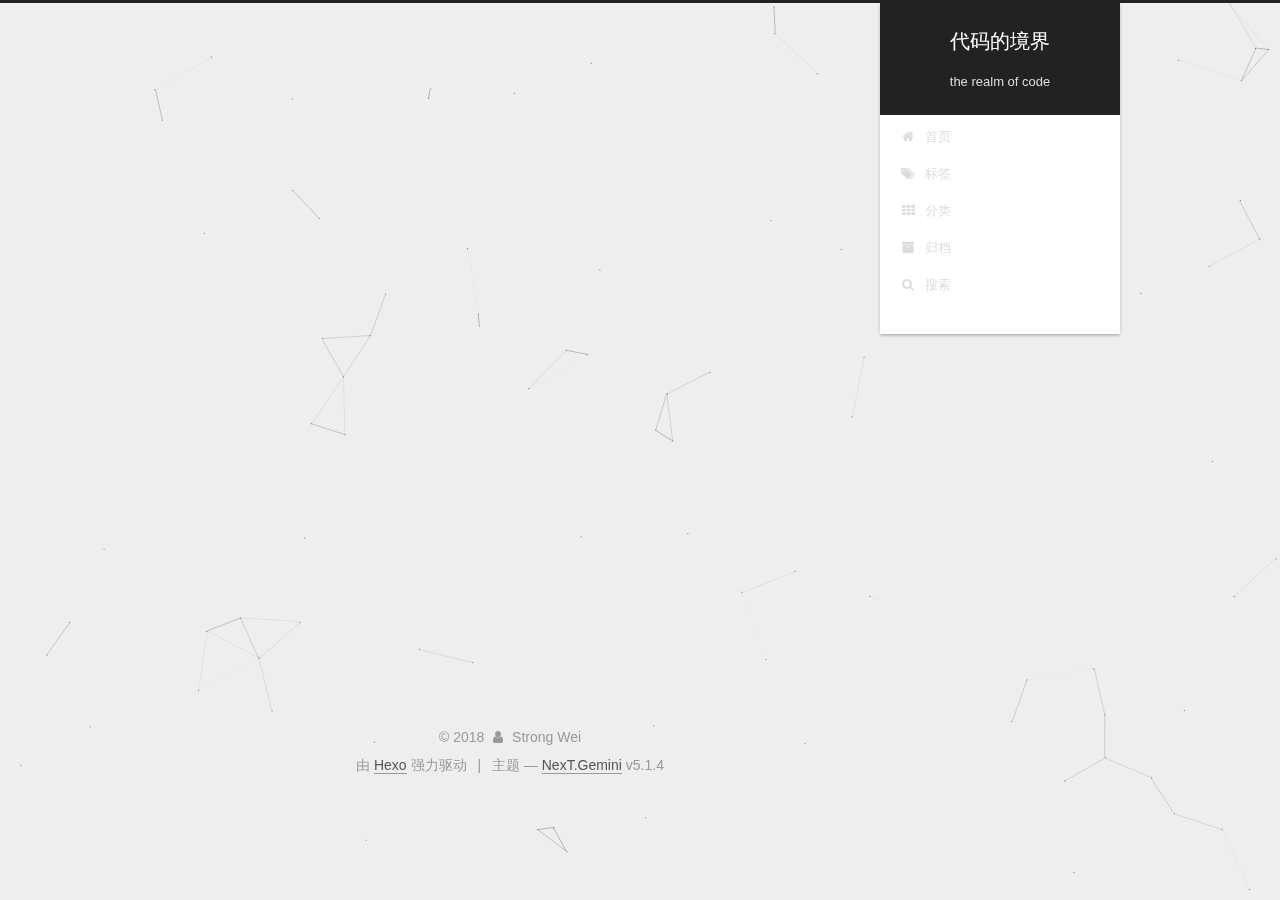
<file: archives/2018/12/index.html>
<!DOCTYPE html>



  


<html class="theme-next gemini use-motion" lang="zh-Hans">
<head><meta name="generator" content="Hexo 3.8.0">
  <meta charset="UTF-8">
<meta http-equiv="X-UA-Compatible" content="IE=edge">
<meta name="viewport" content="width=device-width, initial-scale=1, maximum-scale=1">
<meta name="theme-color" content="#222">









<meta http-equiv="Cache-Control" content="no-transform">
<meta http-equiv="Cache-Control" content="no-siteapp">
















  
  
  <link href="/lib/fancybox/source/jquery.fancybox.css?v=2.1.5" rel="stylesheet" type="text/css">







<link href="/lib/font-awesome/css/font-awesome.min.css?v=4.6.2" rel="stylesheet" type="text/css">

<link href="/css/main.css?v=5.1.4" rel="stylesheet" type="text/css">


  <link rel="apple-touch-icon" sizes="180x180" href="/images/apple-touch-icon-next.png?v=5.1.4">


  <link rel="icon" type="image/png" sizes="32x32" href="/images/favicon-32x32-next.png?v=5.1.4">


  <link rel="icon" type="image/png" sizes="16x16" href="/images/favicon-16x16-next.png?v=5.1.4">


  <link rel="mask-icon" href="/images/logo.svg?v=5.1.4" color="#222">





  <meta name="keywords" content="Hexo, NexT">










<meta name="description" content="技术的高度，取决于点滴的记录">
<meta property="og:type" content="website">
<meta property="og:title" content="代码的境界">
<meta property="og:url" content="http://yoursite.com/archives/2018/12/index.html">
<meta property="og:site_name" content="代码的境界">
<meta property="og:description" content="技术的高度，取决于点滴的记录">
<meta property="og:locale" content="zh-Hans">
<meta name="twitter:card" content="summary">
<meta name="twitter:title" content="代码的境界">
<meta name="twitter:description" content="技术的高度，取决于点滴的记录">



<script type="text/javascript" id="hexo.configurations">
  var NexT = window.NexT || {};
  var CONFIG = {
    root: '/',
    scheme: 'Gemini',
    version: '5.1.4',
    sidebar: {"position":"right","display":"post","offset":12,"b2t":false,"scrollpercent":false,"onmobile":false},
    fancybox: true,
    tabs: true,
    motion: {"enable":true,"async":false,"transition":{"post_block":"fadeIn","post_header":"slideDownIn","post_body":"slideDownIn","coll_header":"slideLeftIn","sidebar":"slideUpIn"}},
    duoshuo: {
      userId: '0',
      author: '博主'
    },
    algolia: {
      applicationID: '',
      apiKey: '',
      indexName: '',
      hits: {"per_page":10},
      labels: {"input_placeholder":"Search for Posts","hits_empty":"We didn't find any results for the search: ${query}","hits_stats":"${hits} results found in ${time} ms"}
    }
  };
</script>



  <link rel="canonical" href="http://yoursite.com/archives/2018/12/">





  <title>归档 | 代码的境界</title>
  








</head>

<body itemscope="" itemtype="http://schema.org/WebPage" lang="zh-Hans">

  
  
    
  

  <div class="container sidebar-position-right page-archive">
    <div class="headband"></div>

    <header id="header" class="header" itemscope="" itemtype="http://schema.org/WPHeader">
      <div class="header-inner"><div class="site-brand-wrapper">
  <div class="site-meta ">
    

    <div class="custom-logo-site-title">
      <a href="/" class="brand" rel="start">
        <span class="logo-line-before"><i></i></span>
        <span class="site-title">代码的境界</span>
        <span class="logo-line-after"><i></i></span>
      </a>
    </div>
      
        <p class="site-subtitle">the realm of code</p>
      
  </div>

  <div class="site-nav-toggle">
    <button>
      <span class="btn-bar"></span>
      <span class="btn-bar"></span>
      <span class="btn-bar"></span>
    </button>
  </div>
</div>

<nav class="site-nav">
  

  
    <ul id="menu" class="menu">
      
        
        <li class="menu-item menu-item-home">
          <a href="/" rel="section">
            
              <i class="menu-item-icon fa fa-fw fa-home"></i> <br>
            
            首页
          </a>
        </li>
      
        
        <li class="menu-item menu-item-tags">
          <a href="/tags/" rel="section">
            
              <i class="menu-item-icon fa fa-fw fa-tags"></i> <br>
            
            标签
          </a>
        </li>
      
        
        <li class="menu-item menu-item-categories">
          <a href="/categories/" rel="section">
            
              <i class="menu-item-icon fa fa-fw fa-th"></i> <br>
            
            分类
          </a>
        </li>
      
        
        <li class="menu-item menu-item-archives">
          <a href="/archives/" rel="section">
            
              <i class="menu-item-icon fa fa-fw fa-archive"></i> <br>
            
            归档
          </a>
        </li>
      

      
        <li class="menu-item menu-item-search">
          
            <a href="javascript:;" class="popup-trigger">
          
            
              <i class="menu-item-icon fa fa-search fa-fw"></i> <br>
            
            搜索
          </a>
        </li>
      
    </ul>
  

  
    <div class="site-search">
      
  <div class="popup search-popup local-search-popup">
  <div class="local-search-header clearfix">
    <span class="search-icon">
      <i class="fa fa-search"></i>
    </span>
    <span class="popup-btn-close">
      <i class="fa fa-times-circle"></i>
    </span>
    <div class="local-search-input-wrapper">
      <input autocomplete="off" placeholder="搜索..." spellcheck="false" type="text" id="local-search-input">
    </div>
  </div>
  <div id="local-search-result"></div>
</div>



    </div>
  
</nav>



 </div>
    </header>

    <main id="main" class="main">
      <div class="main-inner">
        <div class="content-wrap">
          <div id="content" class="content">
            

  
  
  
  <div class="post-block archive">
    <div id="posts" class="posts-collapse">
      <span class="archive-move-on"></span>

      <span class="archive-page-counter">
        
        
        
          
        
        嗯..! 目前共计 1 篇日志。 继续努力。
      </span>

      

        
        
        

        
          
          <div class="collection-title">
            <h1 class="archive-year" id="archive-year-2018">2018</h1>
          </div>
        
        

        

  <article class="post post-type-normal" itemscope="" itemtype="http://schema.org/Article">
    <header class="post-header">

      <h2 class="post-title">
        
            <a class="post-title-link" href="/2018/12/24/hello-world/" itemprop="url">
              
                <span itemprop="name">Hello World</span>
              
            </a>
        
      </h2>

      <div class="post-meta">
        <time class="post-time" itemprop="dateCreated" datetime="2018-12-24T10:57:44+08:00" content="2018-12-24">
          12-24
        </time>
      </div>

    </header>
  </article>



      

    </div>
  </div>
  
  
  

  



          </div>
          


          

        </div>
        
          
  
  <div class="sidebar-toggle">
    <div class="sidebar-toggle-line-wrap">
      <span class="sidebar-toggle-line sidebar-toggle-line-first"></span>
      <span class="sidebar-toggle-line sidebar-toggle-line-middle"></span>
      <span class="sidebar-toggle-line sidebar-toggle-line-last"></span>
    </div>
  </div>

  <aside id="sidebar" class="sidebar">
    
    <div class="sidebar-inner">

      

      

      <section class="site-overview-wrap sidebar-panel sidebar-panel-active">
        <div class="site-overview">
          <div class="site-author motion-element" itemprop="author" itemscope="" itemtype="http://schema.org/Person">
            
              <img class="site-author-image" itemprop="image" src="/uploads/avatar.png" alt="Strong Wei">
            
              <p class="site-author-name" itemprop="name">Strong Wei</p>
              <p class="site-description motion-element" itemprop="description">技术的高度，取决于点滴的记录</p>
          </div>

          <nav class="site-state motion-element">

            
              <div class="site-state-item site-state-posts">
              
                <a href="/archives/">
              
                  <span class="site-state-item-count">1</span>
                  <span class="site-state-item-name">日志</span>
                </a>
              </div>
            

            
              
              
              <div class="site-state-item site-state-categories">
                <a href="/categories/index.html">
                  <span class="site-state-item-count">1</span>
                  <span class="site-state-item-name">分类</span>
                </a>
              </div>
            

            
              
              
              <div class="site-state-item site-state-tags">
                <a href="/tags/index.html">
                  <span class="site-state-item-count">2</span>
                  <span class="site-state-item-name">标签</span>
                </a>
              </div>
            

          </nav>

          

          

          
          

          
          

          

        </div>
      </section>

      

      

    </div>
  </aside>


        
      </div>
    </main>

    <footer id="footer" class="footer">
      <div class="footer-inner">
        <div class="copyright">&copy; <span itemprop="copyrightYear">2018</span>
  <span class="with-love">
    <i class="fa fa-user"></i>
  </span>
  <span class="author" itemprop="copyrightHolder">Strong Wei</span>

  
</div>


  <div class="powered-by">由 <a class="theme-link" target="_blank" href="https://hexo.io">Hexo</a> 强力驱动</div>



  <span class="post-meta-divider">|</span>



  <div class="theme-info">主题 &mdash; <a class="theme-link" target="_blank" href="https://github.com/iissnan/hexo-theme-next">NexT.Gemini</a> v5.1.4</div>




        







        
      </div>
    </footer>

    
      <div class="back-to-top">
        <i class="fa fa-arrow-up"></i>
        
      </div>
    

    

  </div>

  

<script type="text/javascript">
  if (Object.prototype.toString.call(window.Promise) !== '[object Function]') {
    window.Promise = null;
  }
</script>









  


  











  
  
    <script type="text/javascript" src="/lib/jquery/index.js?v=2.1.3"></script>
  

  
  
    <script type="text/javascript" src="/lib/fastclick/lib/fastclick.min.js?v=1.0.6"></script>
  

  
  
    <script type="text/javascript" src="/lib/jquery_lazyload/jquery.lazyload.js?v=1.9.7"></script>
  

  
  
    <script type="text/javascript" src="/lib/velocity/velocity.min.js?v=1.2.1"></script>
  

  
  
    <script type="text/javascript" src="/lib/velocity/velocity.ui.min.js?v=1.2.1"></script>
  

  
  
    <script type="text/javascript" src="/lib/fancybox/source/jquery.fancybox.pack.js?v=2.1.5"></script>
  

  
  
    <script type="text/javascript" src="/lib/canvas-nest/canvas-nest.min.js"></script>
  


  


  <script type="text/javascript" src="/js/src/utils.js?v=5.1.4"></script>

  <script type="text/javascript" src="/js/src/motion.js?v=5.1.4"></script>



  
  


  <script type="text/javascript" src="/js/src/affix.js?v=5.1.4"></script>

  <script type="text/javascript" src="/js/src/schemes/pisces.js?v=5.1.4"></script>



  

  


  <script type="text/javascript" src="/js/src/bootstrap.js?v=5.1.4"></script>



  


  




	





  





  












  

  <script type="text/javascript">
    // Popup Window;
    var isfetched = false;
    var isXml = true;
    // Search DB path;
    var search_path = "search.xml";
    if (search_path.length === 0) {
      search_path = "search.xml";
    } else if (/json$/i.test(search_path)) {
      isXml = false;
    }
    var path = "/" + search_path;
    // monitor main search box;

    var onPopupClose = function (e) {
      $('.popup').hide();
      $('#local-search-input').val('');
      $('.search-result-list').remove();
      $('#no-result').remove();
      $(".local-search-pop-overlay").remove();
      $('body').css('overflow', '');
    }

    function proceedsearch() {
      $("body")
        .append('<div class="search-popup-overlay local-search-pop-overlay"></div>')
        .css('overflow', 'hidden');
      $('.search-popup-overlay').click(onPopupClose);
      $('.popup').toggle();
      var $localSearchInput = $('#local-search-input');
      $localSearchInput.attr("autocapitalize", "none");
      $localSearchInput.attr("autocorrect", "off");
      $localSearchInput.focus();
    }

    // search function;
    var searchFunc = function(path, search_id, content_id) {
      'use strict';

      // start loading animation
      $("body")
        .append('<div class="search-popup-overlay local-search-pop-overlay">' +
          '<div id="search-loading-icon">' +
          '<i class="fa fa-spinner fa-pulse fa-5x fa-fw"></i>' +
          '</div>' +
          '</div>')
        .css('overflow', 'hidden');
      $("#search-loading-icon").css('margin', '20% auto 0 auto').css('text-align', 'center');

      $.ajax({
        url: path,
        dataType: isXml ? "xml" : "json",
        async: true,
        success: function(res) {
          // get the contents from search data
          isfetched = true;
          $('.popup').detach().appendTo('.header-inner');
          var datas = isXml ? $("entry", res).map(function() {
            return {
              title: $("title", this).text(),
              content: $("content",this).text(),
              url: $("url" , this).text()
            };
          }).get() : res;
          var input = document.getElementById(search_id);
          var resultContent = document.getElementById(content_id);
          var inputEventFunction = function() {
            var searchText = input.value.trim().toLowerCase();
            var keywords = searchText.split(/[\s\-]+/);
            if (keywords.length > 1) {
              keywords.push(searchText);
            }
            var resultItems = [];
            if (searchText.length > 0) {
              // perform local searching
              datas.forEach(function(data) {
                var isMatch = false;
                var hitCount = 0;
                var searchTextCount = 0;
                var title = data.title.trim();
                var titleInLowerCase = title.toLowerCase();
                var content = data.content.trim().replace(/<[^>]+>/g,"");
                var contentInLowerCase = content.toLowerCase();
                var articleUrl = decodeURIComponent(data.url);
                var indexOfTitle = [];
                var indexOfContent = [];
                // only match articles with not empty titles
                if(title != '') {
                  keywords.forEach(function(keyword) {
                    function getIndexByWord(word, text, caseSensitive) {
                      var wordLen = word.length;
                      if (wordLen === 0) {
                        return [];
                      }
                      var startPosition = 0, position = [], index = [];
                      if (!caseSensitive) {
                        text = text.toLowerCase();
                        word = word.toLowerCase();
                      }
                      while ((position = text.indexOf(word, startPosition)) > -1) {
                        index.push({position: position, word: word});
                        startPosition = position + wordLen;
                      }
                      return index;
                    }

                    indexOfTitle = indexOfTitle.concat(getIndexByWord(keyword, titleInLowerCase, false));
                    indexOfContent = indexOfContent.concat(getIndexByWord(keyword, contentInLowerCase, false));
                  });
                  if (indexOfTitle.length > 0 || indexOfContent.length > 0) {
                    isMatch = true;
                    hitCount = indexOfTitle.length + indexOfContent.length;
                  }
                }

                // show search results

                if (isMatch) {
                  // sort index by position of keyword

                  [indexOfTitle, indexOfContent].forEach(function (index) {
                    index.sort(function (itemLeft, itemRight) {
                      if (itemRight.position !== itemLeft.position) {
                        return itemRight.position - itemLeft.position;
                      } else {
                        return itemLeft.word.length - itemRight.word.length;
                      }
                    });
                  });

                  // merge hits into slices

                  function mergeIntoSlice(text, start, end, index) {
                    var item = index[index.length - 1];
                    var position = item.position;
                    var word = item.word;
                    var hits = [];
                    var searchTextCountInSlice = 0;
                    while (position + word.length <= end && index.length != 0) {
                      if (word === searchText) {
                        searchTextCountInSlice++;
                      }
                      hits.push({position: position, length: word.length});
                      var wordEnd = position + word.length;

                      // move to next position of hit

                      index.pop();
                      while (index.length != 0) {
                        item = index[index.length - 1];
                        position = item.position;
                        word = item.word;
                        if (wordEnd > position) {
                          index.pop();
                        } else {
                          break;
                        }
                      }
                    }
                    searchTextCount += searchTextCountInSlice;
                    return {
                      hits: hits,
                      start: start,
                      end: end,
                      searchTextCount: searchTextCountInSlice
                    };
                  }

                  var slicesOfTitle = [];
                  if (indexOfTitle.length != 0) {
                    slicesOfTitle.push(mergeIntoSlice(title, 0, title.length, indexOfTitle));
                  }

                  var slicesOfContent = [];
                  while (indexOfContent.length != 0) {
                    var item = indexOfContent[indexOfContent.length - 1];
                    var position = item.position;
                    var word = item.word;
                    // cut out 100 characters
                    var start = position - 20;
                    var end = position + 80;
                    if(start < 0){
                      start = 0;
                    }
                    if (end < position + word.length) {
                      end = position + word.length;
                    }
                    if(end > content.length){
                      end = content.length;
                    }
                    slicesOfContent.push(mergeIntoSlice(content, start, end, indexOfContent));
                  }

                  // sort slices in content by search text's count and hits' count

                  slicesOfContent.sort(function (sliceLeft, sliceRight) {
                    if (sliceLeft.searchTextCount !== sliceRight.searchTextCount) {
                      return sliceRight.searchTextCount - sliceLeft.searchTextCount;
                    } else if (sliceLeft.hits.length !== sliceRight.hits.length) {
                      return sliceRight.hits.length - sliceLeft.hits.length;
                    } else {
                      return sliceLeft.start - sliceRight.start;
                    }
                  });

                  // select top N slices in content

                  var upperBound = parseInt('1');
                  if (upperBound >= 0) {
                    slicesOfContent = slicesOfContent.slice(0, upperBound);
                  }

                  // highlight title and content

                  function highlightKeyword(text, slice) {
                    var result = '';
                    var prevEnd = slice.start;
                    slice.hits.forEach(function (hit) {
                      result += text.substring(prevEnd, hit.position);
                      var end = hit.position + hit.length;
                      result += '<b class="search-keyword">' + text.substring(hit.position, end) + '</b>';
                      prevEnd = end;
                    });
                    result += text.substring(prevEnd, slice.end);
                    return result;
                  }

                  var resultItem = '';

                  if (slicesOfTitle.length != 0) {
                    resultItem += "<li><a href='" + articleUrl + "' class='search-result-title'>" + highlightKeyword(title, slicesOfTitle[0]) + "</a>";
                  } else {
                    resultItem += "<li><a href='" + articleUrl + "' class='search-result-title'>" + title + "</a>";
                  }

                  slicesOfContent.forEach(function (slice) {
                    resultItem += "<a href='" + articleUrl + "'>" +
                      "<p class=\"search-result\">" + highlightKeyword(content, slice) +
                      "...</p>" + "</a>";
                  });

                  resultItem += "</li>";
                  resultItems.push({
                    item: resultItem,
                    searchTextCount: searchTextCount,
                    hitCount: hitCount,
                    id: resultItems.length
                  });
                }
              })
            };
            if (keywords.length === 1 && keywords[0] === "") {
              resultContent.innerHTML = '<div id="no-result"><i class="fa fa-search fa-5x" /></div>'
            } else if (resultItems.length === 0) {
              resultContent.innerHTML = '<div id="no-result"><i class="fa fa-frown-o fa-5x" /></div>'
            } else {
              resultItems.sort(function (resultLeft, resultRight) {
                if (resultLeft.searchTextCount !== resultRight.searchTextCount) {
                  return resultRight.searchTextCount - resultLeft.searchTextCount;
                } else if (resultLeft.hitCount !== resultRight.hitCount) {
                  return resultRight.hitCount - resultLeft.hitCount;
                } else {
                  return resultRight.id - resultLeft.id;
                }
              });
              var searchResultList = '<ul class=\"search-result-list\">';
              resultItems.forEach(function (result) {
                searchResultList += result.item;
              })
              searchResultList += "</ul>";
              resultContent.innerHTML = searchResultList;
            }
          }

          if ('auto' === 'auto') {
            input.addEventListener('input', inputEventFunction);
          } else {
            $('.search-icon').click(inputEventFunction);
            input.addEventListener('keypress', function (event) {
              if (event.keyCode === 13) {
                inputEventFunction();
              }
            });
          }

          // remove loading animation
          $(".local-search-pop-overlay").remove();
          $('body').css('overflow', '');

          proceedsearch();
        }
      });
    }

    // handle and trigger popup window;
    $('.popup-trigger').click(function(e) {
      e.stopPropagation();
      if (isfetched === false) {
        searchFunc(path, 'local-search-input', 'local-search-result');
      } else {
        proceedsearch();
      };
    });

    $('.popup-btn-close').click(onPopupClose);
    $('.popup').click(function(e){
      e.stopPropagation();
    });
    $(document).on('keyup', function (event) {
      var shouldDismissSearchPopup = event.which === 27 &&
        $('.search-popup').is(':visible');
      if (shouldDismissSearchPopup) {
        onPopupClose();
      }
    });
  </script>





  

  

  

  
  

  

  

  

</body>
</html>
</file>
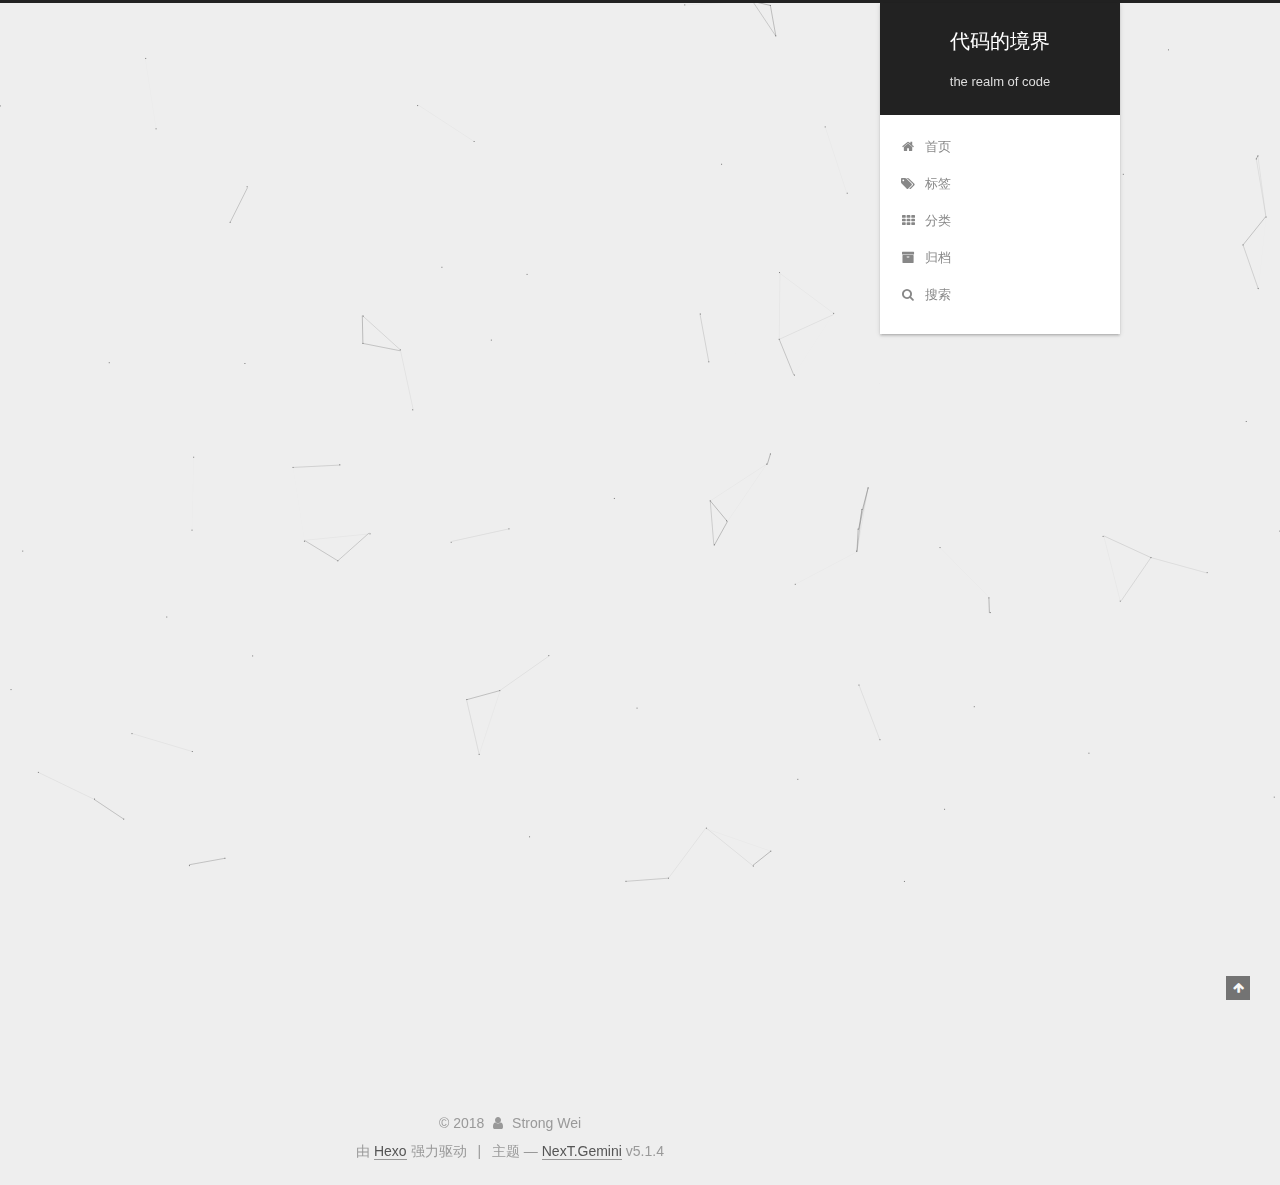
<file: 2018/12/24/hello-world/index.html>
<!DOCTYPE html>



  


<html class="theme-next gemini use-motion" lang="zh-Hans">
<head><meta name="generator" content="Hexo 3.8.0">
  <meta charset="UTF-8">
<meta http-equiv="X-UA-Compatible" content="IE=edge">
<meta name="viewport" content="width=device-width, initial-scale=1, maximum-scale=1">
<meta name="theme-color" content="#222">









<meta http-equiv="Cache-Control" content="no-transform">
<meta http-equiv="Cache-Control" content="no-siteapp">
















  
  
  <link href="/lib/fancybox/source/jquery.fancybox.css?v=2.1.5" rel="stylesheet" type="text/css">







<link href="/lib/font-awesome/css/font-awesome.min.css?v=4.6.2" rel="stylesheet" type="text/css">

<link href="/css/main.css?v=5.1.4" rel="stylesheet" type="text/css">


  <link rel="apple-touch-icon" sizes="180x180" href="/images/apple-touch-icon-next.png?v=5.1.4">


  <link rel="icon" type="image/png" sizes="32x32" href="/images/favicon-32x32-next.png?v=5.1.4">


  <link rel="icon" type="image/png" sizes="16x16" href="/images/favicon-16x16-next.png?v=5.1.4">


  <link rel="mask-icon" href="/images/logo.svg?v=5.1.4" color="#222">





  <meta name="keywords" content="PS3,Games,">










<meta name="description" content="Welcome to Hexo! This is your very first post. Check documentation for more info. If you get any problems when using Hexo, you can find the answer in troubleshooting or you can ask me on GitHub. Quick">
<meta name="keywords" content="PS3,Games">
<meta property="og:type" content="article">
<meta property="og:title" content="Hello World">
<meta property="og:url" content="http://yoursite.com/2018/12/24/hello-world/index.html">
<meta property="og:site_name" content="代码的境界">
<meta property="og:description" content="Welcome to Hexo! This is your very first post. Check documentation for more info. If you get any problems when using Hexo, you can find the answer in troubleshooting or you can ask me on GitHub. Quick">
<meta property="og:locale" content="zh-Hans">
<meta property="og:updated_time" content="2018-12-24T02:57:44.146Z">
<meta name="twitter:card" content="summary">
<meta name="twitter:title" content="Hello World">
<meta name="twitter:description" content="Welcome to Hexo! This is your very first post. Check documentation for more info. If you get any problems when using Hexo, you can find the answer in troubleshooting or you can ask me on GitHub. Quick">



<script type="text/javascript" id="hexo.configurations">
  var NexT = window.NexT || {};
  var CONFIG = {
    root: '/',
    scheme: 'Gemini',
    version: '5.1.4',
    sidebar: {"position":"right","display":"post","offset":12,"b2t":false,"scrollpercent":false,"onmobile":false},
    fancybox: true,
    tabs: true,
    motion: {"enable":true,"async":false,"transition":{"post_block":"fadeIn","post_header":"slideDownIn","post_body":"slideDownIn","coll_header":"slideLeftIn","sidebar":"slideUpIn"}},
    duoshuo: {
      userId: '0',
      author: '博主'
    },
    algolia: {
      applicationID: '',
      apiKey: '',
      indexName: '',
      hits: {"per_page":10},
      labels: {"input_placeholder":"Search for Posts","hits_empty":"We didn't find any results for the search: ${query}","hits_stats":"${hits} results found in ${time} ms"}
    }
  };
</script>



  <link rel="canonical" href="http://yoursite.com/2018/12/24/hello-world/">





  <title>Hello World | 代码的境界</title>
  








</head>

<body itemscope="" itemtype="http://schema.org/WebPage" lang="zh-Hans">

  
  
    
  

  <div class="container sidebar-position-right page-post-detail">
    <div class="headband"></div>

    <header id="header" class="header" itemscope="" itemtype="http://schema.org/WPHeader">
      <div class="header-inner"><div class="site-brand-wrapper">
  <div class="site-meta ">
    

    <div class="custom-logo-site-title">
      <a href="/" class="brand" rel="start">
        <span class="logo-line-before"><i></i></span>
        <span class="site-title">代码的境界</span>
        <span class="logo-line-after"><i></i></span>
      </a>
    </div>
      
        <p class="site-subtitle">the realm of code</p>
      
  </div>

  <div class="site-nav-toggle">
    <button>
      <span class="btn-bar"></span>
      <span class="btn-bar"></span>
      <span class="btn-bar"></span>
    </button>
  </div>
</div>

<nav class="site-nav">
  

  
    <ul id="menu" class="menu">
      
        
        <li class="menu-item menu-item-home">
          <a href="/" rel="section">
            
              <i class="menu-item-icon fa fa-fw fa-home"></i> <br>
            
            首页
          </a>
        </li>
      
        
        <li class="menu-item menu-item-tags">
          <a href="/tags/" rel="section">
            
              <i class="menu-item-icon fa fa-fw fa-tags"></i> <br>
            
            标签
          </a>
        </li>
      
        
        <li class="menu-item menu-item-categories">
          <a href="/categories/" rel="section">
            
              <i class="menu-item-icon fa fa-fw fa-th"></i> <br>
            
            分类
          </a>
        </li>
      
        
        <li class="menu-item menu-item-archives">
          <a href="/archives/" rel="section">
            
              <i class="menu-item-icon fa fa-fw fa-archive"></i> <br>
            
            归档
          </a>
        </li>
      

      
        <li class="menu-item menu-item-search">
          
            <a href="javascript:;" class="popup-trigger">
          
            
              <i class="menu-item-icon fa fa-search fa-fw"></i> <br>
            
            搜索
          </a>
        </li>
      
    </ul>
  

  
    <div class="site-search">
      
  <div class="popup search-popup local-search-popup">
  <div class="local-search-header clearfix">
    <span class="search-icon">
      <i class="fa fa-search"></i>
    </span>
    <span class="popup-btn-close">
      <i class="fa fa-times-circle"></i>
    </span>
    <div class="local-search-input-wrapper">
      <input autocomplete="off" placeholder="搜索..." spellcheck="false" type="text" id="local-search-input">
    </div>
  </div>
  <div id="local-search-result"></div>
</div>



    </div>
  
</nav>



 </div>
    </header>

    <main id="main" class="main">
      <div class="main-inner">
        <div class="content-wrap">
          <div id="content" class="content">
            

  <div id="posts" class="posts-expand">
    

  

  
  
  

  <article class="post post-type-normal" itemscope="" itemtype="http://schema.org/Article">
  
  
  
  <div class="post-block">
    <link itemprop="mainEntityOfPage" href="http://yoursite.com/2018/12/24/hello-world/">

    <span hidden itemprop="author" itemscope="" itemtype="http://schema.org/Person">
      <meta itemprop="name" content="Strong Wei">
      <meta itemprop="description" content="">
      <meta itemprop="image" content="/uploads/avatar.png">
    </span>

    <span hidden itemprop="publisher" itemscope="" itemtype="http://schema.org/Organization">
      <meta itemprop="name" content="代码的境界">
    </span>

    
      <header class="post-header">

        
        
          <h1 class="post-title" itemprop="name headline">Hello World</h1>
        

        <div class="post-meta">
          <span class="post-time">
            
              <span class="post-meta-item-icon">
                <i class="fa fa-calendar-o"></i>
              </span>
              
                <span class="post-meta-item-text">发表于</span>
              
              <time title="创建于" itemprop="dateCreated datePublished" datetime="2018-12-24T10:57:44+08:00">
                2018-12-24
              </time>
            

            

            
          </span>

          
            <span class="post-category">
            
              <span class="post-meta-divider">|</span>
            
              <span class="post-meta-item-icon">
                <i class="fa fa-folder-o"></i>
              </span>
              
                <span class="post-meta-item-text">分类于</span>
              
              
                <span itemprop="about" itemscope="" itemtype="http://schema.org/Thing">
                  <a href="/categories/Diary/" itemprop="url" rel="index">
                    <span itemprop="name">Diary</span>
                  </a>
                </span>

                
                
              
            </span>
          

          
            
          

          
          

          

          

          

        </div>
      </header>
    

    
    
    
    <div class="post-body" itemprop="articleBody">

      
      

      
        <p>Welcome to <a href="https://hexo.io/" target="_blank" rel="noopener">Hexo</a>! This is your very first post. Check <a href="https://hexo.io/docs/" target="_blank" rel="noopener">documentation</a> for more info. If you get any problems when using Hexo, you can find the answer in <a href="https://hexo.io/docs/troubleshooting.html" target="_blank" rel="noopener">troubleshooting</a> or you can ask me on <a href="https://github.com/hexojs/hexo/issues" target="_blank" rel="noopener">GitHub</a>.</p>
<h2 id="Quick-Start"><a href="#Quick-Start" class="headerlink" title="Quick Start"></a>Quick Start</h2><h3 id="Create-a-new-post"><a href="#Create-a-new-post" class="headerlink" title="Create a new post"></a>Create a new post</h3><figure class="highlight bash"><table><tr><td class="gutter"><pre><span class="line">1</span><br></pre></td><td class="code"><pre><span class="line">$ hexo new <span class="string">"My New Post"</span></span><br></pre></td></tr></table></figure>
<p>More info: <a href="https://hexo.io/docs/writing.html" target="_blank" rel="noopener">Writing</a></p>
<h3 id="Run-server"><a href="#Run-server" class="headerlink" title="Run server"></a>Run server</h3><figure class="highlight bash"><table><tr><td class="gutter"><pre><span class="line">1</span><br></pre></td><td class="code"><pre><span class="line">$ hexo server</span><br></pre></td></tr></table></figure>
<p>More info: <a href="https://hexo.io/docs/server.html" target="_blank" rel="noopener">Server</a></p>
<h3 id="Generate-static-files"><a href="#Generate-static-files" class="headerlink" title="Generate static files"></a>Generate static files</h3><figure class="highlight bash"><table><tr><td class="gutter"><pre><span class="line">1</span><br></pre></td><td class="code"><pre><span class="line">$ hexo generate</span><br></pre></td></tr></table></figure>
<p>More info: <a href="https://hexo.io/docs/generating.html" target="_blank" rel="noopener">Generating</a></p>
<h3 id="Deploy-to-remote-sites"><a href="#Deploy-to-remote-sites" class="headerlink" title="Deploy to remote sites"></a>Deploy to remote sites</h3><figure class="highlight bash"><table><tr><td class="gutter"><pre><span class="line">1</span><br></pre></td><td class="code"><pre><span class="line">$ hexo deploy</span><br></pre></td></tr></table></figure>
<p>More info: <a href="https://hexo.io/docs/deployment.html" target="_blank" rel="noopener">Deployment</a></p>

      
    </div>
    
    
    

    

    

    

    <footer class="post-footer">
      
        <div class="post-tags">
          
            <a href="/tags/PS3/" rel="tag"># PS3</a>
          
            <a href="/tags/Games/" rel="tag"># Games</a>
          
        </div>
      

      
      
      

      

      
      
    </footer>
  </div>
  
  
  
  </article>



    <div class="post-spread">
      
        
  <script>
    window._bd_share_config = {
      "common": {
        "bdText": "",
        "bdMini": "1",
        "bdMiniList": false,
        "bdPic": ""
      },
      "image": {
        "viewList": ["tsina", "douban", "sqq", "qzone", "weixin", "twi", "fbook"],
        "viewText": "分享到：",
        "viewSize": "16"
      },
      "slide": {
        "bdImg": "5",
        "bdPos": "left",
        "bdTop": "100"
      }
    }
  </script>

<script>
  with(document)0[(getElementsByTagName('head')[0]||body).appendChild(createElement('script')).src='//bdimg.share.baidu.com/static/api/js/share.js?cdnversion='+~(-new Date()/36e5)];
</script>

      
    </div>
  </div>


          </div>
          


          

  



        </div>
        
          
  
  <div class="sidebar-toggle">
    <div class="sidebar-toggle-line-wrap">
      <span class="sidebar-toggle-line sidebar-toggle-line-first"></span>
      <span class="sidebar-toggle-line sidebar-toggle-line-middle"></span>
      <span class="sidebar-toggle-line sidebar-toggle-line-last"></span>
    </div>
  </div>

  <aside id="sidebar" class="sidebar">
    
    <div class="sidebar-inner">

      

      
        <ul class="sidebar-nav motion-element">
          <li class="sidebar-nav-toc sidebar-nav-active" data-target="post-toc-wrap">
            文章目录
          </li>
          <li class="sidebar-nav-overview" data-target="site-overview-wrap">
            站点概览
          </li>
        </ul>
      

      <section class="site-overview-wrap sidebar-panel">
        <div class="site-overview">
          <div class="site-author motion-element" itemprop="author" itemscope="" itemtype="http://schema.org/Person">
            
              <img class="site-author-image" itemprop="image" src="/uploads/avatar.png" alt="Strong Wei">
            
              <p class="site-author-name" itemprop="name">Strong Wei</p>
              <p class="site-description motion-element" itemprop="description">技术的高度，取决于点滴的记录</p>
          </div>

          <nav class="site-state motion-element">

            
              <div class="site-state-item site-state-posts">
              
                <a href="/archives/">
              
                  <span class="site-state-item-count">1</span>
                  <span class="site-state-item-name">日志</span>
                </a>
              </div>
            

            
              
              
              <div class="site-state-item site-state-categories">
                <a href="/categories/index.html">
                  <span class="site-state-item-count">1</span>
                  <span class="site-state-item-name">分类</span>
                </a>
              </div>
            

            
              
              
              <div class="site-state-item site-state-tags">
                <a href="/tags/index.html">
                  <span class="site-state-item-count">2</span>
                  <span class="site-state-item-name">标签</span>
                </a>
              </div>
            

          </nav>

          

          

          
          

          
          

          

        </div>
      </section>

      
      <!--noindex-->
        <section class="post-toc-wrap motion-element sidebar-panel sidebar-panel-active">
          <div class="post-toc">

            
              
            

            
              <div class="post-toc-content"><ol class="nav"><li class="nav-item nav-level-2"><a class="nav-link" href="#Quick-Start"><span class="nav-number">1.</span> <span class="nav-text">Quick Start</span></a><ol class="nav-child"><li class="nav-item nav-level-3"><a class="nav-link" href="#Create-a-new-post"><span class="nav-number">1.1.</span> <span class="nav-text">Create a new post</span></a></li><li class="nav-item nav-level-3"><a class="nav-link" href="#Run-server"><span class="nav-number">1.2.</span> <span class="nav-text">Run server</span></a></li><li class="nav-item nav-level-3"><a class="nav-link" href="#Generate-static-files"><span class="nav-number">1.3.</span> <span class="nav-text">Generate static files</span></a></li><li class="nav-item nav-level-3"><a class="nav-link" href="#Deploy-to-remote-sites"><span class="nav-number">1.4.</span> <span class="nav-text">Deploy to remote sites</span></a></li></ol></li></ol></div>
            

          </div>
        </section>
      <!--/noindex-->
      

      

    </div>
  </aside>


        
      </div>
    </main>

    <footer id="footer" class="footer">
      <div class="footer-inner">
        <div class="copyright">&copy; <span itemprop="copyrightYear">2018</span>
  <span class="with-love">
    <i class="fa fa-user"></i>
  </span>
  <span class="author" itemprop="copyrightHolder">Strong Wei</span>

  
</div>


  <div class="powered-by">由 <a class="theme-link" target="_blank" href="https://hexo.io">Hexo</a> 强力驱动</div>



  <span class="post-meta-divider">|</span>



  <div class="theme-info">主题 &mdash; <a class="theme-link" target="_blank" href="https://github.com/iissnan/hexo-theme-next">NexT.Gemini</a> v5.1.4</div>




        







        
      </div>
    </footer>

    
      <div class="back-to-top">
        <i class="fa fa-arrow-up"></i>
        
      </div>
    

    

  </div>

  

<script type="text/javascript">
  if (Object.prototype.toString.call(window.Promise) !== '[object Function]') {
    window.Promise = null;
  }
</script>









  


  











  
  
    <script type="text/javascript" src="/lib/jquery/index.js?v=2.1.3"></script>
  

  
  
    <script type="text/javascript" src="/lib/fastclick/lib/fastclick.min.js?v=1.0.6"></script>
  

  
  
    <script type="text/javascript" src="/lib/jquery_lazyload/jquery.lazyload.js?v=1.9.7"></script>
  

  
  
    <script type="text/javascript" src="/lib/velocity/velocity.min.js?v=1.2.1"></script>
  

  
  
    <script type="text/javascript" src="/lib/velocity/velocity.ui.min.js?v=1.2.1"></script>
  

  
  
    <script type="text/javascript" src="/lib/fancybox/source/jquery.fancybox.pack.js?v=2.1.5"></script>
  

  
  
    <script type="text/javascript" src="/lib/canvas-nest/canvas-nest.min.js"></script>
  


  


  <script type="text/javascript" src="/js/src/utils.js?v=5.1.4"></script>

  <script type="text/javascript" src="/js/src/motion.js?v=5.1.4"></script>



  
  


  <script type="text/javascript" src="/js/src/affix.js?v=5.1.4"></script>

  <script type="text/javascript" src="/js/src/schemes/pisces.js?v=5.1.4"></script>



  
  <script type="text/javascript" src="/js/src/scrollspy.js?v=5.1.4"></script>
<script type="text/javascript" src="/js/src/post-details.js?v=5.1.4"></script>



  


  <script type="text/javascript" src="/js/src/bootstrap.js?v=5.1.4"></script>



  


  




	





  





  












  

  <script type="text/javascript">
    // Popup Window;
    var isfetched = false;
    var isXml = true;
    // Search DB path;
    var search_path = "search.xml";
    if (search_path.length === 0) {
      search_path = "search.xml";
    } else if (/json$/i.test(search_path)) {
      isXml = false;
    }
    var path = "/" + search_path;
    // monitor main search box;

    var onPopupClose = function (e) {
      $('.popup').hide();
      $('#local-search-input').val('');
      $('.search-result-list').remove();
      $('#no-result').remove();
      $(".local-search-pop-overlay").remove();
      $('body').css('overflow', '');
    }

    function proceedsearch() {
      $("body")
        .append('<div class="search-popup-overlay local-search-pop-overlay"></div>')
        .css('overflow', 'hidden');
      $('.search-popup-overlay').click(onPopupClose);
      $('.popup').toggle();
      var $localSearchInput = $('#local-search-input');
      $localSearchInput.attr("autocapitalize", "none");
      $localSearchInput.attr("autocorrect", "off");
      $localSearchInput.focus();
    }

    // search function;
    var searchFunc = function(path, search_id, content_id) {
      'use strict';

      // start loading animation
      $("body")
        .append('<div class="search-popup-overlay local-search-pop-overlay">' +
          '<div id="search-loading-icon">' +
          '<i class="fa fa-spinner fa-pulse fa-5x fa-fw"></i>' +
          '</div>' +
          '</div>')
        .css('overflow', 'hidden');
      $("#search-loading-icon").css('margin', '20% auto 0 auto').css('text-align', 'center');

      $.ajax({
        url: path,
        dataType: isXml ? "xml" : "json",
        async: true,
        success: function(res) {
          // get the contents from search data
          isfetched = true;
          $('.popup').detach().appendTo('.header-inner');
          var datas = isXml ? $("entry", res).map(function() {
            return {
              title: $("title", this).text(),
              content: $("content",this).text(),
              url: $("url" , this).text()
            };
          }).get() : res;
          var input = document.getElementById(search_id);
          var resultContent = document.getElementById(content_id);
          var inputEventFunction = function() {
            var searchText = input.value.trim().toLowerCase();
            var keywords = searchText.split(/[\s\-]+/);
            if (keywords.length > 1) {
              keywords.push(searchText);
            }
            var resultItems = [];
            if (searchText.length > 0) {
              // perform local searching
              datas.forEach(function(data) {
                var isMatch = false;
                var hitCount = 0;
                var searchTextCount = 0;
                var title = data.title.trim();
                var titleInLowerCase = title.toLowerCase();
                var content = data.content.trim().replace(/<[^>]+>/g,"");
                var contentInLowerCase = content.toLowerCase();
                var articleUrl = decodeURIComponent(data.url);
                var indexOfTitle = [];
                var indexOfContent = [];
                // only match articles with not empty titles
                if(title != '') {
                  keywords.forEach(function(keyword) {
                    function getIndexByWord(word, text, caseSensitive) {
                      var wordLen = word.length;
                      if (wordLen === 0) {
                        return [];
                      }
                      var startPosition = 0, position = [], index = [];
                      if (!caseSensitive) {
                        text = text.toLowerCase();
                        word = word.toLowerCase();
                      }
                      while ((position = text.indexOf(word, startPosition)) > -1) {
                        index.push({position: position, word: word});
                        startPosition = position + wordLen;
                      }
                      return index;
                    }

                    indexOfTitle = indexOfTitle.concat(getIndexByWord(keyword, titleInLowerCase, false));
                    indexOfContent = indexOfContent.concat(getIndexByWord(keyword, contentInLowerCase, false));
                  });
                  if (indexOfTitle.length > 0 || indexOfContent.length > 0) {
                    isMatch = true;
                    hitCount = indexOfTitle.length + indexOfContent.length;
                  }
                }

                // show search results

                if (isMatch) {
                  // sort index by position of keyword

                  [indexOfTitle, indexOfContent].forEach(function (index) {
                    index.sort(function (itemLeft, itemRight) {
                      if (itemRight.position !== itemLeft.position) {
                        return itemRight.position - itemLeft.position;
                      } else {
                        return itemLeft.word.length - itemRight.word.length;
                      }
                    });
                  });

                  // merge hits into slices

                  function mergeIntoSlice(text, start, end, index) {
                    var item = index[index.length - 1];
                    var position = item.position;
                    var word = item.word;
                    var hits = [];
                    var searchTextCountInSlice = 0;
                    while (position + word.length <= end && index.length != 0) {
                      if (word === searchText) {
                        searchTextCountInSlice++;
                      }
                      hits.push({position: position, length: word.length});
                      var wordEnd = position + word.length;

                      // move to next position of hit

                      index.pop();
                      while (index.length != 0) {
                        item = index[index.length - 1];
                        position = item.position;
                        word = item.word;
                        if (wordEnd > position) {
                          index.pop();
                        } else {
                          break;
                        }
                      }
                    }
                    searchTextCount += searchTextCountInSlice;
                    return {
                      hits: hits,
                      start: start,
                      end: end,
                      searchTextCount: searchTextCountInSlice
                    };
                  }

                  var slicesOfTitle = [];
                  if (indexOfTitle.length != 0) {
                    slicesOfTitle.push(mergeIntoSlice(title, 0, title.length, indexOfTitle));
                  }

                  var slicesOfContent = [];
                  while (indexOfContent.length != 0) {
                    var item = indexOfContent[indexOfContent.length - 1];
                    var position = item.position;
                    var word = item.word;
                    // cut out 100 characters
                    var start = position - 20;
                    var end = position + 80;
                    if(start < 0){
                      start = 0;
                    }
                    if (end < position + word.length) {
                      end = position + word.length;
                    }
                    if(end > content.length){
                      end = content.length;
                    }
                    slicesOfContent.push(mergeIntoSlice(content, start, end, indexOfContent));
                  }

                  // sort slices in content by search text's count and hits' count

                  slicesOfContent.sort(function (sliceLeft, sliceRight) {
                    if (sliceLeft.searchTextCount !== sliceRight.searchTextCount) {
                      return sliceRight.searchTextCount - sliceLeft.searchTextCount;
                    } else if (sliceLeft.hits.length !== sliceRight.hits.length) {
                      return sliceRight.hits.length - sliceLeft.hits.length;
                    } else {
                      return sliceLeft.start - sliceRight.start;
                    }
                  });

                  // select top N slices in content

                  var upperBound = parseInt('1');
                  if (upperBound >= 0) {
                    slicesOfContent = slicesOfContent.slice(0, upperBound);
                  }

                  // highlight title and content

                  function highlightKeyword(text, slice) {
                    var result = '';
                    var prevEnd = slice.start;
                    slice.hits.forEach(function (hit) {
                      result += text.substring(prevEnd, hit.position);
                      var end = hit.position + hit.length;
                      result += '<b class="search-keyword">' + text.substring(hit.position, end) + '</b>';
                      prevEnd = end;
                    });
                    result += text.substring(prevEnd, slice.end);
                    return result;
                  }

                  var resultItem = '';

                  if (slicesOfTitle.length != 0) {
                    resultItem += "<li><a href='" + articleUrl + "' class='search-result-title'>" + highlightKeyword(title, slicesOfTitle[0]) + "</a>";
                  } else {
                    resultItem += "<li><a href='" + articleUrl + "' class='search-result-title'>" + title + "</a>";
                  }

                  slicesOfContent.forEach(function (slice) {
                    resultItem += "<a href='" + articleUrl + "'>" +
                      "<p class=\"search-result\">" + highlightKeyword(content, slice) +
                      "...</p>" + "</a>";
                  });

                  resultItem += "</li>";
                  resultItems.push({
                    item: resultItem,
                    searchTextCount: searchTextCount,
                    hitCount: hitCount,
                    id: resultItems.length
                  });
                }
              })
            };
            if (keywords.length === 1 && keywords[0] === "") {
              resultContent.innerHTML = '<div id="no-result"><i class="fa fa-search fa-5x" /></div>'
            } else if (resultItems.length === 0) {
              resultContent.innerHTML = '<div id="no-result"><i class="fa fa-frown-o fa-5x" /></div>'
            } else {
              resultItems.sort(function (resultLeft, resultRight) {
                if (resultLeft.searchTextCount !== resultRight.searchTextCount) {
                  return resultRight.searchTextCount - resultLeft.searchTextCount;
                } else if (resultLeft.hitCount !== resultRight.hitCount) {
                  return resultRight.hitCount - resultLeft.hitCount;
                } else {
                  return resultRight.id - resultLeft.id;
                }
              });
              var searchResultList = '<ul class=\"search-result-list\">';
              resultItems.forEach(function (result) {
                searchResultList += result.item;
              })
              searchResultList += "</ul>";
              resultContent.innerHTML = searchResultList;
            }
          }

          if ('auto' === 'auto') {
            input.addEventListener('input', inputEventFunction);
          } else {
            $('.search-icon').click(inputEventFunction);
            input.addEventListener('keypress', function (event) {
              if (event.keyCode === 13) {
                inputEventFunction();
              }
            });
          }

          // remove loading animation
          $(".local-search-pop-overlay").remove();
          $('body').css('overflow', '');

          proceedsearch();
        }
      });
    }

    // handle and trigger popup window;
    $('.popup-trigger').click(function(e) {
      e.stopPropagation();
      if (isfetched === false) {
        searchFunc(path, 'local-search-input', 'local-search-result');
      } else {
        proceedsearch();
      };
    });

    $('.popup-btn-close').click(onPopupClose);
    $('.popup').click(function(e){
      e.stopPropagation();
    });
    $(document).on('keyup', function (event) {
      var shouldDismissSearchPopup = event.which === 27 &&
        $('.search-popup').is(':visible');
      if (shouldDismissSearchPopup) {
        onPopupClose();
      }
    });
  </script>





  

  

  

  
  

  

  

  

</body>
</html>
</file>
<file: css/main.css>
/* normalize.css v3.0.2 | MIT License | git.io/normalize */
html {
  font-family: sans-serif; /* 1 */
  -ms-text-size-adjust: 100%; /* 2 */
  -webkit-text-size-adjust: 100%; /* 2 */
}
body {
  margin: 0;
}
article,
aside,
details,
figcaption,
figure,
footer,
header,
hgroup,
main,
menu,
nav,
section,
summary {
  display: block;
}
audio,
canvas,
progress,
video {
  display: inline-block; /* 1 */
  vertical-align: baseline; /* 2 */
}
audio:not([controls]) {
  display: none;
  height: 0;
}
[hidden],
template {
  display: none;
}
a {
  background-color: transparent;
}
a:active,
a:hover {
  outline: 0;
}
abbr[title] {
  border-bottom: 1px dotted;
}
b,
strong {
  font-weight: bold;
}
dfn {
  font-style: italic;
}
h1 {
  font-size: 2em;
  margin: 0.67em 0;
}
mark {
  background: #ff0;
  color: #000;
}
small {
  font-size: 80%;
}
sub,
sup {
  font-size: 75%;
  line-height: 0;
  position: relative;
  vertical-align: baseline;
}
sup {
  top: -0.5em;
}
sub {
  bottom: -0.25em;
}
img {
  border: 0;
}
svg:not(:root) {
  overflow: hidden;
}
figure {
  margin: 1em 40px;
}
hr {
  -moz-box-sizing: content-box;
  box-sizing: content-box;
  height: 0;
}
pre {
  overflow: auto;
}
code,
kbd,
pre,
samp {
  font-family: monospace, monospace;
  font-size: 1em;
}
button,
input,
optgroup,
select,
textarea {
  color: inherit; /* 1 */
  font: inherit; /* 2 */
  margin: 0; /* 3 */
}
button {
  overflow: visible;
}
button,
select {
  text-transform: none;
}
button,
html input[type="button"],
input[type="reset"],
input[type="submit"] {
  -webkit-appearance: button; /* 2 */
  cursor: pointer; /* 3 */
}
button[disabled],
html input[disabled] {
  cursor: default;
}
button::-moz-focus-inner,
input::-moz-focus-inner {
  border: 0;
  padding: 0;
}
input {
  line-height: normal;
}
input[type="checkbox"],
input[type="radio"] {
  box-sizing: border-box; /* 1 */
  padding: 0; /* 2 */
}
input[type="number"]::-webkit-inner-spin-button,
input[type="number"]::-webkit-outer-spin-button {
  height: auto;
}
input[type="search"] {
  -webkit-appearance: textfield; /* 1 */
  -moz-box-sizing: content-box;
  -webkit-box-sizing: content-box; /* 2 */
  box-sizing: content-box;
}
input[type="search"]::-webkit-search-cancel-button,
input[type="search"]::-webkit-search-decoration {
  -webkit-appearance: none;
}
fieldset {
  border: 1px solid #c0c0c0;
  margin: 0 2px;
  padding: 0.35em 0.625em 0.75em;
}
legend {
  border: 0; /* 1 */
  padding: 0; /* 2 */
}
textarea {
  overflow: auto;
}
optgroup {
  font-weight: bold;
}
table {
  border-collapse: collapse;
  border-spacing: 0;
}
td,
th {
  padding: 0;
}
::selection {
  background: #262a30;
  color: #fff;
}
body {
  position: relative;
  font-family: 'Lato', "PingFang SC", "Microsoft YaHei", sans-serif;
  font-size: 14px;
  line-height: 2;
  color: #555;
  background: #eee;
}
@media (max-width: 767px) {
  body {
    padding-right: 0 !important;
  }
}
@media (min-width: 768px) and (max-width: 991px) {
  body {
    padding-right: 0 !important;
  }
}
@media (min-width: 1600px) {
  body {
    font-size: 16px;
  }
}
h1,
h2,
h3,
h4,
h5,
h6 {
  margin: 0;
  padding: 0;
  font-weight: bold;
  line-height: 1.5;
  font-family: 'Lato', "PingFang SC", "Microsoft YaHei", sans-serif;
}
h2,
h3,
h4,
h5,
h6 {
  margin: 20px 0 15px;
}
h1 {
  font-size: 22px;
}
@media (max-width: 767px) {
  h1 {
    font-size: 18px;
  }
}
h2 {
  font-size: 20px;
}
@media (max-width: 767px) {
  h2 {
    font-size: 16px;
  }
}
h3 {
  font-size: 18px;
}
@media (max-width: 767px) {
  h3 {
    font-size: 14px;
  }
}
h4 {
  font-size: 16px;
}
@media (max-width: 767px) {
  h4 {
    font-size: 12px;
  }
}
h5 {
  font-size: 14px;
}
@media (max-width: 767px) {
  h5 {
    font-size: 10px;
  }
}
h6 {
  font-size: 12px;
}
@media (max-width: 767px) {
  h6 {
    font-size: 8px;
  }
}
p {
  margin: 0 0 20px 0;
}
a {
  color: #555;
  text-decoration: none;
  outline: none;
  border-bottom: 1px solid #999;
  word-wrap: break-word;
}
a:hover {
  color: #222;
  border-bottom-color: #222;
}
blockquote {
  margin: 0;
  padding: 0;
}
img {
  display: block;
  margin: auto;
  max-width: 100%;
  height: auto;
}
hr {
  margin: 40px 0;
  height: 3px;
  border: none;
  background-color: #ddd;
  background-image: repeating-linear-gradient(-45deg, #fff, #fff 4px, transparent 4px, transparent 8px);
}
blockquote {
  padding: 0 15px;
  color: #666;
  border-left: 4px solid #ddd;
}
blockquote cite::before {
  content: "-";
  padding: 0 5px;
}
dt {
  font-weight: 700;
}
dd {
  margin: 0;
  padding: 0;
}
kbd {
  border: 1px solid #ccc;
  border-radius: 0.2em;
  box-shadow: 0.1em 0.1em 0.2em rgba(0,0,0,0.1);
  background-color: #f9f9f9;
  font-family: inherit;
  background-image: -webkit-linear-gradient(top, #eee, #fff, #eee);
  padding: 0.1em 0.3em;
  white-space: nowrap;
}
.text-left {
  text-align: left;
}
.text-center {
  text-align: center;
}
.text-right {
  text-align: right;
}
.text-justify {
  text-align: justify;
}
.text-nowrap {
  white-space: nowrap;
}
.text-lowercase {
  text-transform: lowercase;
}
.text-uppercase {
  text-transform: uppercase;
}
.text-capitalize {
  text-transform: capitalize;
}
.center-block {
  display: block;
  margin-left: auto;
  margin-right: auto;
}
.clearfix:before,
.clearfix:after {
  content: " ";
  display: table;
}
.clearfix:after {
  clear: both;
}
.pullquote {
  width: 45%;
}
.pullquote.left {
  float: left;
  margin-left: 5px;
  margin-right: 10px;
}
.pullquote.right {
  float: right;
  margin-left: 10px;
  margin-right: 5px;
}
.affix.affix.affix {
  position: fixed;
}
.translation {
  margin-top: -20px;
  font-size: 14px;
  color: #999;
}
.scrollbar-measure {
  width: 100px;
  height: 100px;
  overflow: scroll;
  position: absolute;
  top: -9999px;
}
.use-motion .motion-element {
  opacity: 0;
}
table {
  margin: 20px 0;
  width: 100%;
  border-collapse: collapse;
  border-spacing: 0;
  border: 1px solid #ddd;
  font-size: 14px;
  table-layout: fixed;
  word-wrap: break-all;
}
table>tbody>tr:nth-of-type(odd) {
  background-color: #f9f9f9;
}
table>tbody>tr:hover {
  background-color: #f5f5f5;
}
caption,
th,
td {
  padding: 8px;
  text-align: left;
  vertical-align: middle;
  font-weight: normal;
}
th,
td {
  border-bottom: 3px solid #ddd;
  border-right: 1px solid #eee;
}
th {
  padding-bottom: 10px;
  font-weight: 700;
}
td {
  border-bottom-width: 1px;
}
html,
body {
  height: 100%;
}
.container {
  position: relative;
  min-height: 100%;
}
.header-inner {
  margin: 0 auto;
  padding: 100px 0 70px;
  width: calc(100% - 252px);
}
@media (min-width: 1600px) {
  .container .header-inner {
    width: 900px;
  }
}
.main {
  padding-bottom: 150px;
}
.main-inner {
  margin: 0 auto;
  width: calc(100% - 252px);
}
@media (min-width: 1600px) {
  .container .main-inner {
    width: 900px;
  }
}
.footer {
  position: absolute;
  left: 0;
  bottom: 0;
  width: 100%;
  min-height: 50px;
}
.footer-inner {
  box-sizing: border-box;
  margin: 20px auto;
  width: calc(100% - 252px);
}
@media (min-width: 1600px) {
  .container .footer-inner {
    width: 900px;
  }
}
pre,
.highlight {
  overflow: auto;
  margin: 20px 0;
  padding: 0;
  font-size: 13px;
  color: #ccc;
  background: #2d2d2d;
  line-height: 1.6;
}
pre,
code {
  font-family: consolas, Menlo, "PingFang SC", "Microsoft YaHei", monospace;
}
code {
  padding: 2px 4px;
  word-wrap: break-word;
  color: #555;
  background: #eee;
  border-radius: 3px;
  font-size: 13px;
}
pre {
  padding: 10px;
}
pre code {
  padding: 0;
  color: #ccc;
  background: none;
  text-shadow: none;
}
.highlight {
  border-radius: 1px;
}
.highlight pre {
  border: none;
  margin: 0;
  padding: 10px 0;
}
.highlight table {
  margin: 0;
  width: auto;
  border: none;
}
.highlight td {
  border: none;
  padding: 0;
}
.highlight figcaption {
  font-size: 1em;
  color: #ccc;
  line-height: 1em;
  margin-bottom: 1em;
}
.highlight figcaption:before,
.highlight figcaption:after {
  content: " ";
  display: table;
}
.highlight figcaption:after {
  clear: both;
}
.highlight figcaption a {
  float: right;
  color: #ccc;
}
.highlight figcaption a:hover {
  border-bottom-color: #ccc;
}
.highlight .gutter pre {
  padding-left: 10px;
  padding-right: 10px;
  color: #999;
  text-align: right;
  background-color: #1b1b1b;
}
.highlight .code pre {
  width: 100%;
  padding-left: 10px;
  padding-right: 10px;
  background-color: #2d2d2d;
}
.highlight .line {
  height: 20px;
}
.gutter {
  -webkit-user-select: none;
  -moz-user-select: none;
  -ms-user-select: none;
  user-select: none;
}
.gist table {
  width: auto;
}
.gist table td {
  border: none;
}
pre .deletion {
  background: #008000;
}
pre .addition {
  background: #800000;
}
pre .meta {
  color: #c9c;
}
pre .comment {
  color: #999;
}
pre .variable,
pre .attribute,
pre .tag,
pre .regexp,
pre .ruby .constant,
pre .xml .tag .title,
pre .xml .pi,
pre .xml .doctype,
pre .html .doctype,
pre .css .id,
pre .css .class,
pre .css .pseudo {
  color: #f2777a;
}
pre .number,
pre .preprocessor,
pre .built_in,
pre .literal,
pre .params,
pre .constant,
pre .command {
  color: #f99157;
}
pre .ruby .class .title,
pre .css .rules .attribute,
pre .string,
pre .value,
pre .inheritance,
pre .header,
pre .ruby .symbol,
pre .xml .cdata,
pre .special,
pre .number,
pre .formula {
  color: #9c9;
}
pre .title,
pre .css .hexcolor {
  color: #6cc;
}
pre .function,
pre .python .decorator,
pre .python .title,
pre .ruby .function .title,
pre .ruby .title .keyword,
pre .perl .sub,
pre .javascript .title,
pre .coffeescript .title {
  color: #69c;
}
pre .keyword,
pre .javascript .function {
  color: #c9c;
}
.full-image.full-image.full-image.full-image {
  border: none;
  max-width: 100%;
  width: auto;
  margin: 20px auto 25px;
}
@media (min-width: 992px) {
  .full-image.full-image.full-image.full-image {
    max-width: none;
    width: 118%;
    margin: 0 -9%;
  }
}
.blockquote-center,
.page-home .post-type-quote blockquote,
.page-post-detail .post-type-quote blockquote {
  position: relative;
  margin: 40px 0;
  padding: 0;
  border-left: none;
  text-align: center;
}
.blockquote-center::before,
.page-home .post-type-quote blockquote::before,
.page-post-detail .post-type-quote blockquote::before,
.blockquote-center::after,
.page-home .post-type-quote blockquote::after,
.page-post-detail .post-type-quote blockquote::after {
  position: absolute;
  content: ' ';
  display: block;
  width: 100%;
  height: 24px;
  opacity: 0.2;
  background-repeat: no-repeat;
  background-position: 0 -6px;
  background-size: 22px 22px;
}
.blockquote-center::before,
.page-home .post-type-quote blockquote::before,
.page-post-detail .post-type-quote blockquote::before {
  top: -20px;
  background-image: url("../images/quote-l.svg");
  border-top: 1px solid #ccc;
}
.blockquote-center::after,
.page-home .post-type-quote blockquote::after,
.page-post-detail .post-type-quote blockquote::after {
  bottom: -20px;
  background-image: url("../images/quote-r.svg");
  border-bottom: 1px solid #ccc;
  background-position: 100% 8px;
}
.blockquote-center p,
.page-home .post-type-quote blockquote p,
.page-post-detail .post-type-quote blockquote p,
.blockquote-center div,
.page-home .post-type-quote blockquote div,
.page-post-detail .post-type-quote blockquote div {
  text-align: center;
}
.post .post-body .group-picture img {
  box-sizing: border-box;
  padding: 0 3px;
  border: none;
}
.post .group-picture-row {
  overflow: hidden;
  margin-top: 6px;
}
.post .group-picture-row:first-child {
  margin-top: 0;
}
.post .group-picture-column {
  float: left;
}
.page-post-detail .post-body .group-picture-column {
  float: none;
  margin-top: 10px;
  width: auto !important;
}
.page-post-detail .post-body .group-picture-column img {
  margin: 0 auto;
}
.page-archive .group-picture-container {
  overflow: hidden;
}
.page-archive .group-picture-row {
  float: left;
}
.page-archive .group-picture-row:first-child {
  margin-top: 6px;
}
.page-archive .group-picture-column {
  max-width: 150px;
  max-height: 150px;
}
.post-body .note {
  position: relative;
  padding: 15px;
  margin-bottom: 20px;
  border: 1px solid #eee;
  border-left-width: 5px;
  border-radius: 3px;
}
.post-body .note h2,
.post-body .note h3,
.post-body .note h4,
.post-body .note h5,
.post-body .note h6 {
  margin-top: 0;
  margin-bottom: 0;
  border-bottom: initial;
  padding-top: 0 !important;
}
.post-body .note p:first-child,
.post-body .note ul:first-child,
.post-body .note ol:first-child,
.post-body .note table:first-child,
.post-body .note pre:first-child,
.post-body .note blockquote:first-child {
  margin-top: 0;
}
.post-body .note p:last-child,
.post-body .note ul:last-child,
.post-body .note ol:last-child,
.post-body .note table:last-child,
.post-body .note pre:last-child,
.post-body .note blockquote:last-child {
  margin-bottom: 0;
}
.post-body .note.default {
  border-left-color: #777;
}
.post-body .note.default h2,
.post-body .note.default h3,
.post-body .note.default h4,
.post-body .note.default h5,
.post-body .note.default h6 {
  color: #777;
}
.post-body .note.primary {
  border-left-color: #6f42c1;
}
.post-body .note.primary h2,
.post-body .note.primary h3,
.post-body .note.primary h4,
.post-body .note.primary h5,
.post-body .note.primary h6 {
  color: #6f42c1;
}
.post-body .note.info {
  border-left-color: #428bca;
}
.post-body .note.info h2,
.post-body .note.info h3,
.post-body .note.info h4,
.post-body .note.info h5,
.post-body .note.info h6 {
  color: #428bca;
}
.post-body .note.success {
  border-left-color: #5cb85c;
}
.post-body .note.success h2,
.post-body .note.success h3,
.post-body .note.success h4,
.post-body .note.success h5,
.post-body .note.success h6 {
  color: #5cb85c;
}
.post-body .note.warning {
  border-left-color: #f0ad4e;
}
.post-body .note.warning h2,
.post-body .note.warning h3,
.post-body .note.warning h4,
.post-body .note.warning h5,
.post-body .note.warning h6 {
  color: #f0ad4e;
}
.post-body .note.danger {
  border-left-color: #d9534f;
}
.post-body .note.danger h2,
.post-body .note.danger h3,
.post-body .note.danger h4,
.post-body .note.danger h5,
.post-body .note.danger h6 {
  color: #d9534f;
}
.post-body .label {
  display: inline;
  padding: 0 2px;
  white-space: nowrap;
}
.post-body .label.default {
  background-color: #f0f0f0;
}
.post-body .label.primary {
  background-color: #efe6f7;
}
.post-body .label.info {
  background-color: #e5f2f8;
}
.post-body .label.success {
  background-color: #e7f4e9;
}
.post-body .label.warning {
  background-color: #fcf6e1;
}
.post-body .label.danger {
  background-color: #fae8eb;
}
.post-body .tabs {
  position: relative;
  display: block;
  margin-bottom: 20px;
  padding-top: 10px;
}
.post-body .tabs ul.nav-tabs {
  margin: 0;
  padding: 0;
  display: flex;
  margin-bottom: -1px;
}
@media (max-width: 413px) {
  .post-body .tabs ul.nav-tabs {
    display: block;
    margin-bottom: 5px;
  }
}
.post-body .tabs ul.nav-tabs li.tab {
  list-style-type: none !important;
  margin: 0 0.25em 0 0;
  border-top: 3px solid transparent;
  border-left: 1px solid transparent;
  border-right: 1px solid transparent;
}
@media (max-width: 413px) {
  .post-body .tabs ul.nav-tabs li.tab {
    margin: initial;
    border-top: 1px solid transparent;
    border-left: 3px solid transparent;
    border-right: 1px solid transparent;
    border-bottom: 1px solid transparent;
  }
}
.post-body .tabs ul.nav-tabs li.tab a {
  outline: 0;
  border-bottom: initial;
  display: block;
  line-height: 1.8em;
  padding: 0.25em 0.75em;
  transition-duration: 0.2s;
  transition-timing-function: ease-out;
  transition-delay: 0s;
}
.post-body .tabs ul.nav-tabs li.tab a i {
  width: 1.285714285714286em;
}
.post-body .tabs ul.nav-tabs li.tab.active {
  border-top: 3px solid #fc6423;
  border-left: 1px solid #ddd;
  border-right: 1px solid #ddd;
  background-color: #fff;
}
@media (max-width: 413px) {
  .post-body .tabs ul.nav-tabs li.tab.active {
    border-top: 1px solid #ddd;
    border-left: 3px solid #fc6423;
    border-right: 1px solid #ddd;
    border-bottom: 1px solid #ddd;
  }
}
.post-body .tabs ul.nav-tabs li.tab.active a {
  cursor: default;
  color: #555;
}
.post-body .tabs .tab-content {
  background-color: #fff;
}
.post-body .tabs .tab-content .tab-pane {
  border: 1px solid #ddd;
  padding: 20px 20px 0 20px;
}
.post-body .tabs .tab-content .tab-pane:not(.active) {
  display: none !important;
}
.post-body .tabs .tab-content .tab-pane.active {
  display: block !important;
}
.btn {
  display: inline-block;
  padding: 0 20px;
  font-size: 14px;
  color: #555;
  background: #fff;
  border: 2px solid #555;
  text-decoration: none;
  border-radius: 2px;
  transition-property: background-color;
  transition-duration: 0.2s;
  transition-timing-function: ease-in-out;
  transition-delay: 0s;
  line-height: 2;
}
.btn:hover {
  border-color: #222;
  color: #fff;
  background: #222;
}
.btn +.btn {
  margin: 0 0 8px 8px;
}
.btn .fa-fw {
  width: 1.285714285714286em;
  text-align: left;
}
.btn-bar {
  display: block;
  width: 22px;
  height: 2px;
  background: #555;
  border-radius: 1px;
}
.btn-bar+.btn-bar {
  margin-top: 4px;
}
.pagination {
  margin: 120px 0 40px;
  text-align: center;
  border-top: 1px solid #eee;
}
.page-number-basic,
.pagination .prev,
.pagination .next,
.pagination .page-number,
.pagination .space {
  display: inline-block;
  position: relative;
  top: -1px;
  margin: 0 10px;
  padding: 0 11px;
}
@media (max-width: 767px) {
  .page-number-basic,
  .pagination .prev,
  .pagination .next,
  .pagination .page-number,
  .pagination .space {
    margin: 0 5px;
  }
}
.pagination .prev,
.pagination .next,
.pagination .page-number {
  border-bottom: 0;
  border-top: 1px solid #eee;
  transition-property: border-color;
  transition-duration: 0.2s;
  transition-timing-function: ease-in-out;
  transition-delay: 0s;
}
.pagination .prev:hover,
.pagination .next:hover,
.pagination .page-number:hover {
  border-top-color: #222;
}
.pagination .space {
  padding: 0;
  margin: 0;
}
.pagination .prev {
  margin-left: 0;
}
.pagination .next {
  margin-right: 0;
}
.pagination .page-number.current {
  color: #fff;
  background: #ccc;
  border-top-color: #ccc;
}
@media (max-width: 767px) {
  .pagination {
    border-top: none;
  }
  .pagination .prev,
  .pagination .next,
  .pagination .page-number {
    margin-bottom: 10px;
    border-top: 0;
    border-bottom: 1px solid #eee;
    padding: 0 10px;
  }
  .pagination .prev:hover,
  .pagination .next:hover,
  .pagination .page-number:hover {
    border-bottom-color: #222;
  }
}
.comments {
  margin: 60px 20px 0;
}
.tag-cloud {
  text-align: center;
}
.tag-cloud a {
  display: inline-block;
  margin: 10px;
}
.back-to-top {
  box-sizing: border-box;
  position: fixed;
  bottom: -100px;
  right: 30px;
  z-index: 1050;
  padding: 0 6px;
  width: 24px;
  background: #222;
  font-size: 12px;
  opacity: 0.6;
  color: #fff;
  cursor: pointer;
  text-align: center;
  -webkit-transform: translateZ(0);
  transition-property: bottom;
  transition-duration: 0.2s;
  transition-timing-function: ease-in-out;
  transition-delay: 0s;
}
@media (min-width: 768px) and (max-width: 991px) {
  .back-to-top {
    display: none !important;
  }
}
@media (max-width: 767px) {
  .back-to-top {
    display: none !important;
  }
}
.back-to-top.back-to-top-on {
  bottom: 30px;
}
.header {
  background: transparent;
}
.header-inner {
  position: relative;
}
.headband {
  height: 3px;
  background: #222;
}
.site-meta {
  margin: 0;
  text-align: center;
}
@media (max-width: 767px) {
  .site-meta {
    text-align: center;
  }
}
.brand {
  position: relative;
  display: inline-block;
  padding: 0 40px;
  color: #fff;
  background: #222;
  border-bottom: none;
}
.brand:hover {
  color: #fff;
}
.logo {
  display: inline-block;
  margin-right: 5px;
  line-height: 36px;
  vertical-align: top;
}
.site-title {
  display: inline-block;
  vertical-align: top;
  line-height: 36px;
  font-size: 20px;
  font-weight: normal;
  font-family: 'Lato', "PingFang SC", "Microsoft YaHei", sans-serif;
}
.site-subtitle {
  margin-top: 10px;
  font-size: 13px;
  color: #ddd;
}
.use-motion .brand {
  opacity: 0;
}
.use-motion .logo,
.use-motion .site-title,
.use-motion .site-subtitle {
  opacity: 0;
  position: relative;
  top: -10px;
}
.site-nav-toggle {
  display: none;
  position: absolute;
  top: 10px;
  left: 10px;
}
@media (max-width: 767px) {
  .site-nav-toggle {
    display: block;
  }
}
.site-nav-toggle button {
  margin-top: 2px;
  padding: 9px 10px;
  background: transparent;
  border: none;
}
@media (max-width: 767px) {
  .site-nav {
    display: none;
    margin: 0 -10px;
    padding: 0 10px;
    clear: both;
    border-top: 1px solid #ddd;
  }
}
@media (min-width: 768px) and (max-width: 991px) {
  .site-nav {
    display: block !important;
  }
}
@media (min-width: 992px) {
  .site-nav {
    display: block !important;
  }
}
.menu {
  margin-top: 20px;
  padding-left: 0;
  text-align: center;
}
.menu .menu-item {
  display: inline-block;
  margin: 0 10px;
  list-style: none;
}
@media screen and (max-width: 767px) {
  .menu .menu-item {
    margin-top: 10px;
  }
}
.menu .menu-item a {
  display: block;
  font-size: 13px;
  line-height: inherit;
  border-bottom: 1px solid transparent;
  transition-property: border-color;
  transition-duration: 0.2s;
  transition-timing-function: ease-in-out;
  transition-delay: 0s;
}
.menu .menu-item a:hover,
.menu-item-active a {
  border-bottom-color: #222;
}
.menu .menu-item .fa {
  margin-right: 5px;
}
.use-motion .menu-item {
  opacity: 0;
}
.post-body {
  font-family: 'Lato', "PingFang SC", "Microsoft YaHei", sans-serif;
}
@media (max-width: 767px) {
  .post-body {
    word-break: break-word;
  }
}
.post-body .fancybox img {
  display: block !important;
  margin: 0 auto;
  cursor: pointer;
  cursor: zoom-in;
  cursor: -webkit-zoom-in;
}
.post-body .image-caption,
.post-body .figure .caption {
  margin: -20px auto 15px;
  text-align: center;
  font-size: 14px;
  color: #999;
  font-weight: bold;
  line-height: 1;
}
.post-sticky-flag {
  display: inline-block;
  font-size: 16px;
  -ms-transform: rotate(30deg);
  -webkit-transform: rotate(30deg);
  -moz-transform: rotate(30deg);
  -ms-transform: rotate(30deg);
  -o-transform: rotate(30deg);
  transform: rotate(30deg);
}
.use-motion .post-block,
.use-motion .pagination,
.use-motion .comments {
  opacity: 0;
}
.use-motion .post-header {
  opacity: 0;
}
.use-motion .post-body {
  opacity: 0;
}
.use-motion .collection-title {
  opacity: 0;
}
.posts-expand {
  padding-top: 40px;
}
@media (max-width: 767px) {
  .posts-expand {
    margin: 0 20px;
  }
  .post-body pre .gutter pre {
    padding-right: 10px;
  }
  .post-body .highlight {
    margin-left: 0px;
    margin-right: 0px;
    padding: 0;
  }
  .post-body .highlight .gutter pre {
    padding-right: 10px;
  }
}
@media (min-width: 992px) {
  .posts-expand .post-body {
    text-align: justify;
  }
}
.posts-expand .post-body h2,
.posts-expand .post-body h3,
.posts-expand .post-body h4,
.posts-expand .post-body h5,
.posts-expand .post-body h6 {
  padding-top: 10px;
}
.posts-expand .post-body h2 .header-anchor,
.posts-expand .post-body h3 .header-anchor,
.posts-expand .post-body h4 .header-anchor,
.posts-expand .post-body h5 .header-anchor,
.posts-expand .post-body h6 .header-anchor {
  float: right;
  margin-left: 10px;
  color: #ccc;
  border-bottom-style: none;
  visibility: hidden;
}
.posts-expand .post-body h2 .header-anchor:hover,
.posts-expand .post-body h3 .header-anchor:hover,
.posts-expand .post-body h4 .header-anchor:hover,
.posts-expand .post-body h5 .header-anchor:hover,
.posts-expand .post-body h6 .header-anchor:hover {
  color: inherit;
}
.posts-expand .post-body h2:hover .header-anchor,
.posts-expand .post-body h3:hover .header-anchor,
.posts-expand .post-body h4:hover .header-anchor,
.posts-expand .post-body h5:hover .header-anchor,
.posts-expand .post-body h6:hover .header-anchor {
  visibility: visible;
}
.posts-expand .post-body ul li {
  list-style: circle;
}
.posts-expand .post-body img {
  box-sizing: border-box;
  margin: auto;
  padding: 3px;
  border: 1px solid #ddd;
}
.posts-expand .post-body .fancybox img {
  margin: 0 auto 25px;
}
@media (max-width: 767px) {
  .posts-collapse {
    margin: 0 20px;
  }
  .posts-collapse .post-title,
  .posts-collapse .post-meta {
    display: block;
    width: auto;
    text-align: left;
  }
}
.posts-collapse {
  position: relative;
  z-index: 1010;
  margin-left: 55px;
}
.posts-collapse::after {
  content: " ";
  position: absolute;
  top: 20px;
  left: 0;
  margin-left: -2px;
  width: 4px;
  height: 100%;
  background: #f5f5f5;
  z-index: -1;
}
@media (max-width: 767px) {
  .posts-collapse {
    margin: 0 20px;
  }
}
.posts-collapse .collection-title {
  position: relative;
  margin: 60px 0;
}
.posts-collapse .collection-title h1,
.posts-collapse .collection-title h2 {
  margin-left: 20px;
}
.posts-collapse .collection-title small {
  color: #bbb;
  margin-left: 5px;
}
.posts-collapse .collection-title::before {
  content: " ";
  position: absolute;
  left: 0;
  top: 50%;
  margin-left: -4px;
  margin-top: -4px;
  width: 8px;
  height: 8px;
  background: #bbb;
  border-radius: 50%;
}
.posts-collapse .post {
  margin: 30px 0;
}
.posts-collapse .post-header {
  position: relative;
  transition-duration: 0.2s;
  transition-timing-function: ease-in-out;
  transition-delay: 0s;
  transition-property: border;
  border-bottom: 1px dashed #ccc;
}
.posts-collapse .post-header::before {
  content: " ";
  position: absolute;
  left: 0;
  top: 12px;
  width: 6px;
  height: 6px;
  margin-left: -4px;
  background: #bbb;
  border-radius: 50%;
  border: 1px solid #fff;
  transition-duration: 0.2s;
  transition-timing-function: ease-in-out;
  transition-delay: 0s;
  transition-property: background;
}
.posts-collapse .post-header:hover {
  border-bottom-color: #666;
}
.posts-collapse .post-header:hover::before {
  background: #222;
}
.posts-collapse .post-meta {
  position: absolute;
  font-size: 12px;
  left: 20px;
  top: 5px;
}
.posts-collapse .post-comments-count {
  display: none;
}
.posts-collapse .post-title {
  margin-left: 60px;
  font-size: 16px;
  font-weight: normal;
  line-height: inherit;
}
.posts-collapse .post-title::after {
  margin-left: 3px;
  opacity: 0.6;
}
.posts-collapse .post-title a {
  color: #666;
  border-bottom: none;
}
.page-home .post-type-quote .post-header,
.page-post-detail .post-type-quote .post-header,
.page-home .post-type-quote .post-tags,
.page-post-detail .post-type-quote .post-tags {
  display: none;
}
.posts-expand .post-title {
  text-align: center;
  word-break: break-word;
  font-weight: 400;
}
.posts-expand .post-title-link {
  display: inline-block;
  position: relative;
  color: #555;
  border-bottom: none;
  line-height: 1.2;
  vertical-align: top;
}
.posts-expand .post-title-link::before {
  content: "";
  position: absolute;
  width: 100%;
  height: 2px;
  bottom: 0;
  left: 0;
  background-color: #000;
  visibility: hidden;
  -webkit-transform: scaleX(0);
  -moz-transform: scaleX(0);
  -ms-transform: scaleX(0);
  -o-transform: scaleX(0);
  transform: scaleX(0);
  transition-duration: 0.2s;
  transition-timing-function: ease-in-out;
  transition-delay: 0s;
}
.posts-expand .post-title-link:hover::before {
  visibility: visible;
  -webkit-transform: scaleX(1);
  -moz-transform: scaleX(1);
  -ms-transform: scaleX(1);
  -o-transform: scaleX(1);
  transform: scaleX(1);
}
.posts-expand .post-title-link .fa {
  font-size: 16px;
}
.posts-expand .post-meta {
  margin: 3px 0 60px 0;
  color: #999;
  font-family: 'Lato', "PingFang SC", "Microsoft YaHei", sans-serif;
  font-size: 12px;
  text-align: center;
}
.posts-expand .post-meta .post-category-list {
  display: inline-block;
  margin: 0;
  padding: 3px;
}
.posts-expand .post-meta .post-category-list-link {
  color: #999;
}
.posts-expand .post-meta .post-description {
  font-size: 14px;
  margin-top: 2px;
}
.post-meta-divider {
  margin: 0 0.5em;
}
.post-meta-item-icon {
  margin-right: 3px;
}
@media (min-width: 768px) and (max-width: 991px) {
  .post-meta-item-icon {
    display: inline-block;
  }
}
@media (max-width: 767px) {
  .post-meta-item-icon {
    display: inline-block;
  }
}
@media (min-width: 768px) and (max-width: 991px) {
  .post-meta-item-text {
    display: none;
  }
}
@media (max-width: 767px) {
  .post-meta-item-text {
    display: none;
  }
}
@media (max-width: 767px) {
  .posts-expand .post-comments-count {
    display: none;
  }
}
.post-button {
  margin-top: 40px;
}
.posts-expand .post-tags {
  margin-top: 40px;
  text-align: center;
}
.posts-expand .post-tags a {
  display: inline-block;
  margin-right: 10px;
  font-size: 13px;
}
.post-nav {
  display: table;
  margin-top: 15px;
  width: 100%;
  border-top: 1px solid #eee;
}
.post-nav-divider {
  display: table-cell;
  width: 10%;
}
.post-nav-item {
  display: table-cell;
  padding: 10px 0 0 0;
  width: 45%;
  vertical-align: top;
}
.post-nav-item a {
  position: relative;
  display: block;
  line-height: 25px;
  font-size: 14px;
  color: #555;
  border-bottom: none;
}
.post-nav-item a:hover {
  color: #222;
  border-bottom: none;
}
.post-nav-item a:active {
  top: 2px;
}
.post-nav-item .fa {
  position: absolute;
  top: 8px;
  left: 0;
  font-size: 12px;
}
.post-nav-next a {
  padding-left: 15px;
}
.post-nav-prev {
  text-align: right;
}
.post-nav-prev a {
  padding-right: 15px;
}
.post-nav-prev .fa {
  right: 0;
  left: auto;
}
.posts-expand .post-eof {
  display: block;
  margin: 80px auto 60px;
  width: 8%;
  height: 1px;
  background: #ccc;
  text-align: center;
}
.post:last-child .post-eof.post-eof.post-eof {
  display: none;
}
.post-gallery {
  display: table;
  table-layout: fixed;
  width: 100%;
  border-collapse: separate;
}
.post-gallery-row {
  display: table-row;
}
.post-gallery .post-gallery-img {
  display: table-cell;
  text-align: center;
  vertical-align: middle;
  border: none;
}
.post-gallery .post-gallery-img img {
  max-width: 100%;
  max-height: 100%;
  border: none;
}
.fancybox-close,
.fancybox-close:hover {
  border: none;
}
.rtl.post-body p,
.rtl.post-body a,
.rtl.post-body h1,
.rtl.post-body h2,
.rtl.post-body h3,
.rtl.post-body h4,
.rtl.post-body h5,
.rtl.post-body h6,
.rtl.post-body li,
.rtl.post-body ul,
.rtl.post-body ol {
  direction: rtl;
  font-family: UKIJ Ekran;
}
.rtl.post-title {
  font-family: UKIJ Ekran;
}
.sidebar {
  position: fixed;
  right: 0;
  top: 0;
  bottom: 0;
  width: 0;
  z-index: 1040;
  box-shadow: inset 0 2px 6px #000;
  background: #222;
  -webkit-transform: translateZ(0);
}
.sidebar a {
  color: #999;
  border-bottom-color: #555;
}
.sidebar a:hover {
  color: #eee;
}
@media (min-width: 768px) and (max-width: 991px) {
  .sidebar {
    display: none !important;
  }
}
@media (max-width: 767px) {
  .sidebar {
    display: none !important;
  }
}
.sidebar-inner {
  position: relative;
  padding: 20px 10px;
  color: #999;
  text-align: center;
}
.site-overview-wrap {
  overflow: hidden;
}
.site-overview {
  overflow-y: auto;
  overflow-x: hidden;
}
.sidebar-toggle {
  position: fixed;
  right: 30px;
  bottom: 45px;
  width: 14px;
  height: 14px;
  padding: 5px;
  background: #222;
  line-height: 0;
  z-index: 1050;
  cursor: pointer;
  -webkit-transform: translateZ(0);
}
@media (min-width: 768px) and (max-width: 991px) {
  .sidebar-toggle {
    display: none !important;
  }
}
@media (max-width: 767px) {
  .sidebar-toggle {
    display: none !important;
  }
}
.sidebar-toggle-line {
  position: relative;
  display: inline-block;
  vertical-align: top;
  height: 2px;
  width: 100%;
  background: #fff;
  margin-top: 3px;
}
.sidebar-toggle-line:first-child {
  margin-top: 0;
}
.site-author-image {
  display: block;
  margin: 0 auto;
  padding: 2px;
  max-width: 120px;
  height: auto;
  border: 1px solid #eee;
}
.site-author-name {
  margin: 0;
  text-align: center;
  color: #222;
  font-weight: 600;
}
.site-description {
  margin-top: 0;
  text-align: center;
  font-size: 13px;
  color: #999;
}
.site-state {
  overflow: hidden;
  line-height: 1.4;
  white-space: nowrap;
  text-align: center;
}
.site-state-item {
  display: inline-block;
  padding: 0 15px;
  border-left: 1px solid #eee;
}
.site-state-item:first-child {
  border-left: none;
}
.site-state-item a {
  border-bottom: none;
}
.site-state-item-count {
  display: block;
  text-align: center;
  color: inherit;
  font-weight: 600;
  font-size: 16px;
}
.site-state-item-name {
  font-size: 13px;
  color: #999;
}
.feed-link {
  margin-top: 20px;
}
.feed-link a {
  display: inline-block;
  padding: 0 15px;
  color: #fc6423;
  border: 1px solid #fc6423;
  border-radius: 4px;
}
.feed-link a i {
  color: #fc6423;
  font-size: 14px;
}
.feed-link a:hover {
  color: #fff;
  background: #fc6423;
}
.feed-link a:hover i {
  color: #fff;
}
.links-of-author {
  margin-top: 20px;
}
.links-of-author a {
  display: inline-block;
  vertical-align: middle;
  margin-right: 10px;
  margin-bottom: 10px;
  border-bottom-color: #555;
  font-size: 13px;
}
.links-of-author a:before {
  display: inline-block;
  vertical-align: middle;
  margin-right: 3px;
  content: " ";
  width: 4px;
  height: 4px;
  border-radius: 50%;
  background: #25b565;
}
.links-of-blogroll {
  font-size: 13px;
}
.links-of-blogroll-title {
  margin-top: 20px;
  font-size: 14px;
  font-weight: 600;
}
.links-of-blogroll-list {
  margin: 0;
  padding: 0;
  list-style: none;
}
.links-of-blogroll-item {
  padding: 2px 10px;
}
.links-of-blogroll-item a {
  max-width: 280px;
  box-sizing: border-box;
  display: inline-block;
  overflow: hidden;
  white-space: nowrap;
  text-overflow: ellipsis;
}
.sidebar-nav {
  margin: 0 0 20px;
  padding-left: 0;
}
.sidebar-nav li {
  display: inline-block;
  cursor: pointer;
  border-bottom: 1px solid transparent;
  font-size: 14px;
  color: #555;
}
.sidebar-nav li:hover {
  color: #fc6423;
}
.page-post-detail .sidebar-nav-toc {
  padding: 0 5px;
}
.page-post-detail .sidebar-nav-overview {
  margin-left: 10px;
}
.sidebar-nav .sidebar-nav-active {
  color: #fc6423;
  border-bottom-color: #fc6423;
}
.sidebar-nav .sidebar-nav-active:hover {
  color: #fc6423;
}
.sidebar-panel {
  display: none;
}
.sidebar-panel-active {
  display: block;
}
.post-toc-empty {
  font-size: 14px;
  color: #666;
}
.post-toc-wrap {
  overflow: hidden;
}
.post-toc {
  overflow: auto;
}
.post-toc ol {
  margin: 0;
  padding: 0 2px 5px 10px;
  text-align: left;
  list-style: none;
  font-size: 14px;
}
.post-toc ol > ol {
  padding-left: 0;
}
.post-toc ol a {
  transition-duration: 0.2s;
  transition-timing-function: ease-in-out;
  transition-delay: 0s;
  transition-property: all;
  color: #666;
  border-bottom-color: #ccc;
}
.post-toc ol a:hover {
  color: #000;
  border-bottom-color: #000;
}
.post-toc .nav-item {
  overflow: hidden;
  text-overflow: ellipsis;
  text-align: justify;
  white-space: nowrap;
  line-height: 1.8;
}
.post-toc .nav .nav-child {
  display: none;
}
.post-toc .nav .active > .nav-child {
  display: block;
}
.post-toc .nav .active-current > .nav-child {
  display: block;
}
.post-toc .nav .active-current > .nav-child > .nav-item {
  display: block;
}
.post-toc .nav .active > a {
  color: #fc6423;
  border-bottom-color: #fc6423;
}
.post-toc .nav .active-current > a {
  color: #fc6423;
}
.post-toc .nav .active-current > a:hover {
  color: #fc6423;
}
.footer {
  font-size: 14px;
  color: #999;
}
.footer img {
  border: none;
}
.footer-inner {
  text-align: center;
}
.with-love {
  display: inline-block;
  margin: 0 5px;
}
.powered-by,
.theme-info {
  display: inline-block;
}
.cc-license {
  margin-top: 10px;
  text-align: center;
}
.cc-license .cc-opacity {
  opacity: 0.7;
  border-bottom: none;
}
.cc-license .cc-opacity:hover {
  opacity: 0.9;
}
.cc-license img {
  display: inline-block;
}
.theme-next #ds-thread #ds-reset {
  color: #555;
}
.theme-next #ds-thread #ds-reset .ds-replybox {
  margin-bottom: 30px;
}
.theme-next #ds-thread #ds-reset .ds-replybox .ds-avatar,
.theme-next #ds-reset .ds-avatar img {
  box-shadow: none;
}
.theme-next #ds-thread #ds-reset .ds-textarea-wrapper {
  border-color: #c7d4e1;
  background: none;
  border-top-right-radius: 3px;
  border-top-left-radius: 3px;
}
.theme-next #ds-thread #ds-reset .ds-textarea-wrapper textarea {
  height: 60px;
}
.theme-next #ds-reset .ds-rounded-top {
  border-radius: 0;
}
.theme-next #ds-thread #ds-reset .ds-post-toolbar {
  box-sizing: border-box;
  border: 1px solid #c7d4e1;
  background: #f6f8fa;
}
.theme-next #ds-thread #ds-reset .ds-post-options {
  height: 40px;
  border: none;
  background: none;
}
.theme-next #ds-thread #ds-reset .ds-toolbar-buttons {
  top: 11px;
}
.theme-next #ds-thread #ds-reset .ds-sync {
  top: 5px;
}
.theme-next #ds-thread #ds-reset .ds-post-button {
  top: 4px;
  right: 5px;
  width: 90px;
  height: 30px;
  border: 1px solid #c5ced7;
  border-radius: 3px;
  background-image: linear-gradient(#fbfbfc, #f5f7f9);
  color: #60676d;
}
.theme-next #ds-thread #ds-reset .ds-post-button:hover {
  background-position: 0 -30px;
  color: #60676d;
}
.theme-next #ds-thread #ds-reset .ds-comments-info {
  padding: 10px 0;
}
.theme-next #ds-thread #ds-reset .ds-sort {
  display: none;
}
.theme-next #ds-thread #ds-reset li.ds-tab a.ds-current {
  border: none;
  background: #f6f8fa;
  color: #60676d;
}
.theme-next #ds-thread #ds-reset li.ds-tab a.ds-current:hover {
  background-color: #e9f0f7;
  color: #60676d;
}
.theme-next #ds-thread #ds-reset li.ds-tab a {
  border-radius: 2px;
  padding: 5px;
}
.theme-next #ds-thread #ds-reset .ds-login-buttons p {
  color: #999;
  line-height: 36px;
}
.theme-next #ds-thread #ds-reset .ds-login-buttons .ds-service-list li {
  height: 28px;
}
.theme-next #ds-thread #ds-reset .ds-service-list a {
  background: none;
  padding: 5px;
  border: 1px solid;
  border-radius: 3px;
  text-align: center;
}
.theme-next #ds-thread #ds-reset .ds-service-list a:hover {
  color: #fff;
  background: #666;
}
.theme-next #ds-thread #ds-reset .ds-service-list .ds-weibo {
  color: #fc9b00;
  border-color: #fc9b00;
}
.theme-next #ds-thread #ds-reset .ds-service-list .ds-weibo:hover {
  background: #fc9b00;
}
.theme-next #ds-thread #ds-reset .ds-service-list .ds-qq {
  color: #60a3ec;
  border-color: #60a3ec;
}
.theme-next #ds-thread #ds-reset .ds-service-list .ds-qq:hover {
  background: #60a3ec;
}
.theme-next #ds-thread #ds-reset .ds-service-list .ds-renren {
  color: #2e7ac4;
  border-color: #2e7ac4;
}
.theme-next #ds-thread #ds-reset .ds-service-list .ds-renren:hover {
  background: #2e7ac4;
}
.theme-next #ds-thread #ds-reset .ds-service-list .ds-douban {
  color: #37994c;
  border-color: #37994c;
}
.theme-next #ds-thread #ds-reset .ds-service-list .ds-douban:hover {
  background: #37994c;
}
.theme-next #ds-thread #ds-reset .ds-service-list .ds-kaixin {
  color: #fef20d;
  border-color: #fef20d;
}
.theme-next #ds-thread #ds-reset .ds-service-list .ds-kaixin:hover {
  background: #fef20d;
}
.theme-next #ds-thread #ds-reset .ds-service-list .ds-netease {
  color: #f00;
  border-color: #f00;
}
.theme-next #ds-thread #ds-reset .ds-service-list .ds-netease:hover {
  background: #f00;
}
.theme-next #ds-thread #ds-reset .ds-service-list .ds-sohu {
  color: #ffcb05;
  border-color: #ffcb05;
}
.theme-next #ds-thread #ds-reset .ds-service-list .ds-sohu:hover {
  background: #ffcb05;
}
.theme-next #ds-thread #ds-reset .ds-service-list .ds-baidu {
  color: #2831e0;
  border-color: #2831e0;
}
.theme-next #ds-thread #ds-reset .ds-service-list .ds-baidu:hover {
  background: #2831e0;
}
.theme-next #ds-thread #ds-reset .ds-service-list .ds-google {
  color: #166bec;
  border-color: #166bec;
}
.theme-next #ds-thread #ds-reset .ds-service-list .ds-google:hover {
  background: #166bec;
}
.theme-next #ds-thread #ds-reset .ds-service-list .ds-weixin {
  color: #00ce0d;
  border-color: #00ce0d;
}
.theme-next #ds-thread #ds-reset .ds-service-list .ds-weixin:hover {
  background: #00ce0d;
}
.theme-next #ds-thread #ds-reset .ds-service-list .ds-more-services {
  border: none;
}
.theme-next #ds-thread #ds-reset .ds-service-list .ds-more-services:hover {
  background: none;
}
.theme-next #ds-reset .duoshuo-ua-admin {
  display: inline-block;
  color: #f00;
}
.theme-next #ds-reset .duoshuo-ua-platform,
.theme-next #ds-reset .duoshuo-ua-browser {
  color: #ccc;
}
.theme-next #ds-reset .duoshuo-ua-platform .fa,
.theme-next #ds-reset .duoshuo-ua-browser .fa {
  display: inline-block;
  margin-right: 3px;
}
.theme-next #ds-reset .duoshuo-ua-separator {
  display: inline-block;
  margin-left: 5px;
}
.theme-next .this_ua {
  background-color: #ccc !important;
  border-radius: 4px;
  padding: 0 5px !important;
  margin: 1px 1px !important;
  border: 1px solid #bbb !important;
  color: #fff;
  display: inline-block !important;
}
.theme-next .this_ua.admin {
  background-color: #d9534f !important;
  border-color: #d9534f !important;
}
.theme-next .this_ua.platform.iOS,
.theme-next .this_ua.platform.Mac,
.theme-next .this_ua.platform.Windows {
  background-color: #39b3d7 !important;
  border-color: #46b8da !important;
}
.theme-next .this_ua.platform.Linux {
  background-color: #3a3a3a !important;
  border-color: #1f1f1f !important;
}
.theme-next .this_ua.platform.Android {
  background-color: #00c47d !important;
  border-color: #01b171 !important;
}
.theme-next .this_ua.browser.Mobile,
.theme-next .this_ua.browser.Chrome {
  background-color: #5cb85c !important;
  border-color: #4cae4c !important;
}
.theme-next .this_ua.browser.Firefox {
  background-color: #f0ad4e !important;
  border-color: #eea236 !important;
}
.theme-next .this_ua.browser.Maxthon,
.theme-next .this_ua.browser.IE {
  background-color: #428bca !important;
  border-color: #357ebd !important;
}
.theme-next .this_ua.browser.baidu,
.theme-next .this_ua.browser.UCBrowser,
.theme-next .this_ua.browser.Opera {
  background-color: #d9534f !important;
  border-color: #d43f3a !important;
}
.theme-next .this_ua.browser.Android,
.theme-next .this_ua.browser.QQBrowser {
  background-color: #78ace9 !important;
  border-color: #4cae4c !important;
}
.post-spread {
  margin-top: 20px;
  text-align: center;
}
.jiathis_style {
  display: inline-block;
}
.jiathis_style a {
  border: none;
}
.fa {
  font-family: FontAwesome !important;
}
.post-spread {
  margin-top: 20px;
  text-align: center;
}
.bdshare-slide-button-box a {
  border: none;
}
.bdsharebuttonbox {
  display: inline-block;
}
.bdsharebuttonbox a {
  border: none;
}
.local-search-pop-overlay {
  position: fixed;
  width: 100%;
  height: 100%;
  top: 0;
  left: 0;
  z-index: 2080;
  background-color: rgba(0,0,0,0.3);
}
.local-search-popup {
  display: none;
  position: fixed;
  top: 10%;
  left: 50%;
  margin-left: -350px;
  width: 700px;
  height: 80%;
  padding: 0;
  background: #fff;
  color: #333;
  z-index: 9999;
  border-radius: 5px;
}
@media (max-width: 767px) {
  .local-search-popup {
    padding: 0;
    top: 0;
    left: 0;
    margin: 0;
    width: 100%;
    height: 100%;
    border-radius: 0;
  }
}
.local-search-popup ul.search-result-list {
  padding: 0;
  margin: 0 5px;
}
.local-search-popup p.search-result {
  border-bottom: 1px dashed #ccc;
  padding: 5px 0;
}
.local-search-popup a.search-result-title {
  font-weight: bold;
  font-size: 16px;
}
.local-search-popup .search-keyword {
  border-bottom: 1px dashed #f00;
  font-weight: bold;
  color: #f00;
}
.local-search-popup .local-search-header {
  padding: 5px;
  height: 36px;
  background: #f5f5f5;
  border-top-left-radius: 5px;
  border-top-right-radius: 5px;
}
.local-search-popup #local-search-result {
  overflow: auto;
  position: relative;
  padding: 5px 25px;
  height: calc(100% - 55px);
}
.local-search-popup .local-search-input-wrapper {
  display: inline-block;
  width: calc(100% - 90px);
  height: 36px;
  line-height: 36px;
  padding: 0 5px;
}
.local-search-popup .local-search-input-wrapper input {
  padding: 8px 0;
  height: 20px;
  display: block;
  width: 100%;
  outline: none;
  border: none;
  background: transparent;
  vertical-align: middle;
}
.local-search-popup .search-icon,
.local-search-popup .popup-btn-close {
  display: inline-block;
  font-size: 18px;
  color: #999;
  height: 36px;
  width: 18px;
  padding-left: 10px;
  padding-right: 10px;
}
.local-search-popup .search-icon {
  float: left;
}
.local-search-popup .popup-btn-close {
  border-left: 1px solid #eee;
  float: right;
  cursor: pointer;
}
.local-search-popup #no-result {
  position: absolute;
  left: 50%;
  top: 50%;
  -webkit-transform: translate(-50%, -50%);
  -webkit-transform: translate(-50%, -50%);
  -moz-transform: translate(-50%, -50%);
  -ms-transform: translate(-50%, -50%);
  -o-transform: translate(-50%, -50%);
  transform: translate(-50%, -50%);
  color: #ccc;
}
.site-uv,
.site-pv,
.page-pv {
  display: inline-block;
}
.site-uv .busuanzi-value,
.site-pv .busuanzi-value,
.page-pv .busuanzi-value {
  margin: 0 5px;
}
.site-uv {
  margin-right: 10px;
}
.site-uv::after {
  content: "|";
  padding-left: 10px;
}
.page-archive .archive-page-counter {
  position: relative;
  top: 3px;
  left: 20px;
}
@media (max-width: 767px) {
  .page-archive .archive-page-counter {
    top: 5px;
  }
}
.page-archive .posts-collapse .archive-move-on {
  position: absolute;
  top: 11px;
  left: 0;
  margin-left: -6px;
  width: 10px;
  height: 10px;
  opacity: 0.5;
  background: #555;
  border: 1px solid #fff;
  border-radius: 50%;
}
.category-all-page .category-all-title {
  text-align: center;
}
.category-all-page .category-all {
  margin-top: 20px;
}
.category-all-page .category-list {
  margin: 0;
  padding: 0;
  list-style: none;
}
.category-all-page .category-list-item {
  margin: 5px 10px;
}
.category-all-page .category-list-count {
  color: #bbb;
}
.category-all-page .category-list-count:before {
  display: inline;
  content: " (";
}
.category-all-page .category-list-count:after {
  display: inline;
  content: ") ";
}
.category-all-page .category-list-child {
  padding-left: 10px;
}
#schedule ul#event-list {
  padding-left: 30px;
}
#schedule ul#event-list hr {
  margin: 20px 0 45px 0 !important;
  background: #222;
}
#schedule ul#event-list hr:after {
  display: inline-block;
  content: 'NOW';
  background: #222;
  color: #fff;
  font-weight: bold;
  text-align: right;
  padding: 0 5px;
}
#schedule ul#event-list li.event {
  margin: 20px 0px;
  background: #f9f9f9;
  padding-left: 10px;
  min-height: 40px;
}
#schedule ul#event-list li.event h2.event-summary {
  margin: 0;
  padding-bottom: 3px;
}
#schedule ul#event-list li.event h2.event-summary:before {
  display: inline-block;
  font-family: FontAwesome;
  font-size: 8px;
  content: '\f111';
  vertical-align: middle;
  margin-right: 25px;
  color: #bbb;
}
#schedule ul#event-list li.event span.event-relative-time {
  display: inline-block;
  font-size: 12px;
  font-weight: 400;
  padding-left: 12px;
  color: #bbb;
}
#schedule ul#event-list li.event span.event-details {
  display: block;
  color: #bbb;
  margin-left: 56px;
  padding-top: 3px;
  padding-bottom: 6px;
  text-indent: -24px;
  line-height: 18px;
}
#schedule ul#event-list li.event span.event-details:before {
  text-indent: 0;
  display: inline-block;
  width: 14px;
  font-family: FontAwesome;
  text-align: center;
  margin-right: 9px;
  color: #bbb;
}
#schedule ul#event-list li.event span.event-details.event-location:before {
  content: '\f041';
}
#schedule ul#event-list li.event span.event-details.event-duration:before {
  content: '\f017';
}
#schedule ul#event-list li.event-past {
  background: #fcfcfc;
}
#schedule ul#event-list li.event-past > * {
  opacity: 0.6;
}
#schedule ul#event-list li.event-past h2.event-summary {
  color: #bbb;
}
#schedule ul#event-list li.event-past h2.event-summary:before {
  color: #dfdfdf;
}
#schedule ul#event-list li.event-now {
  background: #222;
  color: #fff;
  padding: 15px 0 15px 10px;
}
#schedule ul#event-list li.event-now h2.event-summary:before {
  -webkit-transform: scale(1.2);
  -moz-transform: scale(1.2);
  -ms-transform: scale(1.2);
  -o-transform: scale(1.2);
  transform: scale(1.2);
  color: #fff;
  animation: dot-flash 1s alternate infinite ease-in-out;
}
#schedule ul#event-list li.event-now * {
  color: #fff !important;
}
@-moz-keyframes dot-flash {
  from {
    opacity: 1;
    -webkit-transform: scale(1.1);
    -moz-transform: scale(1.1);
    -ms-transform: scale(1.1);
    -o-transform: scale(1.1);
    transform: scale(1.1);
  }
  to {
    opacity: 0;
    -webkit-transform: scale(1);
    -moz-transform: scale(1);
    -ms-transform: scale(1);
    -o-transform: scale(1);
    transform: scale(1);
  }
}
@-webkit-keyframes dot-flash {
  from {
    opacity: 1;
    -webkit-transform: scale(1.1);
    -moz-transform: scale(1.1);
    -ms-transform: scale(1.1);
    -o-transform: scale(1.1);
    transform: scale(1.1);
  }
  to {
    opacity: 0;
    -webkit-transform: scale(1);
    -moz-transform: scale(1);
    -ms-transform: scale(1);
    -o-transform: scale(1);
    transform: scale(1);
  }
}
@-o-keyframes dot-flash {
  from {
    opacity: 1;
    -webkit-transform: scale(1.1);
    -moz-transform: scale(1.1);
    -ms-transform: scale(1.1);
    -o-transform: scale(1.1);
    transform: scale(1.1);
  }
  to {
    opacity: 0;
    -webkit-transform: scale(1);
    -moz-transform: scale(1);
    -ms-transform: scale(1);
    -o-transform: scale(1);
    transform: scale(1);
  }
}
@keyframes dot-flash {
  from {
    opacity: 1;
    -webkit-transform: scale(1.1);
    -moz-transform: scale(1.1);
    -ms-transform: scale(1.1);
    -o-transform: scale(1.1);
    transform: scale(1.1);
  }
  to {
    opacity: 0;
    -webkit-transform: scale(1);
    -moz-transform: scale(1);
    -ms-transform: scale(1);
    -o-transform: scale(1);
    transform: scale(1);
  }
}
.page-post-detail .sidebar-toggle-line {
  background: #fc6423;
}
.page-post-detail .comments {
  overflow: hidden;
}
.header {
  position: relative;
  margin: 0 auto;
  width: 75%;
}
@media (min-width: 768px) and (max-width: 991px) {
  .header {
    width: auto;
  }
}
@media (max-width: 767px) {
  .header {
    width: auto;
  }
}
.header-inner {
  position: absolute;
  top: 0;
  overflow: hidden;
  padding: 0;
  width: 240px;
  background: #fff;
  box-shadow: 0 2px 2px 0 rgba(0,0,0,0.12), 0 3px 1px -2px rgba(0,0,0,0.06), 0 1px 5px 0 rgba(0,0,0,0.12);
  border-radius: initial;
}
@media (min-width: 1600px) {
  .container .header-inner {
    width: 240px;
  }
}
@media (min-width: 768px) and (max-width: 991px) {
  .header-inner {
    position: relative;
    width: auto;
    border-radius: initial;
  }
}
@media (max-width: 767px) {
  .header-inner {
    position: relative;
    width: auto;
    border-radius: initial;
  }
}
.main:before,
.main:after {
  content: " ";
  display: table;
}
.main:after {
  clear: both;
}
@media (min-width: 768px) and (max-width: 991px) {
  .main {
    padding-bottom: 100px;
  }
}
@media (max-width: 767px) {
  .main {
    padding-bottom: 100px;
  }
}
.container .main-inner {
  width: 75%;
}
@media (min-width: 768px) and (max-width: 991px) {
  .container .main-inner {
    width: auto;
  }
}
@media (max-width: 767px) {
  .container .main-inner {
    width: auto;
  }
}
.content-wrap {
  float: right;
  box-sizing: border-box;
  padding: 40px;
  width: calc(100% - 252px);
  background: #fff;
  min-height: 700px;
  box-shadow: 0 2px 2px 0 rgba(0,0,0,0.12), 0 3px 1px -2px rgba(0,0,0,0.06), 0 1px 5px 0 rgba(0,0,0,0.12);
  border-radius: initial;
}
@media (min-width: 768px) and (max-width: 991px) {
  .content-wrap {
    width: 100%;
    padding: 20px;
    border-radius: initial;
  }
}
@media (max-width: 767px) {
  .content-wrap {
    width: 100%;
    padding: 20px;
    min-height: auto;
    border-radius: initial;
  }
}
.sidebar {
  position: static;
  float: left;
  margin-top: 300px;
  width: 240px;
  background: #eee;
  box-shadow: none;
}
@media (min-width: 768px) and (max-width: 991px) {
  .sidebar {
    display: none;
  }
}
@media (max-width: 767px) {
  .sidebar {
    display: none;
  }
}
.sidebar-toggle {
  display: none;
}
.footer-inner {
  width: 75%;
  padding-left: 260px;
}
@media (min-width: 768px) and (max-width: 991px) {
  .footer-inner {
    width: auto;
    padding-left: 0 !important;
    padding-right: 0 !important;
  }
}
@media (max-width: 767px) {
  .footer-inner {
    width: auto;
    padding-left: 0 !important;
    padding-right: 0 !important;
  }
}
.sidebar-position-right .header-inner {
  right: 0;
}
.sidebar-position-right .content-wrap {
  float: left;
}
.sidebar-position-right .sidebar {
  float: right;
}
.sidebar-position-right .footer-inner {
  padding-left: 0;
  padding-right: 260px;
}
.site-brand-wrapper {
  position: relative;
}
.site-meta {
  padding: 20px 0;
  color: #fff;
  background: #222;
}
@media (min-width: 768px) and (max-width: 991px) {
  .site-meta {
    box-shadow: 0 0 16px rgba(0,0,0,0.5);
  }
}
@media (max-width: 767px) {
  .site-meta {
    box-shadow: 0 0 16px rgba(0,0,0,0.5);
  }
}
.brand {
  padding: 0;
  background: none;
}
.brand:hover {
  color: #fff;
}
.site-subtitle {
  margin: 10px 10px 0;
  font-weight: initial;
}
.site-search form {
  display: none;
}
.site-nav {
  border-top: none;
}
@media (min-width: 768px) and (max-width: 991px) {
  .site-nav {
    display: none !important;
  }
}
@media (min-width: 768px) and (max-width: 991px) {
  .site-nav-on {
    display: block !important;
  }
}
.menu .menu-item {
  display: block;
  margin: 0;
}
.menu .menu-item a {
  position: relative;
  box-sizing: border-box;
  padding: 5px 20px;
  text-align: left;
  line-height: inherit;
  transition-property: background-color;
  transition-duration: 0.2s;
  transition-timing-function: ease-in-out;
  transition-delay: 0s;
}
.menu .menu-item a:hover,
.menu-item-active a {
  background: #f9f9f9;
  border-bottom-color: #fff;
}
.menu .menu-item br {
  display: none;
}
.menu-item-active a:after {
  content: " ";
  position: absolute;
  top: 50%;
  margin-top: -3px;
  right: 15px;
  width: 6px;
  height: 6px;
  border-radius: 50%;
  background-color: #bbb;
}
.btn-bar {
  background-color: #fff;
}
.site-nav-toggle {
  left: 20px;
  top: 50%;
  -webkit-transform: translateY(-50%);
  -webkit-transform: translateY(-50%);
  -moz-transform: translateY(-50%);
  -ms-transform: translateY(-50%);
  -o-transform: translateY(-50%);
  transform: translateY(-50%);
}
@media (min-width: 768px) and (max-width: 991px) {
  .site-nav-toggle {
    display: block;
  }
}
.use-motion .sidebar .motion-element {
  opacity: 1;
}
.sidebar {
  margin-left: -100%;
  right: auto;
  bottom: auto;
  -webkit-transform: none;
}
.sidebar-inner {
  box-sizing: border-box;
  width: 240px;
  color: #555;
  background: #fff;
  box-shadow: 0 2px 2px 0 rgba(0,0,0,0.12), 0 3px 1px -2px rgba(0,0,0,0.06), 0 1px 5px 0 rgba(0,0,0,0.12), 0 -1px 0.5px 0 rgba(0,0,0,0.09);
  border-radius: initial;
  opacity: 0;
}
.sidebar-inner.affix {
  position: fixed;
  top: 12px;
}
.sidebar-inner.affix-bottom {
  position: absolute;
}
.site-overview {
  text-align: left;
}
.site-author:before,
.site-author:after {
  content: " ";
  display: table;
}
.site-author:after {
  clear: both;
}
.sidebar a {
  color: #555;
}
.sidebar a:hover {
  color: #222;
}
.site-state-item {
  padding: 0 10px;
}
.links-of-author-item a:before {
  display: none;
}
.links-of-author-item a {
  border-bottom: none;
  text-decoration: underline;
}
.feed-link {
  border-top: 1px dotted #ccc;
  border-bottom: 1px dotted #ccc;
  text-align: center;
}
.feed-link a {
  display: block;
  color: #fc6423;
  border: none;
}
.feed-link a:hover {
  background: none;
  color: #e34603;
}
.feed-link a:hover i {
  color: #e34603;
}
.links-of-author {
  display: flex;
  flex-wrap: wrap;
  justify-content: center;
}
.links-of-author-item {
  margin: 5px 0 0;
  width: 50%;
}
.links-of-author-item a {
  max-width: 216px;
  box-sizing: border-box;
  display: inline-block;
  margin-right: 0;
  margin-bottom: 0;
  padding: 0 5px;
  overflow: hidden;
  white-space: nowrap;
  text-overflow: ellipsis;
}
.links-of-author-item a {
  display: block;
  text-decoration: none;
}
.links-of-author-item a:hover {
  border-radius: 4px;
  background: #eee;
}
.links-of-author-item .fa {
  margin-right: 2px;
  font-size: 16px;
}
.links-of-author-item .fa-globe {
  font-size: 15px;
}
.links-of-blogroll {
  text-align: center;
  margin-top: 20px;
  padding: 3px 0 0;
  border-top: 1px dotted #ccc;
}
.links-of-blogroll-title {
  margin-top: 0;
}
.links-of-blogroll-item {
  padding: 0;
}
.links-of-blogroll-inline:before,
.links-of-blogroll-inline:after {
  content: " ";
  display: table;
}
.links-of-blogroll-inline:after {
  clear: both;
}
.links-of-blogroll-inline .links-of-blogroll-item {
  margin: 5px 0 0;
  width: 50%;
  display: inline-block;
  width: unset;
}
.links-of-blogroll-inline .links-of-blogroll-item a {
  max-width: 216px;
  box-sizing: border-box;
  display: inline-block;
  margin-right: 0;
  margin-bottom: 0;
  padding: 0 5px;
  overflow: hidden;
  white-space: nowrap;
  text-overflow: ellipsis;
}
.content-wrap {
  padding: initial;
  background: initial;
  box-shadow: initial;
  border-radius: initial;
}
.post-block {
  padding: 40px;
  background: #fff;
  box-shadow: 0 2px 2px 0 rgba(0,0,0,0.12), 0 3px 1px -2px rgba(0,0,0,0.06), 0 1px 5px 0 rgba(0,0,0,0.12);
  border-radius: initial;
}
#posts > article + article .post-block {
  margin-top: 12px;
  box-shadow: 0 2px 2px 0 rgba(0,0,0,0.12), 0 3px 1px -2px rgba(0,0,0,0.06), 0 1px 5px 0 rgba(0,0,0,0.12), 0 -1px 0.5px 0 rgba(0,0,0,0.09);
  border-radius: initial;
}
.comments {
  padding: 40px;
  margin: initial;
  margin-top: 12px;
  background: #fff;
  box-shadow: 0 2px 2px 0 rgba(0,0,0,0.12), 0 3px 1px -2px rgba(0,0,0,0.06), 0 1px 5px 0 rgba(0,0,0,0.12), 0 -1px 0.5px 0 rgba(0,0,0,0.09);
  border-radius: initial;
}
.posts-expand {
  padding-top: initial;
}
.post-nav-divider {
  width: 4%;
}
.post-nav-item {
  width: 48%;
}
.post-eof,
.post-spread {
  display: none !important;
}
.pagination {
  margin: 12px 0 0;
  border-top: initial;
  background: #fff;
  box-shadow: 0 2px 2px 0 rgba(0,0,0,0.12), 0 3px 1px -2px rgba(0,0,0,0.06), 0 1px 5px 0 rgba(0,0,0,0.12), 0 -1px 0.5px 0 rgba(0,0,0,0.09);
  border-radius: initial;
  padding: 10px 0 10px;
}
.pagination .prev,
.pagination .next,
.pagination .page-number {
  margin-bottom: initial;
  top: initial;
}
.main {
  padding-bottom: initial;
}
.footer {
  bottom: auto;
}
.post-header h1,
.post-header h2 {
  margin: initial;
}
.posts-expand .post-title-link {
  line-height: inherit;
}
.posts-expand .post-title {
  font-size: 1.7em;
}
.post-body h1 {
  font-size: 1.6em;
  border-bottom: 1px solid #eee;
}
.post-body h2 {
  font-size: 1.45em;
  border-bottom: 1px solid #eee;
}
.post-body h3 {
  font-size: 1.3em;
  border-bottom: 1px dotted #eee;
}
.post-body h4 {
  font-size: 1.2em;
}
.post-body h5 {
  font-size: 1.07em;
}
.post-body h6 {
  font-size: 1.03em;
}
@media (min-width: 768px) and (max-width: 991px) {
  .content-wrap {
    padding: 10px;
  }
  .posts-expand {
    margin: initial;
  }
  .posts-expand .post-button {
    margin-top: 20px;
  }
  .post-block {
    padding: 20px;
    box-shadow: 0 2px 2px 0 rgba(0,0,0,0.12), 0 3px 1px -2px rgba(0,0,0,0.06), 0 1px 5px 0 rgba(0,0,0,0.12), 0 -1px 0.5px 0 rgba(0,0,0,0.09);
    border-radius: initial;
  }
  #posts > article + article .post-block {
    margin-top: 10px;
  }
  .comments {
    margin-top: 10px;
    padding: 10px 20px;
  }
  .pagination {
    margin: 10px 0 0;
  }
}
@media (max-width: 767px) {
  .content-wrap {
    padding: 8px;
  }
  .posts-expand {
    margin: initial;
  }
  .posts-expand .post-button {
    margin-top: 12px;
  }
  .posts-expand img {
    padding: initial !important;
  }
  .post-block {
    padding: 12px;
    min-height: auto;
    box-shadow: 0 2px 2px 0 rgba(0,0,0,0.12), 0 3px 1px -2px rgba(0,0,0,0.06), 0 1px 5px 0 rgba(0,0,0,0.12), 0 -1px 0.5px 0 rgba(0,0,0,0.09);
    border-radius: initial;
  }
  #posts > article + article .post-block {
    margin-top: 8px;
  }
  .comments {
    margin-top: 8px;
    padding: 0 12px;
  }
  .pagination {
    margin: 8px 0 0;
  }
}
</file>
